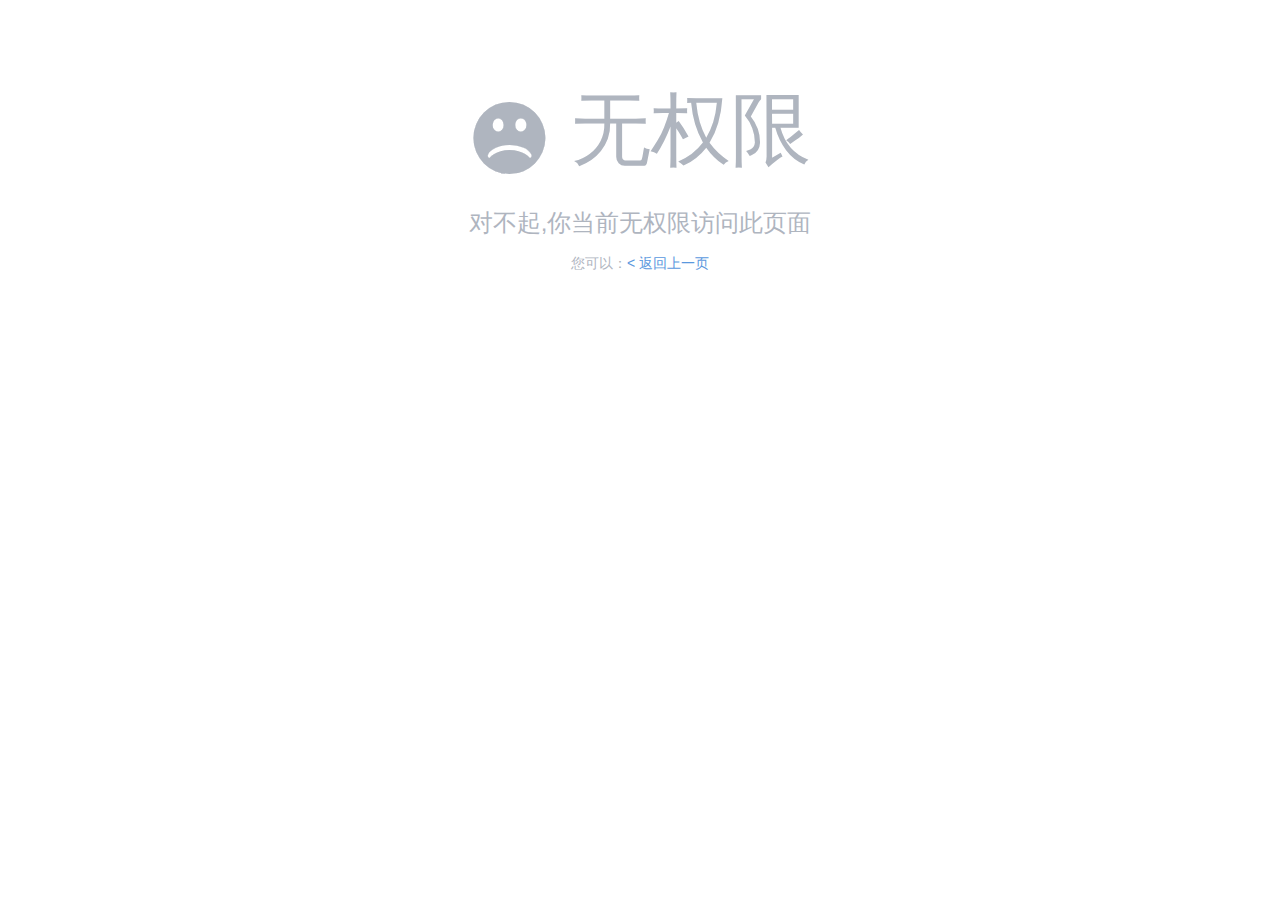
<file: src/main/webapp/nopower.html>
﻿<!DOCTYPE HTML>
<html>
<head>
<meta charset="utf-8">
<meta name="renderer" content="webkit|ie-comp|ie-stand">
<meta http-equiv="X-UA-Compatible" content="IE=edge,chrome=1">
<meta name="viewport" content="width=device-width,initial-scale=1,minimum-scale=1.0,maximum-scale=1.0,user-scalable=no" />
<meta http-equiv="Cache-Control" content="no-siteapp" />
<!--[if lt IE 9]>
<script type="text/javascript" src="lib/html5.js"></script>
<script type="text/javascript" src="lib/respond.min.js"></script>
<script type="text/javascript" src="lib/PIE_IE678.js"></script>
<![endif]-->
<link href="libs/Hui-iconfont/1.0.7/iconfont.css" rel="stylesheet" type="text/css" />
<link href="libs/h-ui/css/H-ui.min.css" rel="stylesheet" type="text/css" />
<link href="libs/h-ui.admin/css/H-ui.admin.css" rel="stylesheet" type="text/css" />
<!--[if IE 6]>
<script type="text/javascript" src="http://lib.h-ui.net/DD_belatedPNG_0.0.8a-min.js" ></script>
<script>DD_belatedPNG.fix('*');</script>
<![endif]-->
<title>无权限</title>
</head>
<body>
<section class="container-fluid page-404 minWP text-c">
  <p class="error-title"><i class="Hui-iconfont va-m" style="font-size:80px">&#xe688;</i><span class="va-m"> 无权限</span></p>
  <p class="error-description">对不起,你当前无权限访问此页面</p>
  <p class="error-info">您可以：<a href="javascript:;" onclick="history.go(-1)" class="c-primary">&lt; 返回上一页</a></p>
</section>
</body>
</html>
</file>
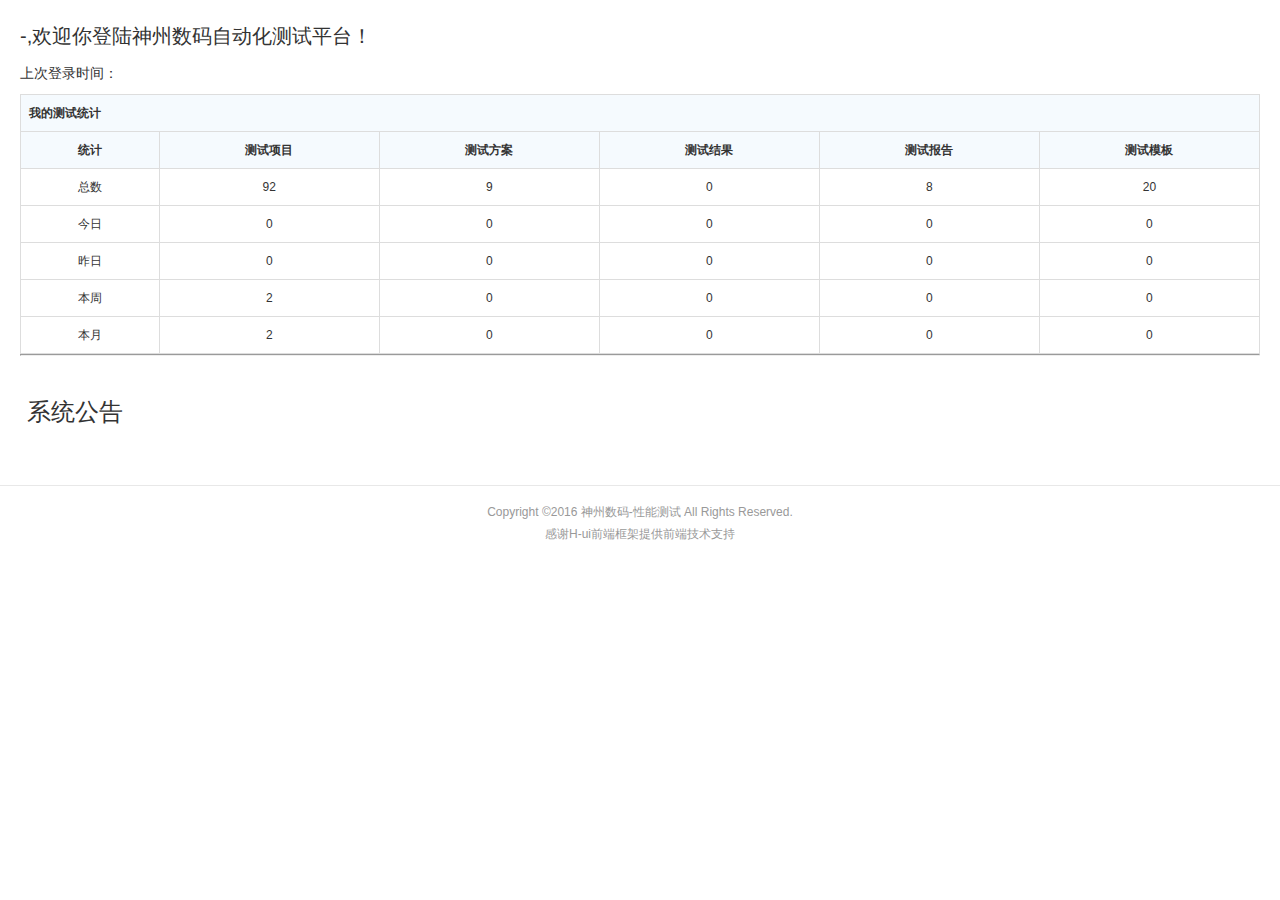
<file: src/main/webapp/welcome.html>
<!DOCTYPE HTML>
<html>
<head>
    <meta charset="utf-8">
    <meta name="renderer" content="webkit|ie-comp|ie-stand">
    <meta http-equiv="X-UA-Compatible" content="IE=edge,chrome=1">
    <meta name="viewport" content="width=device-width,initial-scale=1,minimum-scale=1.0,maximum-scale=1.0,user-scalable=no" />
    <meta http-equiv="Cache-Control" content="no-siteapp" />
    <!--[if lt IE 9]>
    <script type="text/javascript" src="libs/html5.js"></script>
    <script type="text/javascript" src="libs/respond.min.js"></script>
    <script type="text/javascript" src="libs/PIE_IE678.js"></script>
    <![endif]-->
    <link rel="stylesheet" type="text/css" href="libs/h-ui/css/H-ui.min.css" />
    <link rel="stylesheet" type="text/css" href="libs/h-ui.admin/css/H-ui.admin.css" />
    <link rel="stylesheet" type="text/css" href="libs/Hui-iconfont/1.0.7/iconfont.css" />
    <link rel="stylesheet" type="text/css" href="libs/icheck/icheck.css" />
    <link rel="stylesheet" type="text/css" href="libs/h-ui.admin/skin/default/skin.css" id="skin" />
    <!--[if IE 6]>
    <script type="text/javascript" src="libs/DD_belatedPNG_0.0.8a-min.js" ></script>
    <script>DD_belatedPNG.fix('*');</script>
    <![endif]-->
    <title>我的工作台</title>
</head>
<body>
<div class="page-container">
    <p class="f-20 text-success"><span id="group_name"></span>-<span id="real_name"></span>,欢迎你登陆神州数码自动化测试平台！</p>
    <p >上次登录时间：<span id="last_login_time"></span></p>
    <table class="table table-border table-bordered table-bg">
        <thead>
        <tr>
            <th colspan="7" scope="col">我的测试统计</th>
        </tr>
        <tr class="text-c">
            <th>统计</th>
            <th>测试项目</th>
            <th>测试方案</th>
            <th>测试结果</th>
            <th>测试报告</th>
            <th>测试模板</th>
        </tr>
        </thead>
        <tbody>
        <tr class="text-c">
            <td>总数</td>
            <td>92</td>
            <td>9</td>
            <td>0</td>
            <td>8</td>
            <td>20</td>
        </tr>
        <tr class="text-c">
            <td>今日</td>
            <td>0</td>
            <td>0</td>
            <td>0</td>
            <td>0</td>
            <td>0</td>
        </tr>
        <tr class="text-c">
            <td>昨日</td>
            <td>0</td>
            <td>0</td>
            <td>0</td>
            <td>0</td>
            <td>0</td>
        </tr>
        <tr class="text-c">
            <td>本周</td>
            <td>2</td>
            <td>0</td>
            <td>0</td>
            <td>0</td>
            <td>0</td>
        </tr>
        <tr class="text-c">
            <td>本月</td>
            <td>2</td>
            <td>0</td>
            <td>0</td>
            <td>0</td>
            <td>0</td>
        </tr>
        </tbody>
    </table>
    <hr><br>
    <h3>&nbsp;系统公告</h3>
    <p id="notice"></p>
</div>
<footer class="footer mt-20">
    <p>Copyright &copy;2016 神州数码-性能测试 All Rights Reserved.<br>
        感谢<a href="http://www.h-ui.net/" target="_blank" title="H-ui前端框架">H-ui前端框架</a>提供前端技术支持</p>
</footer>
<script type="text/javascript" src="libs/jquery/1.9.1/jquery.js"></script>
<script type="text/javascript" src="libs/layer/2.1/layer.js"></script>
<script type="text/javascript" src="libs/h-ui/js/H-ui.js"></script>
<script>
    $(document).ready(function(){
        
    });
</script>
</body>
</html>
</file>
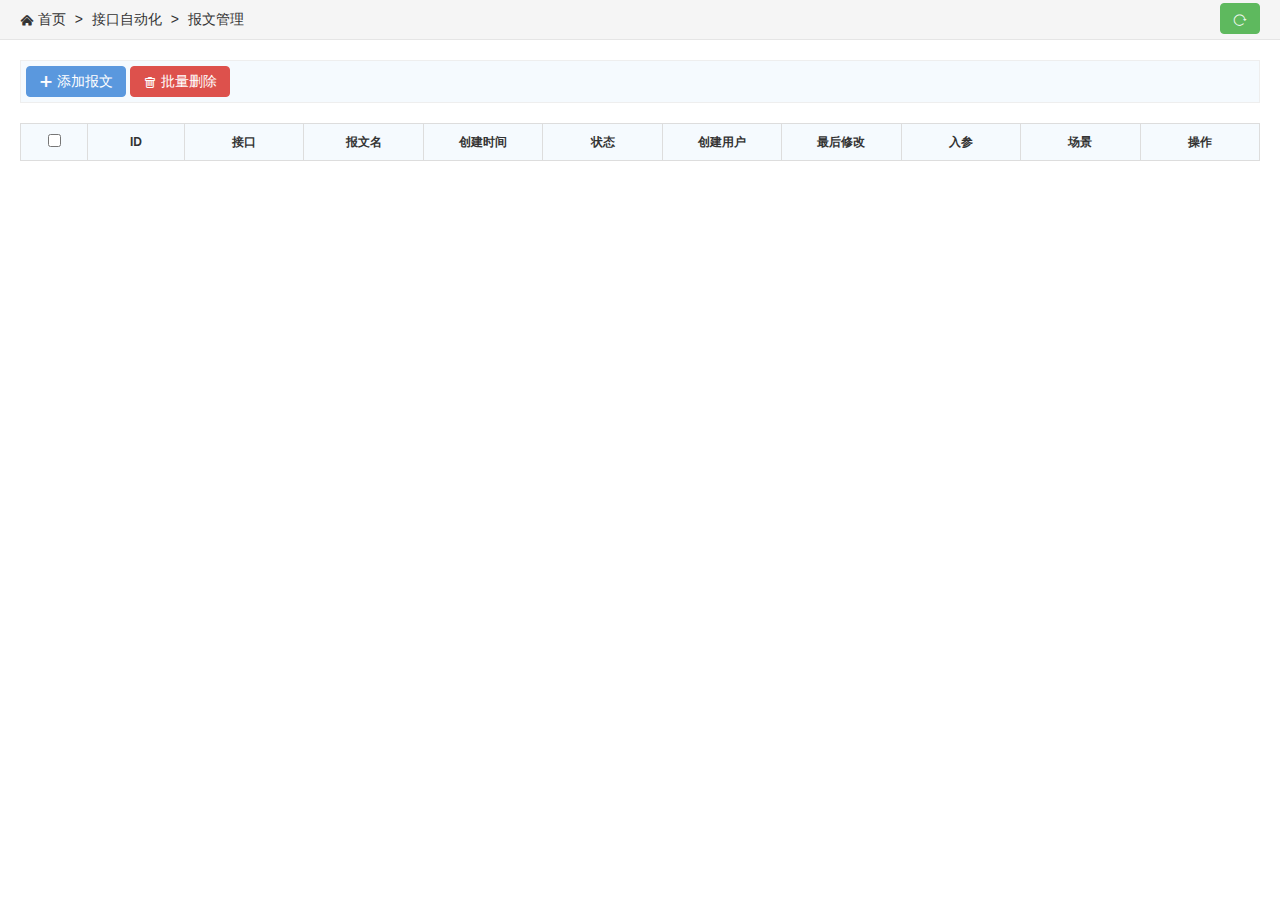
<file: src/main/webapp/resource/message/message.html>
<!DOCTYPE HTML>
<html>
<head>
    <meta charset="utf-8">
    <meta name="renderer" content="webkit|ie-comp|ie-stand">
    <meta http-equiv="X-UA-Compatible" content="IE=edge,chrome=1">
    <meta name="viewport" content="width=device-width,initial-scale=1,minimum-scale=1.0,maximum-scale=1.0,user-scalable=no" />
    <meta http-equiv="Cache-Control" content="no-siteapp" />
    <!--[if lt IE 9]>
    <script type="text/javascript" src="../../libs/html5.js"></script>
    <script type="text/javascript" src="../../libs/respond.min.js"></script>
    <script type="text/javascript" src="../../libs/PIE_IE678.js"></script>
    <![endif]-->
    <link rel="stylesheet" type="text/css" href="../../libs/h-ui/css/H-ui.min.css" />
    <link rel="stylesheet" type="text/css" href="../../libs/h-ui.admin/css/H-ui.admin.css" />
    <link rel="stylesheet" type="text/css" href="../../libs/Hui-iconfont/1.0.7/iconfont.css" />
    <link rel="stylesheet" type="text/css" href="../../libs/h-ui.admin/skin/default/skin.css" id="skin" />
    <link rel="stylesheet" type="text/css" href="../../css/dcits.css" />
    <!--[if IE 6]>
    <script type="text/javascript" src="http://lib.h-ui.net/DD_belatedPNG_0.0.8a-min.js" ></script>
    <script>DD_belatedPNG.fix('*');</script>
    <![endif]-->
    <title></title>
</head>
<body>
<div id="list-page">
<nav class="breadcrumb"><i class="Hui-iconfont">&#xe67f;</i> 首页 <span class="c-gray en">&gt;</span> 接口自动化 <span class="c-gray en">&gt;</span> 报文管理 <a class="btn btn-success radius r" style="line-height:1.6em;margin-top:3px" href="javascript:refreshTable();" title="刷新"><i class="Hui-iconfont">&#xe68f;</i></a></nav>
<div class="page-container">
    <div class="cl pd-5 bg-1 bk-gray mt-0"> <span class="l" id="btn-tools"></span> </div>
    <div class="mt-20" id="div-table-container">
        <table class="table table-border table-bordered table-bg table-hover table-sort">
            <thead>
            <tr class="text-c" id="table-thead">  
            <th style="width:50px"><input type="checkbox"></th>
    		<th style="width:80px">ID</th>          	
            </tr>
            </thead>
            <tbody>
            </tbody>
        </table>
    </div>
</div>
</div>
<div id="edit-page"  style="display: none;"></div>
<div id="template-page" style="display: none;"></div>
<script type="text/javascript" src="../../libs/jquery/1.9.1/jquery.js"></script>
<script type="text/javascript" src="../../libs/layer/2.1/layer.js"></script>
<script type="text/javascript" src="../../libs/jquery.validation/1.14.0/jquery.validate.min.js"></script> 
<script type="text/javascript" src="../../libs/jquery.validation/1.14.0/validate-methods.js"></script> 
<script type="text/javascript" src="../../libs/jquery.validation/1.14.0/messages_zh.min.js"></script> 
<script type="text/javascript" src="../../libs/datatables/1.10.0/jquery.dataTables.min.js"></script>
<script type="text/javascript" src="../../libs/h-ui/js/H-ui.js"></script>
<script type="text/javascript" src="../../libs/h-ui.admin/js/H-ui.admin.js"></script>
<script type="text/javascript" src="../../libs/handlebars.js"></script>
<script type="text/javascript" src="../../libs/myjs/jquery.zclip.min.js"></script> 
<script type="text/javascript" src="../../js/jquery.spin.merge.js"></script>
<script type="text/javascript" src="../../js/dcits.js"></script>
</body>
</html>
</file>
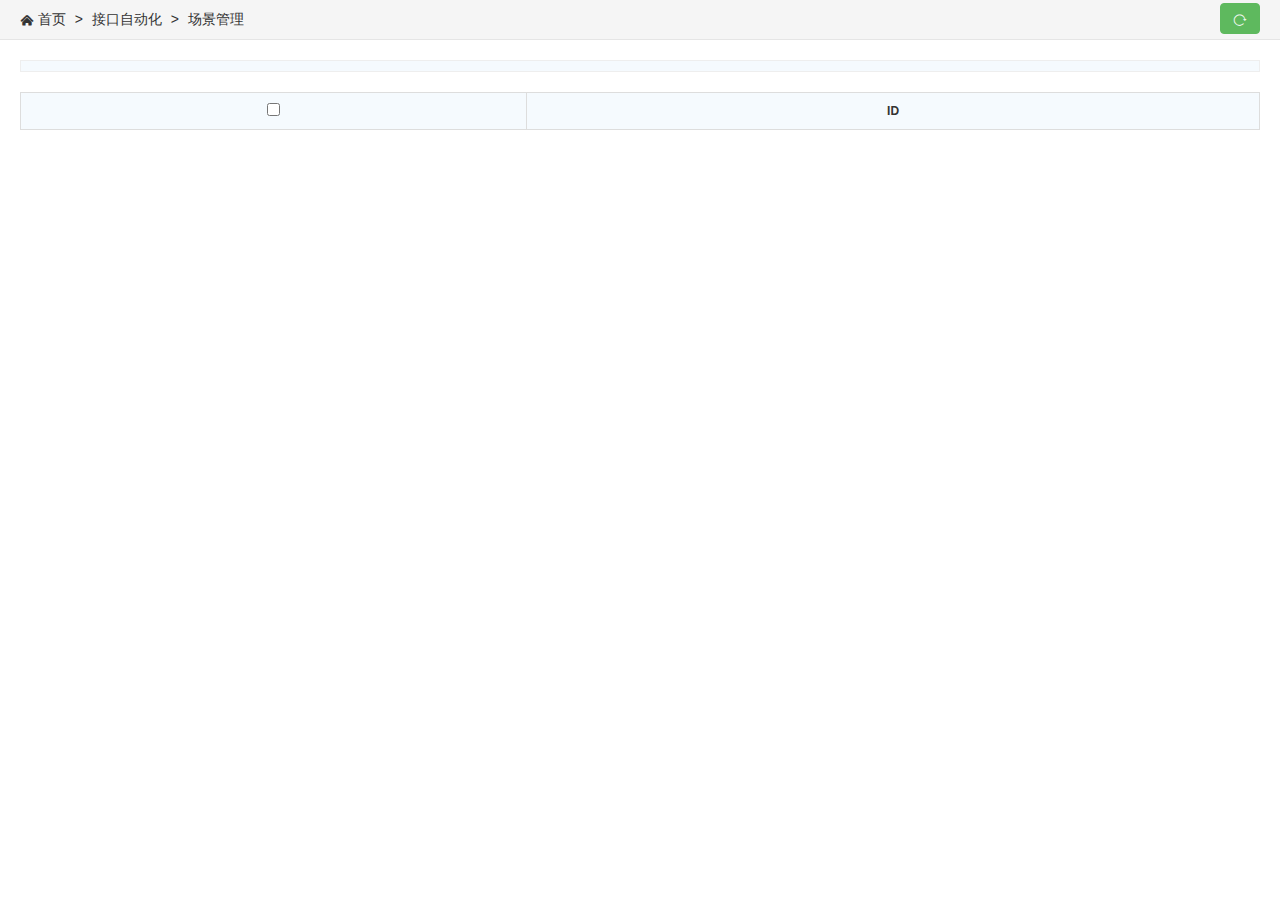
<file: src/main/webapp/resource/message/messageScene.html>
<!DOCTYPE HTML>
<html>
<head>
    <meta charset="utf-8">
    <meta name="renderer" content="webkit|ie-comp|ie-stand">
    <meta http-equiv="X-UA-Compatible" content="IE=edge,chrome=1">
    <meta name="viewport" content="width=device-width,initial-scale=1,minimum-scale=1.0,maximum-scale=1.0,user-scalable=no" />
    <meta http-equiv="Cache-Control" content="no-siteapp" />
    <!--[if lt IE 9]>
    <script type="text/javascript" src="../../libs/html5.js"></script>
    <script type="text/javascript" src="../../libs/respond.min.js"></script>
    <script type="text/javascript" src="../../libs/PIE_IE678.js"></script>
    <![endif]-->
    <link rel="stylesheet" type="text/css" href="../../libs/h-ui/css/H-ui.min.css" />
    <link rel="stylesheet" type="text/css" href="../../libs/h-ui.admin/css/H-ui.admin.css" />
    <link rel="stylesheet" type="text/css" href="../../libs/Hui-iconfont/1.0.7/iconfont.css" />
    <link rel="stylesheet" type="text/css" href="../../libs/h-ui.admin/skin/default/skin.css" id="skin" />
    <link rel="stylesheet" type="text/css" href="../../css/dcits.css" />
    <!--[if IE 6]>
    <script type="text/javascript" src="http://lib.h-ui.net/DD_belatedPNG_0.0.8a-min.js" ></script>
    <script>DD_belatedPNG.fix('*');</script>
    <![endif]-->
    <title></title>
</head>
<body>
<div id="list-page">
<nav class="breadcrumb"><i class="Hui-iconfont">&#xe67f;</i> 首页 <span class="c-gray en">&gt;</span> 接口自动化 <span class="c-gray en">&gt;</span> 场景管理 <a class="btn btn-success radius r" style="line-height:1.6em;margin-top:3px" href="javascript:refreshTable();" title="刷新"><i class="Hui-iconfont">&#xe68f;</i></a></nav>
<div class="page-container">
    <div class="cl pd-5 bg-1 bk-gray mt-0"> <span class="l" id="btn-tools"></span> </div>
    <div class="mt-20" id="div-table-container">
        <table class="table table-border table-bordered table-bg table-hover table-sort">
            <thead>
            <tr class="text-c" id="table-thead">  
            <th style="width:50px"><input type="checkbox"></th>
    		<th style="width:80px">ID</th>          	
            </tr>
            </thead>
            <tbody>
            </tbody>
        </table>
    </div>
</div>
</div>
<div id="edit-page"  style="display: none;"></div>
<div id="template-page" style="display: none;"></div>
<script type="text/javascript" src="../../libs/jquery/1.9.1/jquery.js"></script>
<script type="text/javascript" src="../../libs/layer/2.1/layer.js"></script>
<script type="text/javascript" src="../../libs/jquery.validation/1.14.0/jquery.validate.min.js"></script> 
<script type="text/javascript" src="../../libs/jquery.validation/1.14.0/validate-methods.js"></script> 
<script type="text/javascript" src="../../libs/jquery.validation/1.14.0/messages_zh.min.js"></script> 
<script type="text/javascript" src="../../libs/datatables/1.10.0/jquery.dataTables.min.js"></script>
<script type="text/javascript" src="../../libs/h-ui/js/H-ui.js"></script>
<script type="text/javascript" src="../../libs/h-ui.admin/js/H-ui.admin.js"></script>
<script type="text/javascript" src="../../libs/handlebars.js"></script>
<script type="text/javascript" src="../../js/jquery.spin.merge.js"></script>
<script type="text/javascript" src="../../js/dcits.js"></script>
</body>
</html>
</file>
<file: src/main/webapp/libs/Hui-iconfont/1.0.7/iconfont.css>
/* -----------H-ui前端框架-------------
* iconfont.css v1.0.7
* http://www.h-ui.net/
* Created & Modified by guojunhui
* Date modified 2015.12.21
*
* Copyright 2013-2015 北京颖杰联创科技有限公司 All rights reserved.
* Licensed under MIT license.
* http://opensource.org/licenses/MIT
*
*/
@font-face {font-family: "Hui-iconfont";
  src: url('iconfont.eot'); /* IE9*/
  src: url('iconfont.eot?#iefix') format('embedded-opentype'), /* IE6-IE8 */
  url('iconfont.woff') format('woff'), /* chrome、firefox */
  url('iconfont.ttf') format('truetype'), /* chrome、firefox、opera、Safari, Android, iOS 4.2+*/
  url('iconfont.svg#Hui-iconfont') format('svg'); /* iOS 4.1- */
}

.Hui-iconfont {
  font-family:"Hui-iconfont" !important;
  font-style:normal;
  -webkit-font-smoothing: antialiased;
  -webkit-text-stroke-width: 0.2px;
  -moz-osx-font-smoothing: grayscale;
}
.Hui-iconfont-gotop:before { content: "\e684"; }
.Hui-iconfont-music:before { content: "\e60f"; }
.Hui-iconfont-tags:before { content: "\e64b"; }
.Hui-iconfont-pad:before { content: "\e64c"; }
.Hui-iconfont-lunzi:before { content: "\e64d"; }
.Hui-iconfont-jiandao:before { content: "\e64e"; }
.Hui-iconfont-xianshiqi:before { content: "\e64f"; }
.Hui-iconfont-zhaoxiangji:before { content: "\e650"; }
.Hui-iconfont-danfanxiangji:before { content: "\e651"; }
.Hui-iconfont-dayinji:before { content: "\e652"; }
.Hui-iconfont-user-zhanzhang:before { content: "\e653"; }
.Hui-iconfont-chajian:before { content: "\e654"; }
.Hui-iconfont-arrow1-bottom:before { content: "\e674"; }
.Hui-iconfont-arrow1-left:before { content: "\e678"; }
.Hui-iconfont-arrow1-top:before { content: "\e679"; }
.Hui-iconfont-arrow1-right:before { content: "\e67a"; }
.Hui-iconfont-jieri:before { content: "\e655"; }
.Hui-iconfont-face-weixiao:before { content: "\e656"; }
.Hui-iconfont-face-chijing:before { content: "\e657"; }
.Hui-iconfont-face-dai:before { content: "\e658"; }
.Hui-iconfont-face-shuaku:before { content: "\e659"; }
.Hui-iconfont-face-mogui:before { content: "\e65a"; }
.Hui-iconfont-face-ganga:before { content: "\e65b"; }
.Hui-iconfont-face-qin:before { content: "\e65c"; }
.Hui-iconfont-face-nu:before { content: "\e65d"; }
.Hui-iconfont-face-zhayan:before { content: "\e65e"; }
.Hui-iconfont-face-shengqi:before { content: "\e65f"; }
.Hui-iconfont-face-ma:before { content: "\e660"; }
.Hui-iconfont-face-bishi:before { content: "\e661"; }
.Hui-iconfont-face-maimeng:before { content: "\e662"; }
.Hui-iconfont-face-jingdai:before { content: "\e663"; }
.Hui-iconfont-face-yun:before { content: "\e664"; }
.Hui-iconfont-home2:before { content: "\e67f"; }
.Hui-iconfont-search2:before { content: "\e665"; }
.Hui-iconfont-share2:before { content: "\e666"; }
.Hui-iconfont-face:before { content: "\e668"; }
.Hui-iconfont-wuliu:before { content: "\e669"; }
.Hui-iconfont-dianpu:before { content: "\e66a"; }
.Hui-iconfont-chexiao:before { content: "\e66b"; }
.Hui-iconfont-zhongzuo:before { content: "\e66c"; }
.Hui-iconfont-zan:before { content: "\e66d"; }
.Hui-iconfont-cai:before { content: "\e66e"; }
.Hui-iconfont-yuyin3:before { content: "\e66f"; }
.Hui-iconfont-cart2-selected:before { content: "\e670"; }
.Hui-iconfont-weizhi:before { content: "\e671"; }
.Hui-iconfont-face-ku:before { content: "\e688"; }
.Hui-iconfont-down:before { content: "\e640"; }
.Hui-iconfont-cart2-man:before { content: "\e672"; }
.Hui-iconfont-card2-kong:before { content: "\e673"; }
.Hui-iconfont-luyin:before { content: "\e619"; }
.Hui-iconfont-html:before { content: "\e69f"; }
.Hui-iconfont-css:before { content: "\e6a0"; }
.Hui-iconfont-android:before { content: "\e6a2"; }
.Hui-iconfont-github:before { content: "\e6d1"; }
.Hui-iconfont-html5:before { content: "\e6d2"; }
.Hui-iconfont-huangguan:before { content: "\e6d3"; }
.Hui-iconfont-news:before { content: "\e616"; }
.Hui-iconfont-slider-right:before { content: "\e63d"; }
.Hui-iconfont-slider-left:before { content: "\e67d"; }
.Hui-iconfont-tuku:before { content: "\e613"; }
.Hui-iconfont-shuru:before { content: "\e647"; }
.Hui-iconfont-sanjiao:before { content: "\e67e"; }
.Hui-iconfont-share-renren:before { content: "\e6d8"; }
.Hui-iconfont-share-tweibo:before { content: "\e6d9"; }
.Hui-iconfont-arrow2-left:before { content: "\e6d4"; }
.Hui-iconfont-paixu:before { content: "\e675"; }
.Hui-iconfont-niming:before { content: "\e624"; }
.Hui-iconfont-add:before { content: "\e600"; }
.Hui-iconfont-root:before { content: "\e62d"; }
.Hui-iconfont-xuanzhong:before { content: "\e676"; }
.Hui-iconfont-weixuanzhong:before { content: "\e677"; }
.Hui-iconfont-arrow2-bottom:before { content: "\e6d5"; }
.Hui-iconfont-arrow2-top:before { content: "\e6d6"; }
.Hui-iconfont-like2:before { content: "\e648"; }
.Hui-iconfont-arrow2-right:before { content: "\e6d7"; }
.Hui-iconfont-shangyishou:before { content: "\e6db"; }
.Hui-iconfont-xiayishou:before { content: "\e6e3"; }
.Hui-iconfont-share-weixin:before { content: "\e694"; }
.Hui-iconfont-shenhe-tingyong:before { content: "\e631"; }
.Hui-iconfont-gouxuan2:before { content: "\e601"; }
.Hui-iconfont-selected:before { content: "\e617"; }
.Hui-iconfont-jianhao:before { content: "\e6a1"; }
.Hui-iconfont-user-group:before { content: "\e62b"; }
.Hui-iconfont-yiguanzhu:before { content: "\e680"; }
.Hui-iconfont-gengduo3:before { content: "\e6f9"; }
.Hui-iconfont-comment:before { content: "\e622"; }
.Hui-iconfont-tongji-zhu:before { content: "\e618"; }
.Hui-iconfont-like:before { content: "\e649"; }
.Hui-iconfont-shangjia:before { content: "\e6dc"; }
.Hui-iconfont-save:before { content: "\e632"; }
.Hui-iconfont-gongsi:before { content: "\e643"; }
.Hui-iconfont-system:before { content: "\e62e"; }
.Hui-iconfont-pifu:before { content: "\e62a"; }
.Hui-iconfont-menu:before { content: "\e667"; }
.Hui-iconfont-msg:before { content: "\e62f"; }
.Hui-iconfont-userid:before { content: "\e602"; }
.Hui-iconfont-cang-selected:before { content: "\e630"; }
.Hui-iconfont-yundown:before { content: "\e641"; }
.Hui-iconfont-help:before { content: "\e633"; }
.Hui-iconfont-chuku:before { content: "\e634"; }
.Hui-iconfont-picture:before { content: "\e646"; }
.Hui-iconfont-wenzhouyinxing:before { content: "\e6ed"; }
.Hui-iconfont-ad:before { content: "\e635"; }
.Hui-iconfont-fenlei:before { content: "\e681"; }
.Hui-iconfont-saoyisao:before { content: "\e682"; }
.Hui-iconfont-search:before { content: "\e683"; }
.Hui-iconfont-tuwenxiangqing:before { content: "\e685"; }
.Hui-iconfont-leijipingjia:before { content: "\e686"; }
.Hui-iconfont-hetong:before { content: "\e636"; }
.Hui-iconfont-tongji:before { content: "\e61a"; }
.Hui-iconfont-quanbudingdan:before { content: "\e687"; }
.Hui-iconfont-cang:before { content: "\e61b"; }
.Hui-iconfont-xiaoxi:before { content: "\e68a"; }
.Hui-iconfont-renwu:before { content: "\e637"; }
.Hui-iconfont-more:before { content: "\e68b"; }
.Hui-iconfont-zhizhao:before { content: "\e638"; }
.Hui-iconfont-fabu:before { content: "\e603"; }
.Hui-iconfont-shenhe-butongguo2:before { content: "\e6dd"; }
.Hui-iconfont-share-qq:before { content: "\e67b"; }
.Hui-iconfont-upload:before { content: "\e642"; }
.Hui-iconfont-add2:before { content: "\e604"; }
.Hui-iconfont-jiesuo:before { content: "\e605"; }
.Hui-iconfont-zhongtumoshi:before { content: "\e68c"; }
.Hui-iconfont-datumoshi:before { content: "\e68d"; }
.Hui-iconfont-face2:before { content: "\e68e"; }
.Hui-iconfont-huanyipi:before { content: "\e68f"; }
.Hui-iconfont-shijian:before { content: "\e690"; }
.Hui-iconfont-feedback:before { content: "\e691"; }
.Hui-iconfont-feedback2:before { content: "\e692"; }
.Hui-iconfont-share-pengyouquan:before { content: "\e693"; }
.Hui-iconfont-zan2:before { content: "\e697"; }
.Hui-iconfont-arrow3-bottom:before { content: "\e698"; }
.Hui-iconfont-arrow3-top:before { content: "\e699"; }
.Hui-iconfont-arrow3-right:before { content: "\e69a"; }
.Hui-iconfont-arrow3-left:before { content: "\e69b"; }
.Hui-iconfont-more2:before { content: "\e69c"; }
.Hui-iconfont-cang2-selected:before { content: "\e69d"; }
.Hui-iconfont-cang2:before { content: "\e69e"; }
.Hui-iconfont-dangan:before { content: "\e639"; }
.Hui-iconfont-money:before { content: "\e63a"; }
.Hui-iconfont-share-weibo:before { content: "\e6da"; }
.Hui-iconfont-email:before { content: "\e63b"; }
.Hui-iconfont-tongji-xian:before { content: "\e61c"; }
.Hui-iconfont-bank:before { content: "\e628"; }
.Hui-iconfont-home:before { content: "\e625"; }
.Hui-iconfont-user:before { content: "\e62c"; }
.Hui-iconfont-log:before { content: "\e623"; }
.Hui-iconfont-pages:before { content: "\e626"; }
.Hui-iconfont-sim:before { content: "\e629"; }
.Hui-iconfont-tingzhi:before { content: "\e6e4"; }
.Hui-iconfont-dengdai:before { content: "\e606"; }
.Hui-iconfont-user-add:before { content: "\e607"; }
.Hui-iconfont-copy:before { content: "\e6ea"; }
.Hui-iconfont-file:before { content: "\e63e"; }
.Hui-iconfont-share-douban:before { content: "\e67c"; }
.Hui-iconfont-share-zhihu:before { content: "\e689"; }
.Hui-iconfont-daochu:before { content: "\e644"; }
.Hui-iconfont-daoru:before { content: "\e645"; }
.Hui-iconfont-weigouxuan2:before { content: "\e608"; }
.Hui-iconfont-phone:before { content: "\e696"; }
.Hui-iconfont-bold:before { content: "\e6e7"; }
.Hui-iconfont-manage2:before { content: "\e63c"; }
.Hui-iconfont-edit:before { content: "\e6df"; }
.Hui-iconfont-del2:before { content: "\e609"; }
.Hui-iconfont-duigou:before { content: "\e6e8"; }
.Hui-iconfont-chongqi:before { content: "\e6f7"; }
.Hui-iconfont-avatar:before { content: "\e60a"; }
.Hui-iconfont-del:before { content: "\e60b"; }
.Hui-iconfont-edit2:before { content: "\e60c"; }
.Hui-iconfont-zanting:before { content: "\e6e5"; }
.Hui-iconfont-apple:before { content: "\e64a"; }
.Hui-iconfont-guangdayinxing:before { content: "\e6f0"; }
.Hui-iconfont-minshengyinxing:before { content: "\e6f4"; }
.Hui-iconfont-xiajia:before { content: "\e6de"; }
.Hui-iconfont-manage:before { content: "\e61d"; }
.Hui-iconfont-user2:before { content: "\e60d"; }
.Hui-iconfont-code:before { content: "\e6ee"; }
.Hui-iconfont-cut:before { content: "\e6ef"; }
.Hui-iconfont-link:before { content: "\e6f1"; }
.Hui-iconfont-new:before { content: "\e6f2"; }
.Hui-iconfont-ordered-list:before { content: "\e6f3"; }
.Hui-iconfont-unordered-list:before { content: "\e6f5"; }
.Hui-iconfont-share-qzone:before { content: "\e6c8"; }
.Hui-iconfont-suoding:before { content: "\e60e"; }
.Hui-iconfont-tel2:before { content: "\e6a3"; }
.Hui-iconfont-order:before { content: "\e627"; }
.Hui-iconfont-shujutongji:before { content: "\e61e"; }
.Hui-iconfont-del3:before { content: "\e6e2"; }
.Hui-iconfont-add3:before { content: "\e610"; }
.Hui-iconfont-add4:before { content: "\e61f"; }
.Hui-iconfont-key:before { content: "\e63f"; }
.Hui-iconfont-yuyin2:before { content: "\e6a4"; }
.Hui-iconfont-yuyin:before { content: "\e6a5"; }
.Hui-iconfont-close:before { content: "\e6a6"; }
.Hui-iconfont-xuanze:before { content: "\e6a7"; }
.Hui-iconfont-xuanzhong1:before { content: "\e6a8"; }
.Hui-iconfont-yiguanzhu1:before { content: "\e6a9"; }
.Hui-iconfont-share:before { content: "\e6aa"; }
.Hui-iconfont-zhuanfa:before { content: "\e6ab"; }
.Hui-iconfont-tianqi-duoyun:before { content: "\e6ac"; }
.Hui-iconfont-tianqi-mai:before { content: "\e6ad"; }
.Hui-iconfont-tianqi-qing:before { content: "\e6ae"; }
.Hui-iconfont-tianqi-wu:before { content: "\e6af"; }
.Hui-iconfont-tianqi-xue:before { content: "\e6b0"; }
.Hui-iconfont-tianqi-yin:before { content: "\e6b1"; }
.Hui-iconfont-tianqi-yu:before { content: "\e6b2"; }
.Hui-iconfont-daipingjia:before { content: "\e6b3"; }
.Hui-iconfont-vip-card2:before { content: "\e6b4"; }
.Hui-iconfont-jifen:before { content: "\e6b5"; }
.Hui-iconfont-youhuiquan:before { content: "\e6b6"; }
.Hui-iconfont-hongbao:before { content: "\e6b7"; }
.Hui-iconfont-cart-selected:before { content: "\e6b8"; }
.Hui-iconfont-cart-kong:before { content: "\e6b9"; }
.Hui-iconfont-jiangjia:before { content: "\e6ba"; }
.Hui-iconfont-liwu:before { content: "\e6bb"; }
.Hui-iconfont-caiqie:before { content: "\e6bc"; }
.Hui-iconfont-xuanzhuan:before { content: "\e6bd"; }
.Hui-iconfont-bigpic:before { content: "\e6be"; }
.Hui-iconfont-list:before { content: "\e6bf"; }
.Hui-iconfont-middle:before { content: "\e6c0"; }
.Hui-iconfont-hot:before { content: "\e6c1"; }
.Hui-iconfont-paishe:before { content: "\e6c2"; }
.Hui-iconfont-hot1:before { content: "\e6c3"; }
.Hui-iconfont-new1:before { content: "\e6c4"; }
.Hui-iconfont-xiaoxi1:before { content: "\e6c5"; }
.Hui-iconfont-canshu:before { content: "\e6c6"; }
.Hui-iconfont-tel:before { content: "\e6c7"; }
.Hui-iconfont-dingwei:before { content: "\e6c9"; }
.Hui-iconfont-hongbao2:before { content: "\e6ca"; }
.Hui-iconfont-2code:before { content: "\e6cb"; }
.Hui-iconfont-vip:before { content: "\e6cc"; }
.Hui-iconfont-tishi:before { content: "\e6cd"; }
.Hui-iconfont-dingyue:before { content: "\e6ce"; }
.Hui-iconfont-italic:before { content: "\e6e9"; }
.Hui-iconfont-yulan:before { content: "\e695"; }
.Hui-iconfont-usergroup2:before { content: "\e611"; }
.Hui-iconfont-goods:before { content: "\e620"; }
.Hui-iconfont-paixingbang:before { content: "\e6cf"; }
.Hui-iconfont-qingdaoyinxing:before { content: "\e6f6"; }
.Hui-iconfont-kefu:before { content: "\e6d0"; }
.Hui-iconfont-picture1:before { content: "\e612"; }
.Hui-iconfont-weigouxuan:before { content: "\e614"; }
.Hui-iconfont-fanqiang:before { content: "\e6fa"; }
.Hui-iconfont-shenhe-weitongguo:before { content: "\e6e0"; }
.Hui-iconfont-shenhe-tongguo:before { content: "\e6e1"; }
.Hui-iconfont-tongji-bing:before { content: "\e621"; }
.Hui-iconfont-gouxuan:before { content: "\e615"; }
.Hui-iconfont-jiansheyinxing:before { content: "\e6f8"; }
.Hui-iconfont-pay-weixin:before { content: "\e719"; }
.Hui-iconfont-pay-alipay-2:before { content: "\e71c"; }
.Hui-iconfont-beijingyinxing:before { content: "\e6fb"; }
.Hui-iconfont-guangdongfazhanyinxing:before { content: "\e703"; }
.Hui-iconfont-zhaoshangyinxing:before { content: "\e704"; }
.Hui-iconfont-zheshangyinxing:before { content: "\e712"; }
.Hui-iconfont-zhongguonongyeyinxing:before { content: "\e713"; }
.Hui-iconfont-cdbank:before { content: "\e714"; }
.Hui-iconfont-gengduo2:before { content: "\e716"; }
.Hui-iconfont-bofang:before { content: "\e6e6"; }
.Hui-iconfont-gengduo4:before { content: "\e717"; }
.Hui-iconfont-text-height:before { content: "\e6fc"; }
.Hui-iconfont-text-width:before { content: "\e6fd"; }
.Hui-iconfont-underline:before { content: "\e6fe"; }
.Hui-iconfont-star:before { content: "\e6ff"; }
.Hui-iconfont-star-half:before { content: "\e700"; }
.Hui-iconfont-star-halfempty:before { content: "\e701"; }
.Hui-iconfont-star-o:before { content: "\e702"; }
.Hui-iconfont-font:before { content: "\e6ec"; }
.Hui-iconfont-hangzhouyinxing:before { content: "\e718"; }
.Hui-iconfont-jiaotongyinxing:before { content: "\e71a"; }
.Hui-iconfont-gengduo:before { content: "\e715"; }
.Hui-iconfont-avatar2:before { content: "\e705"; }
.Hui-iconfont-close2:before { content: "\e706"; }
.Hui-iconfont-about:before { content: "\e707"; }
.Hui-iconfont-phone-android:before { content: "\e708"; }
.Hui-iconfont-search1:before { content: "\e709"; }
.Hui-iconfont-comment1:before { content: "\e70a"; }
.Hui-iconfont-read:before { content: "\e70b"; }
.Hui-iconfont-feedback1:before { content: "\e70c"; }
.Hui-iconfont-practice:before { content: "\e70d"; }
.Hui-iconfont-align-center:before { content: "\e70e"; }
.Hui-iconfont-align-justify:before { content: "\e70f"; }
.Hui-iconfont-align-left:before { content: "\e710"; }
.Hui-iconfont-align-right:before { content: "\e711"; }
.Hui-iconfont-paste:before { content: "\e6eb"; }
.Hui-iconfont-pay-alipay-1:before { content: "\e71f"; }
.Hui-iconfont-pufayinxing:before { content: "\e71b"; }
.Hui-iconfont-gongshangyinxing:before { content: "\e71d"; }
.Hui-iconfont-huaxiayinxing:before { content: "\e71e"; }
.Hui-iconfont-youzhengyinxing:before { content: "\e721"; }
.Hui-iconfont-zhongguoyinxing:before { content: "\e722"; }
.Hui-iconfont-zhongxinyinxing:before { content: "\e723"; }
.Hui-iconfont-shanghaiyinxing:before { content: "\e724"; }
</file>
<file: src/main/webapp/libs/h-ui.admin/css/H-ui.admin.css>
@charset "utf-8";
/* -----------H-ui前端框架-------------
* H-ui.admin.css v2.4.2
* http://www.h-ui.net/
* Created & Modified by guojunhui
* Date modified 2016.03.11
*
* Copyright 2013-2016 北京颖杰联创科技有限公司 All rights reserved.
* Licensed under MIT license.
* http://opensource.org/licenses/MIT
*
*/
html{height:100%}
body{min-height: 100%;position: relative;font-size:14px;color:#333; background-color:#fff}
a{color:#333}a:hover,a:focus,.maincolor,.maincolor a{color:#06c}
.bg-1{ background-color:#f5fafe}
h4{line-height:30px}

/*页面框架*/
.Hui-header{position:absolute;top:0; right:0; left:0;height:44px;z-index:999; padding:0 15px}
.Hui-aside{position: absolute;top:44px;bottom:0;left:0;padding-top:10px;width:199px;z-index:99;overflow:auto; background-color:rgba(238,238,238,0.98);border-right: 1px solid #e5e5e5}
.Hui-article-box{position: absolute;top:44px;right:0;bottom: 0;left:199px; overflow:hidden; z-index:1; background-color:#fff}
	.Hui-article{position: absolute;top:34px;bottom:0;left:0; right:0;overflow:auto;z-index:1}
.Hui-container{ padding:45px 0 0}
.Hui-aside,.Hui-article-box,.dislpayArrow{-moz-transition: all 0.2s ease 0s;-webkit-transition: all 0.2s ease 0s;-ms-transition: all 0.2s ease 0s;-o-transition: all 0.2s ease 0s;transition: all 0.2s ease 0s}
.big-page .Hui-article-box,.big-page .dislpayArrow,.big-page .breadcrumb{left:0px}
.big-page .Hui-aside{ left:-200px}
.page-container{ padding:20px}
@media (max-width: 767px) {
	.page-container{ padding:15px}
}
/*组件*/
/*logo*/
.viewhome{ line-height:44px; padding-right:15px}
.viewhome a{ color:#FFF; padding-left:20px; background:url(../images/icon_link.png) no-repeat 0 center}

/*导航*/
#Hui-nav > ul > li{ font-weight:normal}
@media (max-width: 767px) {
	#Hui-nav{display: block; top: 0; left: 65px; right: 65px}
	#Hui-nav > ul { width: 100%}
	#Hui-nav > ul > li{ width: 24%;text-align:center;}
	#Hui-nav > ul > li a{ text-align: center; padding: 0}
}
#Hui-userbar{right:20px}
#Hui-userbar > ul > li > a{padding:0 10px}
	
#Hui-msg .badge{ position:absolute; left:19px; top:4px; font-size:12px; font-weight:normal; padding:1px 5px}
/*左侧菜单*/
.Hui-aside .menu_dropdown dl{ margin-bottom:0}
.Hui-aside .menu_dropdown dt{display:block;line-height:35px;padding-left:15px;cursor:pointer;position:relative;border-bottom: 1px solid #e5e5e5;font-weight:normal}
.Hui-aside .menu_dropdown dt .menu_dropdown-arrow{ position:absolute;overflow: hidden; top:0; right:15px;transition-duration:0.3s ;transition-property:all}
.Hui-aside .menu_dropdown dd{ display:none}
.Hui-aside .menu_dropdown dt.selected .menu_dropdown-arrow{transform: rotate(180deg)}
.Hui-aside .menu_dropdown dd.selected{display:block; margin-left:0px}
.Hui-aside .menu_dropdown ul{padding:0px}
.Hui-aside .menu_dropdown li{line-height:35px;overflow:hidden;zoom:1}
.Hui-aside .menu_dropdown li a{padding-left:15px; display:block;font-weight: bold; margin:0}
.Hui-aside .menu_dropdown li a i{ font-weight: normal}
.Hui-aside .menu_dropdown dd ul{padding:3px 8px}
.Hui-aside .menu_dropdown dd li{line-height:32px}
.Hui-aside .menu_dropdown dd li a{line-height:32px;padding-left:26px; border-bottom:none; font-weight:normal}
.Hui-aside .menu_dropdown li a:hover{text-decoration:none}
.Hui-aside .menu_dropdown li.current a,.menu_dropdown li.current a:hover{background-color:rgba(255,255,255,0.2)}
/*菜单收缩切换*/
.dislpayArrow{position: absolute;top: 0;bottom: 0;left:200px;width:0px; height:100%;z-index:10}
.dislpayArrow a{ position:absolute; display:block; width:17px; height:61px;top:50%; margin-top:-30px;outline:none}
.dislpayArrow a.open{ background-position:0 -61px}
.dislpayArrow a:hover{ text-decoration:none; background-position:right 0}
.dislpayArrow a.open:hover{background-position:right -61px}

/*选项卡导航*/
.Hui-tabNav-wp{position:relative; height:35px;overflow:hidden}
.Hui-tabNav,
.Hui-tabNav .acrossTab li
,.Hui-tabNav .acrossTab li em{background-image:url(../images/acrossTab/acrossTab-2.png)}
.Hui-tabNav{height:35px; padding-right:75px;overflow:hidden; position:relative;background-color:#efeef0; background-repeat: repeat-x; background-position: 0 -175px;}
.Hui-tabNav .acrossTab{ position:absolute; height:26px; line-height:26px; background:none; top:8px; left:0;padding-top:0}
.Hui-tabNav .acrossTab li{height:26px;line-height:26px;}
.Hui-tabNav .acrossTab li em{ right:-16px; height: 26px; width: 16px}
.loading {background:url(../images/loading.gif) no-repeat center; height:100px}
.show_iframe iframe {position: absolute;bottom: 0;height: 100%;width: 100%}
.Hui-tabNav-more {position: absolute;right:0px;width:70px;top:4px;display: none}

/*面包屑导航*/
.breadcrumb{background-color:#f5f5f5; padding:0 20px}
@media (max-width: 767px) {
	.breadcrumb{ padding:0 15px}
}

/*横向手机 竖向平板*/
@media (max-width: 767px) {
	.Hui-aside{ display:none;float:none; width:100%; height:auto; margin-top:0;padding-top:0;bottom:auto}
	.big-page .Hui-aside{ left:0!important}
		.menu_dropdown dt{line-height:44px}
		.menu_dropdown li,.menu_dropdown dd li,.menu_dropdown dd li a{ line-height:44px}
  .Hui-tabNav{ position:fixed; z-index:998}
  .Hui-article{ top:44px}
  .Hui-article-box{ position:static; left:0}
  .Hui-article-box .pd-20{padding:15px}
		.Hui-article{left:0}
		.Hui-container .bk-gray{ border:none}
		.Hui-container .pd-10{ padding:0}
}

/*==============以下是业务相关的样式====================*/
/*权限*/
.permission-list{ border:solid 1px #eee;}
.permission-list > dt{ background-color:#efefef;padding:5px 10px}
.permission-list > dd{ padding:10px; padding-left:30px}
.permission-list > dd > dl{ border-bottom:solid 1px #eee; padding:5px 0}
.permission-list > dd > dl > dt{ display:inline-block;float:left;white-space:nowrap;width:100px}
.permission-list > dd > dl > dd{ margin-left:100px;}
.permission-list > dd > dl > dd > label{ padding-right:10px}

/*图片预览*/
.portfolio-area{ margin-right: -20px;}
.portfolio-area li{position: relative; float: left; margin-right: 20px; width:162px; height:162px;margin-top: 20px;}
.portfolio-area li.hover{ z-index:9}
.portfolio-area li .portfoliobox{ position: absolute; top: 0; left: 0; width: 152px; height: 152px;padding:5px;border: solid 1px #eee; background-color: #fff;}
.portfolio-area li .checkbox{position: absolute; top: 10px; right: 5px; cursor:pointer}
.portfolio-area li.hover .portfoliobox{ height:auto;padding-bottom:10px;box-shadow:0 1px 3px rgba(68, 68, 68,0.3);-moz-box-shadow:0 1px 3px rgba(68, 68, 68,0.3);-webkit-box-shadow:0 1px 3px rgba(68, 68, 68,0.3)}
.portfolio-area li .picbox{width: 150px; height: 150px;overflow: hidden;text-align: center;vertical-align:middle;display:table-cell; line-height:150px;}
.portfolio-area li .picbox img{max-width:150px; max-height:150px;vertical-align:middle;_margin-top: expression_r(( 150 - this.height ) / 2);}
.portfolio-area li .textbox{ display: none; margin-top: 5px;}
.portfolio-area li.hover .textbox{ display: block;}
.portfolio-area li label{ display:block; cursor:pointer}
</file>
<file: src/main/webapp/libs/icheck/icheck.css>
/* iCheck.js Minimal skin
----------------------------------- */
.icheckbox,.iradio{display: block;margin: 0;padding: 0;width: 18px;height: 18px;background: url(minimal.png) no-repeat;border: none;cursor: pointer}
.icheckbox,.icheckbox.static:hover{background-position: 0 0}
.icheckbox.hover,.icheckbox:hover{background-position: -20px 0}
.icheckbox.checked{background-position: -40px 0}
.icheckbox.disabled{background-position: -60px 0;cursor: default}
.icheckbox.checked.disabled{background-position: -80px 0}
.iradio,.iradio.static:hover{background-position: -100px 0}
.iradio.hover,.iradio:hover{background-position: -120px 0}
.iradio.checked{background-position: -140px 0}
.iradio.disabled{background-position: -160px 0;cursor: default}
.iradio.checked.disabled{background-position: -180px 0}

/* Retina support */
@media only screen and (-webkit-min-device-pixel-ratio: 1.5),  only screen and (-moz-min-device-pixel-ratio: 1.5),  only screen and (-o-min-device-pixel-ratio: 1.5),  only screen and (min-device-pixel-ratio: 1.5){.icheckbox,.iradio{background-image: url(minimal@2x.png);
	-webkit-background-size: 200px 20px;
	background-size: 200px 20px}
}
/* red */
.icheckbox-red,.iradio-red{display: block;margin: 0;padding: 0;width: 18px;height: 18px;background: url(red.png) no-repeat;border: none;cursor: pointer}
.icheckbox-red,.icheckbox-red.static:hover{background-position: 0 0}
.icheckbox-red.hover,.icheckbox-red:hover{background-position: -20px 0}
.icheckbox-red.checked{background-position: -40px 0}
.icheckbox-red.disabled{background-position: -60px 0;cursor: default}
.icheckbox-red.checked.disabled{background-position: -80px 0}
.iradio-red,.iradio-red.static:hover{background-position: -100px 0}
.iradio-red.hover,.iradio-red:hover{background-position: -120px 0}
.iradio-red.checked{background-position: -140px 0}
.iradio-red.disabled{background-position: -160px 0;cursor: default}
.iradio-red.checked.disabled{background-position: -180px 0}

/* Retina support */
@media only screen and (-webkit-min-device-pixel-ratio: 1.5),  only screen and (-moz-min-device-pixel-ratio: 1.5),  only screen and (-o-min-device-pixel-ratio: 1.5),  only screen and (min-device-pixel-ratio: 1.5){.icheckbox-red,.iradio-red{background-image: url(red@2x.png);
	-webkit-background-size: 200px 20px;
	background-size: 200px 20px}
}
/* green */
.icheckbox-green,.iradio-green{display: block;margin: 0;padding: 0;width: 18px;height: 18px;background: url(green.png) no-repeat;border: none;cursor: pointer}
.icheckbox-green,.icheckbox-green.static:hover{background-position: 0 0}
.icheckbox-green.hover,.icheckbox-green:hover{background-position: -20px 0}
.icheckbox-green.checked{background-position: -40px 0}
.icheckbox-green.disabled{background-position: -60px 0;cursor: default}
.icheckbox-green.checked.disabled{background-position: -80px 0}
.iradio-green,.iradio-green.static:hover{background-position: -100px 0}
.iradio-green.hover,.iradio-green:hover{background-position: -120px 0}
.iradio-green.checked{background-position: -140px 0}
.iradio-green.disabled{background-position: -160px 0;cursor: default}
.iradio-green.checked.disabled{background-position: -180px 0}

/* Retina support */
@media only screen and (-webkit-min-device-pixel-ratio: 1.5),  only screen and (-moz-min-device-pixel-ratio: 1.5),  only screen and (-o-min-device-pixel-ratio: 1.5),  only screen and (min-device-pixel-ratio: 1.5){.icheckbox-green,.iradio-green{background-image: url(green@2x.png);
	-webkit-background-size: 200px 20px;
	background-size: 200px 20px}
}
/* blue */
.icheckbox-blue,.iradio-blue{display: block;margin: 0;padding: 0;width: 18px;height: 18px;background: url(blue.png) no-repeat;border: none;cursor: pointer}
.icheckbox-blue,.icheckbox-blue.static:hover{background-position: 0 0}
.icheckbox-blue.hover,.icheckbox-blue:hover{background-position: -20px 0}
.icheckbox-blue.checked{background-position: -40px 0}
.icheckbox-blue.disabled{background-position: -60px 0;cursor: default}
.icheckbox-blue.checked.disabled{background-position: -80px 0}
.iradio-blue,.iradio-blue.static:hover{background-position: -100px 0}
.iradio-blue.hover,.iradio-blue:hover{background-position: -120px 0}
.iradio-blue.checked{background-position: -140px 0}
.iradio-blue.disabled{background-position: -160px 0;cursor: default}
.iradio-blue.checked.disabled{background-position: -180px 0}

/* Retina support */
@media only screen and (-webkit-min-device-pixel-ratio: 1.5),  only screen and (-moz-min-device-pixel-ratio: 1.5),  only screen and (-o-min-device-pixel-ratio: 1.5),  only screen and (min-device-pixel-ratio: 1.5){.icheckbox-blue,.iradio-blue{background-image: url(blue@2x.png);
	-webkit-background-size: 200px 20px;
	background-size: 200px 20px}
}
/* aero */
.icheckbox-aero,.iradio-aero{display: block;margin: 0;padding: 0;width: 18px;height: 18px;background: url(aero.png) no-repeat;border: none;cursor: pointer}
.icheckbox-aero,.icheckbox-aero.static:hover{background-position: 0 0}
.icheckbox-aero.hover,.icheckbox-aero:hover{background-position: -20px 0}
.icheckbox-aero.checked{background-position: -40px 0}
.icheckbox-aero.disabled{background-position: -60px 0;cursor: default}
.icheckbox-aero.checked.disabled{background-position: -80px 0}
.iradio-aero,.iradio-aero.static:hover{background-position: -100px 0}
.iradio-aero.hover,.iradio-aero:hover{background-position: -120px 0}
.iradio-aero.checked{background-position: -140px 0}
.iradio-aero.disabled{background-position: -160px 0;cursor: default}
.iradio-aero.checked.disabled{background-position: -180px 0}

/* Retina support */
@media only screen and (-webkit-min-device-pixel-ratio: 1.5),  only screen and (-moz-min-device-pixel-ratio: 1.5),  only screen and (-o-min-device-pixel-ratio: 1.5),  only screen and (min-device-pixel-ratio: 1.5){.icheckbox-aero,.iradio-aero{background-image: url(aero@2x.png);
	-webkit-background-size: 200px 20px;
	background-size: 200px 20px}
}
/* grey */
.icheckbox-grey,.iradio-grey{display: block;margin: 0;padding: 0;width: 18px;height: 18px;background: url(grey.png) no-repeat;border: none;cursor: pointer}
.icheckbox-grey,.icheckbox-grey.static:hover{background-position: 0 0}
.icheckbox-grey.hover,.icheckbox-grey:hover{background-position: -20px 0}
.icheckbox-grey.checked{background-position: -40px 0}
.icheckbox-grey.disabled{background-position: -60px 0;cursor: default}
.icheckbox-grey.checked.disabled{background-position: -80px 0}
.iradio-grey,.iradio-grey.static:hover{background-position: -100px 0}
.iradio-grey.hover,.iradio-grey:hover{background-position: -120px 0}
.iradio-grey.checked{background-position: -140px 0}
.iradio-grey.disabled{background-position: -160px 0;cursor: default}
.iradio-grey.checked.disabled{background-position: -180px 0}

/* Retina support */
@media only screen and (-webkit-min-device-pixel-ratio: 1.5),  only screen and (-moz-min-device-pixel-ratio: 1.5),  only screen and (-o-min-device-pixel-ratio: 1.5),  only screen and (min-device-pixel-ratio: 1.5){.icheckbox-grey,.iradio-grey{background-image: url(grey@2x.png);
	-webkit-background-size: 200px 20px;
	background-size: 200px 20px}
}
/* orange */
.icheckbox-orange,.iradio-orange{display: block;margin: 0;padding: 0;width: 18px;height: 18px;background: url(orange.png) no-repeat;border: none;cursor: pointer}
.icheckbox-orange,.icheckbox-orange.static:hover{background-position: 0 0}
.icheckbox-orange.hover,.icheckbox-orange:hover{background-position: -20px 0}
.icheckbox-orange.checked{background-position: -40px 0}
.icheckbox-orange.disabled{background-position: -60px 0;cursor: default}
.icheckbox-orange.checked.disabled{background-position: -80px 0}
.iradio-orange,.iradio-orange.static:hover{background-position: -100px 0}
.iradio-orange.hover,.iradio-orange:hover{background-position: -120px 0}
.iradio-orange.checked{background-position: -140px 0}
.iradio-orange.disabled{background-position: -160px 0;cursor: default}
.iradio-orange.checked.disabled{background-position: -180px 0}

/* Retina support */
@media only screen and (-webkit-min-device-pixel-ratio: 1.5),  only screen and (-moz-min-device-pixel-ratio: 1.5),  only screen and (-o-min-device-pixel-ratio: 1.5),  only screen and (min-device-pixel-ratio: 1.5){.icheckbox-orange,.iradio-orange{background-image: url(orange@2x.png);
	-webkit-background-size: 200px 20px;
	background-size: 200px 20px}
}
/* yellow */
.icheckbox-yellow,.iradio-yellow{display: block;margin: 0;padding: 0;width: 18px;height: 18px;background: url(yellow.png) no-repeat;border: none;cursor: pointer}
.icheckbox-yellow,.icheckbox-yellow.static:hover{background-position: 0 0}
.icheckbox-yellow.hover,.icheckbox-yellow:hover{background-position: -20px 0}
.icheckbox-yellow.checked{background-position: -40px 0}
.icheckbox-yellow.disabled{background-position: -60px 0;cursor: default}
.icheckbox-yellow.checked.disabled{background-position: -80px 0}
.iradio-yellow,.iradio-yellow.static:hover{background-position: -100px 0}
.iradio-yellow.hover,.iradio-yellow:hover{background-position: -120px 0}
.iradio-yellow.checked{background-position: -140px 0}
.iradio-yellow.disabled{background-position: -160px 0;cursor: default}
.iradio-yellow.checked.disabled{background-position: -180px 0}

/* Retina support */
@media only screen and (-webkit-min-device-pixel-ratio: 1.5),  only screen and (-moz-min-device-pixel-ratio: 1.5),  only screen and (-o-min-device-pixel-ratio: 1.5),  only screen and (min-device-pixel-ratio: 1.5){.icheckbox-yellow,.iradio-yellow{background-image: url(yellow@2x.png);
	-webkit-background-size: 200px 20px;
	background-size: 200px 20px}
}
/* pink */
.icheckbox-pink,.iradio-pink{display: block;margin: 0;padding: 0;width: 18px;height: 18px;background: url(pink.png) no-repeat;border: none;cursor: pointer}
.icheckbox-pink,.icheckbox-pink.static:hover{background-position: 0 0}
.icheckbox-pink.hover,.icheckbox-pink:hover{background-position: -20px 0}
.icheckbox-pink.checked{background-position: -40px 0}
.icheckbox-pink.disabled{background-position: -60px 0;cursor: default}
.icheckbox-pink.checked.disabled{background-position: -80px 0}
.iradio-pink,.iradio-pink.static:hover{background-position: -100px 0}
.iradio-pink.hover,.iradio-pink:hover{background-position: -120px 0}
.iradio-pink.checked{background-position: -140px 0}
.iradio-pink.disabled{background-position: -160px 0;cursor: default}
.iradio-pink.checked.disabled{background-position: -180px 0}

/* Retina support */
@media only screen and (-webkit-min-device-pixel-ratio: 1.5),  only screen and (-moz-min-device-pixel-ratio: 1.5),  only screen and (-o-min-device-pixel-ratio: 1.5),  only screen and (min-device-pixel-ratio: 1.5){.icheckbox-pink,.iradio-pink{background-image: url(pink@2x.png);
	-webkit-background-size: 200px 20px;
	background-size: 200px 20px}
}
/* purple */
.icheckbox-purple,.iradio-purple{display: block;margin: 0;padding: 0;width: 18px;height: 18px;background: url(purple.png) no-repeat;border: none;cursor: pointer}
.icheckbox-purple,.icheckbox-purple.static:hover{background-position: 0 0}
.icheckbox-purple.hover,.icheckbox-purple:hover{background-position: -20px 0}
.icheckbox-purple.checked{background-position: -40px 0}
.icheckbox-purple.disabled{background-position: -60px 0;cursor: default}
.icheckbox-purple.checked.disabled{background-position: -80px 0}
.iradio-purple,.iradio-purple.static:hover{background-position: -100px 0}
.iradio-purple.hover,.iradio-purple:hover{background-position: -120px 0}
.iradio-purple.checked{background-position: -140px 0}
.iradio-purple.disabled{background-position: -160px 0;cursor: default}
.iradio-purple.checked.disabled{background-position: -180px 0}

/* Retina support */
@media only screen and (-webkit-min-device-pixel-ratio: 1.5),  only screen and (-moz-min-device-pixel-ratio: 1.5),  only screen and (-o-min-device-pixel-ratio: 1.5),  only screen and (min-device-pixel-ratio: 1.5){.icheckbox-purple,.iradio-purple{background-image: url(purple@2x.png);
	-webkit-background-size: 200px 20px;
	background-size: 200px 20px}
}
</file>
<file: src/main/webapp/libs/h-ui.admin/skin/default/skin.css>
@charset "utf-8";
/* 默认 黑色 */	
/*全站默认字体颜色*/
a{color:#333}a:hover,a:focus,.maincolor,.maincolor a{color:#06c}
.navbar{ background:#222}/*顶部导航*/
	.navbar-logo,.navbar-logo-m,.navbar-slogan,.navbar-userbar{color:#fff}/*logo 及 用户信息文字颜色*/
	.navbar-logo:hover,.navbar-logo-m:hover{color:#fff;text-decoration: none}
	
.navbar-nav > ul > li, .navbar-nav > ul > li > a{ color:#fff}/*顶部导航文字颜色*/
.navbar-userbar > ul> > li,.navbar-userbar > ul> > li > a{ color:#fff}

.Hui-aside{}/*侧边栏*/
	.Hui-aside .menu_dropdown dt{color:#333}/*左侧二级导航菜单*/
	.Hui-aside .menu_dropdown dt:hover{color:#148cf1}
	.Hui-aside .menu_dropdown dt:hover [class^="icon-"]{ color:#7e8795}
	.Hui-aside .menu_dropdown li a{color:#666;border-bottom: 1px solid #e5e5e5}
	.Hui-aside .menu_dropdown li a:hover{color:#148cf1;background-color:#fafafa}
	.Hui-aside .menu_dropdown li.current a,.menu_dropdown li.current a:hover{color:#148cf1}
	.Hui-aside .menu_dropdown dt .Hui-iconfont{ color:#a0a7b1}
	.Hui-aside .menu_dropdown dt .menu_dropdown-arrow{ color:#b6b7b8}	
	.dislpayArrow a{background:url(icon_arrow.png) no-repeat 0 0}
</file>
<file: src/main/webapp/css/dcits.css>
/****************DataTable��Ⱦ���CSS***********************/
/* ��Ԫ����������ĸ����ǿ�ƻ�����ʾ */
.wordwrap{
	word-wrap: break-word;
	word-break: break-all;
	overflow: hidden; 
}
/* �������ֵ�Ԫ��ʡ�Ժ���ʾ */
.ellipsis{
	white-space: nowrap;
	overflow: hidden;
	text-overflow: ellipsis;
	-o-text-overflow: ellipsis;
}
/* spin���ֲ� */
.overlay{
    width: 100%;
    height: 100%;
    top:0;
    left:0;
    position: absolute;
    z-index: 1;
	background: white;
	filter: alpha(opacity = 60);
	opacity: .6;
}
/* fixed�ı���ſ���ʹ��Ԫ����ʾʡ�Ժ�*/
.table{ 
	table-layout:fixed; 
} 

#div-table-container{
	position:relative;
}

/****************�ϴ��ļ����CSS***********************/
.b14b {font-size:14px; color:#333; font-weight:bolder; text-decoration:none;}
.b14 {font-size:14px; color:#333; text-decoration:none;}
.b14:hover {color:#F00;}
.bs1 {width:70px; height:25px; background-image:url("../img/tcc/bb1.jpg"); line-height:25px; text-align:center; color:#FFF; border:0; cursor:pointer;}
.bs1:hover { background-image:url("../img/tcc/bb2.jpg");}
.bs2 {width:70px; height:25px; background-image:url("../img/tcc/bb3.jpg"); line-height:25px; text-align:center; color:#333; border:0; cursor:pointer;}
.bs2:hover { background-image:url("../img/tcc/bb1.jpg"); color:#FFF;}
.ae {line-height:25px; font-size:14px; color:#F00; font-weight:bolder; text-align:center;}
.upf {width:70px; height:25px; float:right; background-image:url("../img/tcc/bb1.jpg"); line-height:25px; font-size:12px; text-align:center; color:#FFF; border:0; cursor:pointer;}
.upf:hover { background-image:url("../img/tcc/bb2.jpg");}
.suf {width:160px; height:25px; float:right;}
.clr {clear:both;}
.webuploader-element-invisible {position: absolute !important; clip: rect(1px 1px 1px 1px); clip: rect(1px,1px,1px,1px);}
.fl {padding:10px; border-bottom:1px #CCC dashed;}
.fn {width:750px; float:left;}
.fd {width:70px; float:right;}

/********************************************************/
.show-interface-messages{
	cursor: pointer;
}
.dct-message-json{
	height: 350px;
	padding: 5px 10px;
}
</file>
<file: src/main/webapp/libs/h-ui/css/H-ui.min.css>
/* -----------H-ui前端框架-------------
* H-ui.css v2.2.63
* http://www.h-ui.net/
* Created & Modified by guojunhui
* Date modified 2016.05.02
*
* Copyright 2013-2016 北京颖杰联创科技有限公司 All rights reserved.
* Licensed under MIT license.
* http://opensource.org/licenses/MIT
*
*/
@charset "utf-8";*{word-wrap:break-word}html,body,h1,h2,h3,h4,h5,h6,hr,p,iframe,dl,dt,dd,ul,ol,li,pre,form,button,input,textarea,th,td,fieldset{margin:0;padding:0}ul,ol,dl{list-style-type:none}html,body{*position:static}html{font-family:sans-serif;-webkit-text-size-adjust:100%;-ms-text-size-adjust:100%}address,caption,cite,code,dfn,em,th,var{font-style:normal;font-weight:400}input,button,textarea,select,optgroup,option{font-family:inherit;font-size:inherit;font-style:inherit;font-weight:inherit}input,button{overflow:visible;vertical-align:middle;outline:0}input[type="submit"],input[type="reset"],input[type="button"],input[type="text"],input[type="password"]{-webkit-appearance:none;outline:0}body,th,td,button,input,select,textarea{font-family:"Microsoft Yahei","Hiragino Sans GB","Helvetica Neue",Helvetica,tahoma,arial,"WenQuanYi Micro Hei",Verdana,sans-serif,"\5B8B\4F53";font-size:12px;color:#333;-webkit-font-smoothing:antialiased;-moz-osx-font-smoothing:grayscale}@media(max-width :767px){html{overflow-y:auto}body,th,td,button,input,select,textarea{font-size:14px}}body{line-height:1.6}h1,h2,h3,h4,h5,h6{font-size:100%}a,area{outline:0;blr:expression(this.onFocus=this.blur())}a{text-decoration:none;cursor:pointer}a:hover{text-decoration:underline;outline:0}a.ie6:hover{zoom:1}a:focus{outline:0}a:hover,a:active{outline:0}:focus{outline:0}sub,sup{vertical-align:baseline}button,input[type="button"],input[type="submit"]{line-height:normal!important}img{border:0;vertical-align:middle}a img,img{-ms-interpolation-mode:bicubic}*html{overflow:-moz-scrollbars-vertical;zoom:expression(function(ele){ele.style.zoom = "1";document.execCommand("BackgroundImageCache",false,true)}(this))}header,footer,section,aside,details,menu,article,section,nav,address,hgroup,figure,figcaption,legend{display:block;margin:0;padding:0}time{display:inline}audio,canvas,video{display:inline-block;*display:inline;*zoom:1}audio:not([controls]){display:none}legend{width:100%;margin-bottom:20px;font-size:21px;line-height:40px;border:0;border-bottom:1px solid #e5e5e5}legend small{font-size:15px;color:#999}svg:not(:root){overflow:hidden}fieldset{border-width:0;padding:.35em .625em .75em;margin:0 2px;border:1px solid #c0c0c0}input[type="number"]::-webkit-inner-spin-button,input[type="number"]::-webkit-outer-spin-button{height:auto}input[type="search"]{-webkit-appearance:textfield}input[type="search"]::-webkit-search-cancel-button,input[type="search"]::-webkit-search-decoration{-webkit-appearance:none}.cl:after,.clearfix:after{content:"\20";display:block;height:0;clear:both;visibility:hidden}.cl,.clearfix{zoom:1}.container{padding-right:15px;padding-left:15px;margin-right:auto;margin-left:auto}.container-fluid{padding-right:15px;padding-left:15px;margin-right:auto;margin-left:auto}@media(min-width :992px){.container{width:960px}}@media(min-width :1200px){.container{width:1170px}}@media(min-width :1300px){.container{width:1270px}}@media print{.container{width:auto}}.row{box-sizing:border-box;margin-left:-15px;margin-right:-15px}.col-1,.col-2,.col-3,.col-4,.col-5,.col-6,.col-7,.col-8,.col-9,.col-10,.col-11,.col-12,.col-xs-1,.col-sm-1,.col-md-1,.col-lg-1,.col-xs-2,.col-sm-2,.col-md-2,.col-lg-2,.col-xs-3,.col-sm-3,.col-md-3,.col-lg-3,.col-xs-4,.col-sm-4,.col-md-4,.col-lg-4,.col-xs-5,.col-sm-5,.col-md-5,.col-lg-5,.col-xs-6,.col-sm-6,.col-md-6,.col-lg-6,.col-xs-7,.col-sm-7,.col-md-7,.col-lg-7,.col-xs-8,.col-sm-8,.col-md-8,.col-lg-8,.col-xs-9,.col-sm-9,.col-md-9,.col-lg-9,.col-xs-10,.col-sm-10,.col-md-10,.col-lg-10,.col-xs-11,.col-sm-11,.col-md-11,.col-lg-11,.col-xs-12,.col-sm-12,.col-md-12,.col-lg-12{min-height:1px;position:relative;padding-left:15px;padding-right:15px;box-sizing:border-box;-webkit-transition:all .3s ease-in;-moz-transition:all .3s ease-in;-o-transition:all .3s ease-in;transition:all .3s ease-in}.col-1{width:8.33333%}.col-2{width:16.66667%}.col-3{width:25%}.col-4{width:33.33333%}.col-5{width:41.66667%}.col-6{width:50%}.col-7{width:58.33333%}.col-8{width:66.66667%}.col-9{width:75%}.col-10{width:83.33333%}.col-11{width:91.66667%}.col-12{width:100%}.col-offset-0{margin-left:0}.col-offset-1{margin-left:8.33333%}.col-offset-2{margin-left:16.66667%}.col-offset-3{margin-left:25%}.col-offset-4{margin-left:33.33333%}.col-offset-5{margin-left:41.66667%}.col-offset-6{margin-left:50%}.col-offset-7{margin-left:58.33333%}.col-offset-8{margin-left:66.66667%}.col-offset-9{margin-left:75%}.col-offset-10{margin-left:83.33333%}.col-offset-11{margin-left:91.66667%}.col-push-0{position:relative;left:0;right:auto}.col-pull-0{right:0;left:auto}.col-push-1{left:8.33333%;right:auto}.col-pull-1{right:8.33333%;left:auto}.col-push-2{left:16.66667%;right:auto}.col-pull-2{right:16.66667%;left:auto}.col-push-3{left:25%;right:auto}.col-pull-3{right:25%;left:auto}.col-push-4{left:33.33333%;right:auto}.col-pull-4{right:33.33333%;left:auto}.col-push-5{left:41.66667%;right:auto}.col-pull-5{right:41.66667%;left:auto}.col-push-6{left:50%;right:auto}.col-pull-6{right:50%;left:auto}.col-push-7{left:58.33333%;right:auto}.col-pull-7{right:58.33333%;left:auto}.col-push-8{left:66.66667%;right:auto}.col-pull-8{right:66.66667%;left:auto}.col-push-9{left:75%;right:auto}.col-pull-9{right:75%;left:auto}.col-push-10{left:83.33333%;right:auto}.col-pull-10{right:83.33333%;left:auto}.col-push-11{left:91.66667%;right:auto}.col-pull-11{right:91.66667%;left:auto}.col-1-1{width:100%}.col-2-1{width:50%}.col-3-1{width:33.333333%}.col-3-2{width:66.666667%}.col-4-1{width:25%}.col-4-3{width:75%}.col-5-1{width:20%}.col-5-2{width:40%}.col-5-3{width:60%}.col-5-4{width:80%}.col-6-1{width:16.666667%}.col-6-5{width:83.333333%}.col-xs-1,.col-xs-2,.col-xs-3,.col-xs-4,.col-xs-5,.col-xs-6,.col-xs-7,.col-xs-8,.col-xs-9,.col-xs-10,.col-xs-11,.col-xs-12{float:left}.col-xs-12{width:100%}.col-xs-11{width:91.66666667%}.col-xs-10{width:83.33333333%}.col-xs-9{width:75%}.col-xs-8{width:66.66666667%}.col-xs-7{width:58.33333333%}.col-xs-6{width:50%}.col-xs-5{width:41.66666667%}.col-xs-4{width:33.33333333%}.col-xs-3{width:25%}.col-xs-2{width:16.66666667%}.col-xs-1{width:8.33333333%}.col-xs-pull-12{right:100%}.col-xs-pull-11{right:91.66666667%}.col-xs-pull-10{right:83.33333333%}.col-xs-pull-9{right:75%}.col-xs-pull-8{right:66.66666667%}.col-xs-pull-7{right:58.33333333%}.col-xs-pull-6{right:50%}.col-xs-pull-5{right:41.66666667%}.col-xs-pull-4{right:33.33333333%}.col-xs-pull-3{right:25%}.col-xs-pull-2{right:16.66666667%}.col-xs-pull-1{right:8.33333333%}.col-xs-pull-0{right:auto}.col-xs-push-12{left:100%}.col-xs-push-11{left:91.66666667%}.col-xs-push-10{left:83.33333333%}.col-xs-push-9{left:75%}.col-xs-push-8{left:66.66666667%}.col-xs-push-7{left:58.33333333%}.col-xs-push-6{left:50%}.col-xs-push-5{left:41.66666667%}.col-xs-push-4{left:33.33333333%}.col-xs-push-3{left:25%}.col-xs-push-2{left:16.66666667%}.col-xs-push-1{left:8.33333333%}.col-xs-push-0{left:auto}.col-xs-offset-12{margin-left:100%}.col-xs-offset-11{margin-left:91.66666667%}.col-xs-offset-10{margin-left:83.33333333%}.col-xs-offset-9{margin-left:75%}.col-xs-offset-8{margin-left:66.66666667%}.col-xs-offset-7{margin-left:58.33333333%}.col-xs-offset-6{margin-left:50%}.col-xs-offset-5{margin-left:41.66666667%}.col-xs-offset-4{margin-left:33.33333333%}.col-xs-offset-3{margin-left:25%}.col-xs-offset-2{margin-left:16.66666667%}.col-xs-offset-1{margin-left:8.33333333%}.col-xs-offset-0{margin-left:0}@media(max-width:767px){.responsive [class^="col-"],.responsive [class*=" col-"]{float:none!important;width:auto!important}.responsive [class^="col-offset-"],.responsive [class*=" col-offset-"]{margin-left:0!important}}@media(min-width:768px){.col-sm-1,.col-sm-10,.col-sm-11,.col-sm-12,.col-sm-2,.col-sm-3,.col-sm-4,.col-sm-5,.col-sm-6,.col-sm-7,.col-sm-8,.col-sm-9{float:left}.col-sm-12{width:100%}.col-sm-11{width:91.66666666666666%}.col-sm-10{width:83.33333333333334%}.col-sm-9{width:75%}.col-sm-8{width:66.66666666666666%}.col-sm-7{width:58.333333333333336%}.col-sm-6{width:50%}.col-sm-5{width:41.66666666666667%}.col-sm-4{width:33.33333333333333%}.col-sm-3{width:25%}.col-sm-2{width:16.666666666666664%}.col-sm-1{width:8.333333333333332%}.col-sm-pull-12{right:100%}.col-sm-pull-11{right:91.66666666666666%}.col-sm-pull-10{right:83.33333333333334%}.col-sm-pull-9{right:75%}.col-sm-pull-8{right:66.66666666666666%}.col-sm-pull-7{right:58.333333333333336%}.col-sm-pull-6{right:50%}.col-sm-pull-5{right:41.66666666666667%}.col-sm-pull-4{right:33.33333333333333%}.col-sm-pull-3{right:25%}.col-sm-pull-2{right:16.666666666666664%}.col-sm-pull-1{right:8.333333333333332%}.col-sm-pull-0{right:0}.col-sm-push-12{left:100%}.col-sm-push-11{left:91.66666666666666%}.col-sm-push-10{left:83.33333333333334%}.col-sm-push-9{left:75%}.col-sm-push-8{left:66.66666666666666%}.col-sm-push-7{left:58.333333333333336%}.col-sm-push-6{left:50%}.col-sm-push-5{left:41.66666666666667%}.col-sm-push-4{left:33.33333333333333%}.col-sm-push-3{left:25%}.col-sm-push-2{left:16.666666666666664%}.col-sm-push-1{left:8.333333333333332%}.col-sm-push-0{left:0}.col-sm-offset-12{margin-left:100%}.col-sm-offset-11{margin-left:91.66666666666666%}.col-sm-offset-10{margin-left:83.33333333333334%}.col-sm-offset-9{margin-left:75%}.col-sm-offset-8{margin-left:66.66666666666666%}.col-sm-offset-7{margin-left:58.333333333333336%}.col-sm-offset-6{margin-left:50%}.col-sm-offset-5{margin-left:41.66666666666667%}.col-sm-offset-4{margin-left:33.33333333333333%}.col-sm-offset-3{margin-left:25%}.col-sm-offset-2{margin-left:16.666666666666664%}.col-sm-offset-1{margin-left:8.333333333333332%}.col-sm-offset-0{margin-left:0}}@media(min-width:992px){.col-md-1,.col-md-10,.col-md-11,.col-md-12,.col-md-2,.col-md-3,.col-md-4,.col-md-5,.col-md-6,.col-md-7,.col-md-8,.col-md-9{float:left}.col-md-12{width:100%}.col-md-11{width:91.66666666666666%}.col-md-10{width:83.33333333333334%}.col-md-9{width:75%}.col-md-8{width:66.66666666666666%}.col-md-7{width:58.333333333333336%}.col-md-6{width:50%}.col-md-5{width:41.66666666666667%}.col-md-4{width:33.33333333333333%}.col-md-3{width:25%}.col-md-2{width:16.666666666666664%}.col-md-1{width:8.333333333333332%}.col-md-pull-12{right:100%}.col-md-pull-11{right:91.66666666666666%}.col-md-pull-10{right:83.33333333333334%}.col-md-pull-9{right:75%}.col-md-pull-8{right:66.66666666666666%}.col-md-pull-7{right:58.333333333333336%}.col-md-pull-6{right:50%}.col-md-pull-5{right:41.66666666666667%}.col-md-pull-4{right:33.33333333333333%}.col-md-pull-3{right:25%}.col-md-pull-2{right:16.666666666666664%}.col-md-pull-1{right:8.333333333333332%}.col-md-pull-0{right:0}.col-md-push-12{left:100%}.col-md-push-11{left:91.66666666666666%}.col-md-push-10{left:83.33333333333334%}.col-md-push-9{left:75%}.col-md-push-8{left:66.66666666666666%}.col-md-push-7{left:58.333333333333336%}.col-md-push-6{left:50%}.col-md-push-5{left:41.66666666666667%}.col-md-push-4{left:33.33333333333333%}.col-md-push-3{left:25%}.col-md-push-2{left:16.666666666666664%}.col-md-push-1{left:8.333333333333332%}.col-md-push-0{left:0}.col-md-offset-12{margin-left:100%}.col-md-offset-11{margin-left:91.66666666666666%}.col-md-offset-10{margin-left:83.33333333333334%}.col-md-offset-9{margin-left:75%}.col-md-offset-8{margin-left:66.66666666666666%}.col-md-offset-7{margin-left:58.333333333333336%}.col-md-offset-6{margin-left:50%}.col-md-offset-5{margin-left:41.66666666666667%}.col-md-offset-4{margin-left:33.33333333333333%}.col-md-offset-3{margin-left:25%}.col-md-offset-2{margin-left:16.666666666666664%}.col-md-offset-1{margin-left:8.333333333333332%}.col-md-offset-0{margin-left:0}}@media(min-width:1200px){.col-lg-1,.col-lg-10,.col-lg-11,.col-lg-12,.col-lg-2,.col-lg-3,.col-lg-4,.col-lg-5,.col-lg-6,.col-lg-7,.col-lg-8,.col-lg-9{float:left}.col-lg-12{width:100%}.col-lg-11{width:91.66666666666666%}.col-lg-10{width:83.33333333333334%}.col-lg-9{width:75%}.col-lg-8{width:66.66666666666666%}.col-lg-7{width:58.333333333333336%}.col-lg-6{width:50%}.col-lg-5{width:41.66666666666667%}.col-lg-4{width:33.33333333333333%}.col-lg-3{width:25%}.col-lg-2{width:16.666666666666664%}.col-lg-1{width:8.333333333333332%}.col-lg-pull-12{right:100%}.col-lg-pull-11{right:91.66666666666666%}.col-lg-pull-10{right:83.33333333333334%}.col-lg-pull-9{right:75%}.col-lg-pull-8{right:66.66666666666666%}.col-lg-pull-7{right:58.333333333333336%}.col-lg-pull-6{right:50%}.col-lg-pull-5{right:41.66666666666667%}.col-lg-pull-4{right:33.33333333333333%}.col-lg-pull-3{right:25%}.col-lg-pull-2{right:16.666666666666664%}.col-lg-pull-1{right:8.333333333333332%}.col-lg-pull-0{right:0}.col-lg-push-12{left:100%}.col-lg-push-11{left:91.66666666666666%}.col-lg-push-10{left:83.33333333333334%}.col-lg-push-9{left:75%}.col-lg-push-8{left:66.66666666666666%}.col-lg-push-7{left:58.333333333333336%}.col-lg-push-6{left:50%}.col-lg-push-5{left:41.66666666666667%}.col-lg-push-4{left:33.33333333333333%}.col-lg-push-3{left:25%}.col-lg-push-2{left:16.666666666666664%}.col-lg-push-1{left:8.333333333333332%}.col-lg-push-0{left:0}.col-lg-offset-12{margin-left:100%}.col-lg-offset-11{margin-left:91.66666666666666%}.col-lg-offset-10{margin-left:83.33333333333334%}.col-lg-offset-9{margin-left:75%}.col-lg-offset-8{margin-left:66.66666666666666%}.col-lg-offset-7{margin-left:58.333333333333336%}.col-lg-offset-6{margin-left:50%}.col-lg-offset-5{margin-left:41.66666666666667%}.col-lg-offset-4{margin-left:33.33333333333333%}.col-lg-offset-3{margin-left:25%}.col-lg-offset-2{margin-left:16.666666666666664%}.col-lg-offset-1{margin-left:8.333333333333332%}.col-lg-offset-0{margin-left:0}}.visible-xs,.visible-sm,.visible-md,.visible-lg,.visible-xs-block,.visible-xs-inline,.visible-xs-inline-block,.visible-sm-block,.visible-sm-inline,.visible-sm-inline-block,.visible-md-block,.visible-md-inline,.visible-md-inline-block,.visible-lg-block,.visible-lg-inline,.visible-lg-inline-block{display:none!important}@media(max-width :767px){.visible-xs{display:block!important}table.visible-xs{display:table}tr.visible-xs{display:table-row!important}th.visible-xs,td.visible-xs{display:table-cell!important}.hidden-xs{display:none!important}.visible-xs-block{display:block!important}.visible-xs-inline{display:inline!important}.visible-xs-inline-block{display:inline-block!important}}@media(min-width :768px) and (max-width:991px){.visible-sm{display:block!important}table.visible-sm{display:table}tr.visible-sm{display:table-row!important}th.visible-sm,td.visible-sm{display:table-cell!important}.hidden-sm{display:none!important}.visible-sm-block{display:block!important}.visible-sm-inline{display:inline!important}.visible-sm-inline-block{display:inline-block!important}}@media(min-width :992px) and (max-width:1199px){.visible-md{display:block!important}table.visible-md{display:table}tr.visible-md{display:table-row!important}th.visible-md,td.visible-md{display:table-cell!important}.hidden-md{display:none!important}.visible-md-block{display:block!important}.visible-md-inline{display:inline!important}.visible-md-inline-block{display:inline-block!important}}@media(min-width :1200px){.visible-lg{display:block!important}table.visible-lg{display:table}tr.visible-lg{display:table-row!important}th.visible-lg,td.visible-lg{display:table-cell!important}.hidden-lg{display:none!important}.visible-lg-block{display:block!important}.visible-lg-inline{display:inline!important}.visible-lg-inline-block{display:inline-block!important}}.visible-print{display:none!important}.visible-print-block{display:none!important}.visible-print-inline{display:none!important}.visible-print-inline-block{display:none!important}@media print{.visible-print{display:block!important}table.visible-print{display:table}tr.visible-print{display:table-row!important}th.visible-print,td.visible-print{display:table-cell!important}.visible-print-block{display:block!important}.visible-print-inline{display:inline!important}.visible-print-inline-block{display:inline-block!important}.hidden-print{display:none!important}}.Hui-wraper,.wp{margin-left:auto;margin-right:auto;text-align:left}.sd{float:right}.ct2 .mn{float:left}.ct2 .sd{float:right}.ct2_r .leftmenu{float:left}.ct2_r .mn{float:right}.ct3 .app{float:left;margin-right:20px}.ct3 .mn{float:left;border-left:solid 1px #ddd}.ct3 .sd{float:right}.w-1000{width:1000px}.w-980{width:980px}.w-300{width:300px}.w-200{width:200px}@media(max-width:1000px){.Hui-wraper,.wp,{width:auto!important;padding:0 15px!important}}@media print{.Hui-wraper{width:auto}}h1,h2,h3,h4,h5,h6{font-weight:500;line-height:1.1;color:inherit}h1 small,h2 small,h3 small,h4 small,h5 small,h6 small,h1 .small,h2 .small,h3 .small,h4 .small,h5 .small,h6 .small{font-weight:400;line-height:1;color:#999}h1,h2,h3{padding-top:20px;padding-bottom:10px}h1 small,h2 small,h3 small,h1 .small,h2 .small,h3 .small{font-size:65%}h4,h5,h6{margin-top:10px;margin-bottom:10px}h4 small,h5 small,h6 small,h4 .small,h5 .small,h6 .small{font-size:75%}h1{font-size:36px}h2{font-size:30px}h3{font-size:24px}h4{font-size:18px}h5{font-size:14px}h6{font-size:12px}p{margin-bottom:10px}small{font-size:85%}b,strong{font-weight:bold}em{font-style:italic}cite{font-style:normal}mark{color:#000;background:#ff0}dfn{font-style:italic}del{font-family:Simsun}code,kbd,pre,samp{font-family:monospace,serif;font-size:1em}pre{white-space:pre-wrap}.uppercase{text-transform:uppercase}.lowercase{text-transform:lowercase}.capitalize{text-transform:capitalize}.en{font-family:Arial!important}.text-l{text-align:left}.text-r{text-align:right}.text-c{text-align:center}.va *{vertical-align:sub!important;*vertical-align:middle!important;_vertical-align:middle!important}.va-t{vertical-align:top!important}.va-m{vertical-align:middle!important}.va-b{vertical-align:bottom!important}.pos-r{position:relative}.pos-a{position:absolute}.pos-f{position:fixed}.l,.f-l{float:left!important;_display:inline}.r,.f-r{float:right!important;_display:inline}[class*="span"].r,[class*="span"].f-r{float:right}.left{left:0;right:auto}.right{right:0;left:auto}.top{top:auto;bottom:0}.bottom{top:0;bottom:auto}.text-overflow{overflow:hidden;text-overflow:ellipsis;white-space:nowrap}.line{font-size:0;line-height:0;border-top:solid 1px #eee;float:none}.mt-5{margin-top:5px}.mt-10{margin-top:10px}.mt-15{margin-top:15px}.mt-20{margin-top:20px}.mt-25{margin-top:25px}.mt-30{margin-top:30px}.mt-35{margin-top:35px}.mt-40{margin-top:40px}.mt-50{margin-top:50px}.mb-5{margin-bottom:5px}.mb-10{margin-bottom:10px}.mb-15{margin-bottom:15px}.mb-20{margin-bottom:20px}.mb-30{margin-bottom:30px}.mb-40{margin-bottom:40px}.mb-50{margin-bottom:50px}.ml-5{margin-left:5px}.ml-10{margin-left:10px}.ml-15{margin-left:15px}.ml-20{margin-left:20px}.ml-30{margin-left:30px}.ml-40{margin-left:40px}.ml-50{margin-left:50px}.mr-5{margin-right:5px}.mr-10{margin-right:10px}.mr-15{margin-right:15px}.mr-20{margin-right:20px}.mr-30{margin-right:30px}.mr-40{margin-right:40px}.mr-50{margin-right:50px}.pt-5{padding-top:5px}.pt-10{padding-top:10px}.pt-20{padding-top:20px}.pb-5{padding-bottom:5px}.pb-10{padding-bottom:10px}.pb-20{padding-bottom:20px}.pb-30{padding-bottom:30px}.pl-5{padding-left:5px}.pl-10{padding-left:10px}.pl-20{padding-left:20px}.pl-30{padding-left:30px}.pr-5{padding-right:5px}.pr-10{padding-right:10px}.pr-20{padding-right:20px}.pd-5{padding:5px}.pd-10{padding:10px}.pd-15{padding:15px}.pd-20{padding:20px}.pd-30{padding:30px}.pd-40{padding:40px}.bk-gray{border:solid 1px #eee}.radius{border-radius:4px}.size-MINI.radius{border-radius:3px}.size-L.radius{border-radius:5px}.size-XL.radius{border-radius:6px}.round{border-radius:50%;overflow:hidden}.box-shadow{-webkit-box-shadow:0 1px 2px rgba(0,0,0,0.1);box-shadow:0 1px 2px rgba(0,0,0,0.1)}.text-shadow{-webkit-text-shadow:0 0 2px rgba(0,0,0,0.2);text-shadow:0 0 2px rgba(0,0,0,0.2)}.pipe{margin:0 5px;color:#CCC;font-size:10px!important}.f-12{font-size:12px}.f-14{font-size:14px}.f-16{font-size:16px}.f-18{font-size:18px}.f-20{font-size:20px}.f-24{font-size:24px}.f-26{font-size:26px}.f-28{font-size:28px}.f-30{font-size:30px}.lh-16{line-height:16px}.lh-18{line-height:18px}.lh-20{line-height:20px}.lh-22{line-height:22px}.lh-24{line-height:24px}.lh-26{line-height:26px}.lh-28{line-height:28px}.lh-30{line-height:30px}.l16{line-height:16px}.l18{line-height:18px}.l20{line-height:20px}.l22{line-height:22px}.l-24{line-height:24px}.l-26{line-height:26px}.l-28{line-height:28px}.l-30{line-height:30px}body{background-color:#fff;color:#333}.bg-fff{background-color:#fff}a{color:#333}a:hover,.active a{color:#06c}.c-primary,.c-primary a,a.c-primary{color:#5a98de}.c-primary a:hover,a.c-primary:hover{color:#5a98de}.c-secondary,.c-secondary a,a.c-secondary{color:#555}.c-secondary a:hover,a.c-secondary:hover{color:#555}.c-success,.c-success a,a.c-success{color:#5eb95e}.c-success a:hover,a.c-success:hover{color:#5eb95e}.c-danger,.c-danger a,a.c-danger{color:#dd514c}.c-danger a:hover,a.c-danger:hover{color:#dd514c}.c-warning,.c-warning a,a.c-warning{color:#f37b1d}.c-warning a:hover,a.c-warning:hover{color:#f37b1d}.c-error,.c-error a,a.c-error{color:#c00}.c-error a:hover,a.c-error:hover{color:#c00}.c-333,.c-333 a,a.c-333{color:#333}.c-333 a:hover,a.c-333:hover{color:#333}.c-666,.c-666 a,a.c-666{color:#666}.c-666 a:hover,a.c-666:hover{color:#666}.c-999,.c-999 a,a.c-999{color:#999}.c-999 a:hover,a.c-999:hover{color:#999}.c-red,.c-red a,a.c-red{color:red}.c-red a:hover,a.c-red:hover{color:red}.c-green,.c-green a,a.c-green{color:green}.c-red a:hover,a.c-red:hover{color:green}.c-blue,.c-blue a,a.c-blue{color:blue}.c-blue a:hover,a.c-blue:hover{color:blue}.c-white,.c-white a,a.c-white{color:white}.c-white a:hover,a.c-white:hover{color:white}.c-black,.c-black a{color:black}.c-black a:hover,a.c-black:hover{color:black}.c-orange,.c-orange a,a.c-orange{color:orange}.c-orange a:hover,a.c-orange:hover{color:orange}abbr[title],abbr[data-original-title]{cursor:help;border-bottom:1px dotted #999}abbr.initialism{font-size:90%;text-transform:uppercase}address{display:block;margin-bottom:20px;font-style:normal;line-height:20px}blockquote{padding:0 0 0 15px;margin:0 0 20px;border-left:5px solid #eee}blockquote p{margin-bottom:0;font-size:17.5px;font-weight:300;line-height:1.25}blockquote small{display:block;line-height:20px;color:#999}blockquote small:before{content:'\2014 \00A0'}blockquote.text-r{padding-right:15px;padding-left:0;border-right:5px solid #eee;border-left:0}blockquote.text-r p,blockquote.text-r small{text-align:right}blockquote.text-r small:before{content:''}blockquote.text-r small:after{content:'\00A0 \2014'}q:before,q:after,blockquote:before,blockquote:after{content:""}q{quotes:"\201C" "\201D" "\2018" "\2019"}sub,sup{position:relative;font-size:75%;line-height:0;vertical-align:baseline}sup{top:-0.5em}sub{bottom:-0.25em}.content{position:relative;font-size:17px;line-height:1.8;overflow:hidden;text-align:left;word-break:break-all;word-wrap:break-word}.content h3{font-size:18px}.content h4{font-size:16px}.content p{margin-bottom:1.5rem;text-align:justify;word-break:break-all}.content p.text-c{text-align:center}.indent{text-indent:2em}.content img{max-width:100%}.content ul{text-indent:2em}@media(max-width:767px){.content{font-size:16px}}@media(max-width:480px){.content img{max-width:100%!important;height:auto!important;width:expression(this.width>320 ? "320px":this.width)!important}*html .content img{width:expression(this.width>320&&this.width>this.height?320:auto)}}ul.unstyled,ol.unstyled{margin-left:0;list-style:none}ul.inline,ol.inline{margin-left:0;list-style:none}ul.inline>li,ol.inline>li{display:inline-block;*display:inline;padding-right:5px;padding-left:5px;*zoom:1}.list-view>.item{padding:10px;position:relative;overflow:hidden}.list-view>.item .date{font-size:12px;font-family:Arial;color:#999}@media(max-width:767px){.list-view>.item{font-size:18px;padding:11px 15px;border-bottom:1px solid #eee}.list-view>.item>a{display:block;margin:-11px -15px}.night .list-view>.item{border-bottom:1px solid #1f1f1f}.list-view>.item .date{display:none}.list-view>.item .Hui-iconfont{background-size:9px auto;margin-top:-7px;position:absolute;right:15px;top:50%}}.list-top>.item{padding-left:30px}.list-top>.item .num{position:absolute;top:11px;display:block;width:20px;height:20px;color:#fff;background-color:#5a98de;text-align:center}.dl-horizontal dt{float:left;width:160px;overflow:hidden;clear:left;text-align:right;text-overflow:ellipsis;white-space:nowrap}.dl-horizontal dd{margin-left:180px}.hide{display:none}[hidden]{display:none}.hidden{display:none!important;visibility:hidden!important}.f-hide{font:0/0 a;color:transparent;text-shadow:none;background-color:transparent;border:0}[class*="span"].hide,.row-fluid [class*="span"].hide{display:none}.show{display:block}.invisible{visibility:hidden}.input-text,.btn,.input-text.size-M,.btn.size-M{font-size:14px;height:31px;*height:auto;line-height:1.42857;padding:4px}a.btn,a.btn.size-M,span.btn,span.btn.size-M{line-height:21px}.btn,.btn.size-M{padding:4px 12px}.input-text.size-MINI,.btn.size-MINI{font-size:12px;height:23px;padding:1px 2px;line-height:1.42857}a.btn.size-MINI,span.btn.size-MINI{line-height:21px}.btn.size-MINI{padding:1px 4px}.input-text.size-S,.btn.size-S{font-size:12px;height:27px;padding:3px;line-height:1.42857}a.btn.size-S,span.btn.size-S{line-height:19px}.btn.size-S{padding:3px 8px}.input-text.size-L,.btn.size-L{font-size:16px;height:41px;padding:8px}a.btn.size-L,span.btn.size-L{line-height:23px}.btn.size-L{padding:8px 16px}.input-text.size-XL,.btn.size-XL{font-size:18px;height:48px;padding:10px}a.btn.size-XL,span.btn.size-XL{line-height:26px}.btn.size-XL{padding:10px 24px}@media(max-width:767px){.responsive .input-text.size-MINI,.responsive .btn.size-MINI{height:24px}.responsive .input-text.size-S,.responsive .btn.size-S{font-size:14px;height:30px}.responsive .input-text,.btn,.responsive .input-text.size-M,.responsive .btn.size-M{font-size:16px;height:36px}.responsive .input-text.size-L,.responsive .btn.size-L{font-size:18px;height:42px}.responsive .input-text.size-XL,.responsive .btn.size-XL{font-size:20px;height:48px}}code{padding:0 3px 2px;font-family:Monaco,Menlo,Consolas,"Courier New",monospace}pre .title,pre .keyword,pre .body,pre .des{color:#333}pre{display:block;font-family:Monaco,Menlo,Consolas,"Courier New",monospace;padding:9.5px;margin-bottom:10px;font-size:12px;line-height:20px;word-break:break-all;word-wrap:break-word;white-space:pre;white-space:pre-wrap;background-color:#f5f5f5;border:1px solid #ccc;border-radius:4px;color:#333}.prettyprint{margin-bottom:20px;padding:8px;background-color:#f7f7f9;border:1px solid #e1e1e8}.prettyprint .com{color:#998;font-style:italic}.prettyprint .tag{color:#007}.prettyprint .lit{color:#195f91}.prettyprint .pun,.prettyprint .opn,.prettyprint .clo{color:#93a1a1}.prettyprint .fun{color:#dc322f}.prettyprint .str,.prettyprint .atv{color:#D14}.prettyprint .kwd,.prettyprint .prettyprint .tag{color:#1e347b}.prettyprint .typ,.prettyprint .atn,.prettyprint .dec,.prettyprint .var{color:teal}.prettyprint .pln{color:#48484c}.prettyprint.linenums{box-shadow:inset 40px 0 0 #fbfbfc,inset 41px 0 0 #ececf0}.pre-scrollable{max-height:340px;overflow-y:scroll}ol.linenums{list-style:decimal outside none;margin-left:20px}ol.linenums li{line-height:28px;padding-left:10px}pre ol.linenums{margin:0 0 0 33px}pre ol.linenums li{padding-left:12px;color:#bbb;line-height:18px;text-shadow:0 1px 0 #fff}@media(max-width:767px){pre ol.linenums{margin-left:0;list-style:none}ol.linenums li{padding-left:0}.prettyprint.linenums{box-shadow:inset 0 0 0 #fbfbfc,inset 0 0 0 #ececf0}}table{width:100%;empty-cells:show;background-color:transparent;border-collapse:collapse;border-spacing:0}table th{text-align:left;font-weight:400}.table th{font-weight:bold}.table th,.table td{padding:8px;line-height:20px;word-break:break-all}.table td{text-align:left}.table tbody tr.success>td{background-color:#dff0d8}.table tbody tr.error>td{background-color:#f2dede}.table tbody tr.warning>td{background-color:#fcf8e3}.table tbody tr.info>td{background-color:#d9edf7}.table tbody+tbody{border-top:2px solid #ddd}.table .table{background-color:#fff}.table-border{border-top:1px solid #ddd}.table-border th,.table-border td{border-bottom:1px solid #ddd}.table-bg thead th{background-color:#f5fafe}.table-bordered{border:1px solid #ddd;border-collapse:separate;*border-collapse:collapse;border-left:0}.table-bordered th,.table-bordered td{border-left:1px solid #ddd}.table-border.table-bordered{border-bottom:0}.table-striped tbody>tr:nth-child(odd)>td,.table-striped tbody>tr:nth-child(odd)>th{background-color:#f9f9f9}.table-condensed th,.table-condensed td{padding:4px 5px}.table-hover tbody tr:hover td,.table-hover tbody tr:hover th{background-color:#f5f5f5}.table tbody tr.selected td{background-color:#f3f3f3}.table tbody tr.active,.table tbody tr.active>td,.table tbody tr.active>th,.table tbody tr .active{background-color:#f5f5f5!important}.table tbody tr.success,.table tbody tr.success>td,.table tbody tr.success>th,.table tbody tr .success{background-color:#dff0d8!important}.table tbody tr.warning,.table tbody tr.warning>td,.table tbody tr.warning>th,.table tbody tr .warning{background-color:#fcf8e3!important}.table tbody tr.danger,.table tbody tr.danger>td,.table tbody tr.danger>th,.table tbody tr .danger{background-color:#f2dede!important}.table .text-c th,.table .text-c td{text-align:center}.table .text-r th,.table .text-r td{text-align:right}.table th.text-l,.table td.text-l{text-align:left!important}.table th.text-c,.table td.text-c{text-align:center!important}.table th.text-r,.table td.text-r{text-align:right!important}table.dataTable{border-collapse:separate;border-spacing:0;clear:both}table.dataTable thead .sorting_asc,table.dataTable thead .sorting_desc,table.dataTable thead .sorting{cursor:pointer;background-repeat:no-repeat;background-position:right center}table.dataTable thead .sorting{background-image:url(../images/dataTable/sort_both.png)}table.dataTable thead .sorting_asc{background-image:url(../images/dataTable/sort_asc.png)}table.dataTable thead .sorting_desc{background-image:url(../images/dataTable/sort_desc.png)}.dataTable td.sorting_1{background-color:#f5fafe}.dataTables_wrapper .dataTables_length{float:left;padding-bottom:20px}.dataTables_wrapper .dataTables_length .select{width:50px}.dataTables_wrapper .dataTables_filter{float:right;text-align:right}.dataTables_wrapper .dataTables_filter .input-text{width:auto}.dataTables_wrapper .dataTables_info{clear:both;float:left;padding-top:10px;font-size:14px;color:#666}.dataTables_wrapper .dataTables_paginate{float:right;padding-top:10px;text-align:right}.dataTables_wrapper .dataTables_paginate .paginate_button{border:1px solid #ccc;cursor:pointer;display:inline-block;margin-left:2px;text-align:center;text-decoration:none;color:#666;height:26px;line-height:26px;text-decoration:none;margin:0 0 6px 6px;padding:0 10px;font-size:14px}.dataTables_wrapper .dataTables_paginate .paginate_button:hover,.dataTables_wrapper .dataTables_paginate .paginate_button.current,.dataTables_wrapper .dataTables_paginate .paginate_button.current:hover{background:#5a98de;color:#fff}@media(max-width:767px){table-responsive{width:100%;margin-bottom:15px;overflow-x:scroll;overflow-y:hidden;border:1px solid #ddd;-ms-overflow-style:-ms-autohiding-scrollbar;-webkit-overflow-scrolling:touch}table-responsive>.table{margin-bottom:0}table-responsive>.table>thead>tr>th,table-responsive>.table>tbody>tr>th,table-responsive>.table>tfoot>tr>th,table-responsive>.table>thead>tr>td,table-responsive>.table>tbody>tr>td,table-responsive>.table>tfoot>tr>td{white-space:nowrap}table-responsive>.table-bordered{border:0}table-responsive>.table-bordered>thead>tr>th:first-child,table-responsive>.table-bordered>tbody>tr>th:first-child,table-responsive>.table-bordered>tfoot>tr>th:first-child,table-responsive>.table-bordered>thead>tr>td:first-child,table-responsive>.table-bordered>tbody>tr>td:first-child,table-responsive>.table-bordered>tfoot>tr>td:first-child{border-left:0}table-responsive>.table-bordered>thead>tr>th:last-child,table-responsive>.table-bordered>tbody>tr>th:last-child,table-responsive>.table-bordered>tfoot>tr>th:last-child,table-responsive>.table-bordered>thead>tr>td:last-child,table-responsive>.table-bordered>tbody>tr>td:last-child,table-responsive>.table-bordered>tfoot>tr>td:last-child{border-right:0}table-responsive>.table-bordered>tbody>tr:last-child>th,table-responsive>.table-bordered>tfoot>tr:last-child>th,table-responsive>.table-bordered>tbody>tr:last-child>td,table-responsive>.table-bordered>tfoot>tr:last-child>td{border-bottom:0}}.input-text,.textarea{box-sizing:border-box;border:solid 1px #ddd;width:100%;-webkit-transition:all .2s linear 0s;-moz-transition:all .2s linear 0s;-o-transition:all .2s linear 0s;transition:all .2s linear 0s}.textarea{height:100px;resize:none;font-size:14px;padding:4px}.textarea-numberbar{position:absolute;right:20px;bottom:5px;z-index:1;margin-bottom:0}.textarea-length{font-style:normal}.input-text:hover,.textarea:hover{border:solid 1px #3bb4f2}.input-text.focus,.textarea.focus{border:solid 1px #0f9ae0 \9;border-color:rgba(82,168,236,0.8);box-shadow:0 1px 1px rgba(0,0,0,0.075) inset,0 0 8px rgba(102,175,233,0.6)}.input-text.disabled,.textarea.disabled,.input-text.disabled.focus,.textarea.disabled.focus{background-color:#ededed;cursor:default;border-color:#ddd;-webkit-box-shadow:inset 0 2px 2px #e8e7e7;-moz-box-shadow:inset 0 2px 2px #e8e7e7;box-shadow:inset 0 2px 2px #e8e7e7}.input-text.disabled,.textarea.disabled{background-color:#e6e6e6;cursor:default}.input-text.box-shadow,.textarea.box-shadow{-ms-box-shadow:inset 0 1px 1px rgba(0,0,0,0.075);-webkit-box-shadow:inset 0 1px 1px rgba(0,0,0,0.075);box-shadow:inset 0 1px 1px rgba(0,0,0,0.075)}.input-text.inline{display:inline-block;width:auto}input[type="radio"],input[type="checkbox"]{line-height:normal;margin-top:-4px}.check-box,.radio-box{display:inline-block;box-sizing:border-box;cursor:pointer;position:relative;padding-left:30px;padding-right:20px}.icheckbox,.icheckbox-red,.icheckbox-green,.icheckbox-blue,.icheckbox-aero,.icheckbox-grey,.icheckbox-orange,.icheckbox-yellow,.icheckbox-pink,.icheckbox-purple,.iradio,.iradio-red,.iradio-green,.iradio-blue,.iradio-aero,.iradio-grey,.iradio-orange,.iradio-yellow,.iradio-pink,.iradio-purple{position:absolute;top:4px;left:0}@media(max-width:767px){.responsive .check-box,.responsive .radio-box{display:block}}.select-box{border:solid 1px #ddd;box-sizing:border-box;vertical-align:middle;width:100%;display:inline-block}.select{border:solid 1px #ddd;box-sizing:border-box;cursor:pointer;line-height:normal;font-weight:normal;width:100%;white-space:nowrap}.select-box .select{border:0}.select-box.inline,.select-box.inline .select{width:auto}.select-box,.select-box.size-M{padding:4px 5px}.select,.size-M .select{font-size:14px}.select-box.size-MINI{padding:0 5px}.size-MINI .select{font-size:12px}.select-box.size-S{padding:3px 5px}.size-S .select{font-size:12px}.select-box.size-L{padding:8px 5px}.size-L .select{font-size:16px}.select-box.size-XL{padding:10px 5px}.size-XL .select{font-size:18px}@media(max-width:767px){.responsive .select-box{border:0}.responsive .select-box .select,.responsive .select{border:solid 1px #ddd;padding:10px;font-size:16px}.responsive .select-box,.responsive .select-box.size-M,.responsive .select-box.size-MINI,.responsive .select-box.size-S,.responsive .select-box.size-L,.responsive .select-box.size-XL{height:auto;padding:0}}.select-wrapper{position:relative;display:inline-block;font-size:14px;cursor:default}.select-default{zoom:1;display:block;padding-left:10px;padding-right:30px;background-color:#fff;border:solid 1px #d0d0d0;height:34px;line-height:34px}.jsselect.radius{overflow:visible}.jsselect.radius .select-default{border-radius:4px}.jsselect.radius .select-list{border-radius:4px;border-top-left-radius:0;border-top-right-radius:0}.select-icon{position:absolute;height:8px;width:12px;right:10px;top:50%;margin-top:-4px;background:url(../images/jselect/iconpic-arrow-down2.png) no-repeat center}.unselectable{-moz-user-select:none;-khtml-user-select:none;-webkit-user-select:none;-o-user-select:none;user-select:none}.select-list{position:absolute;left:0;right:0;top:100%;z-index:1;line-height:34px;max-height:320px;overflow:auto;background-color:#fff;background-clip:padding-box;_height:expression(this.scrollHeight>319 ? "320px":"auto");-moz-box-shadow:0 1px 2px rgba(0,1,1,0.2);-webkit-box-shadow:0 1px 2px rgba(0,1,1,0.2);box-shadow:0 1px 2px rgba(0,1,1,0.2);box-sizing:border-box;border:solid 1px #d0d0d0;behavior:url(ie-css3.htc)}.select-item{margin:0;padding:0}.select-option{background:#fff;line-height:34px;text-align:left;white-space:nowrap;cursor:pointer;border-bottom:1px solid #f2f2f2;padding:0 10px}.select-item .selected{background-color:#148cf1;color:#fff}.btn-upload{position:relative;display:inline-block;height:31px;*display:inline;overflow:hidden;vertical-align:middle;cursor:pointer}.upload-url{cursor:pointer;width:300px}.input-file{position:absolute;right:0;top:0;cursor:pointer;z-index:1;font-size:30em;opacity:0;filter:alpha(opacity=0)}.form-group .upload-btn{margin-left:-1px}.btn-upload .icon-add,.btn-upload .icon-minus{cursor:pointer;display:inline-block;font-family:Arial;font-size:30px;height:31px;line-height:31px;text-align:center;vertical-align:middle;width:36px}@media(max-width:767px){.upload-btn{display:none}.upload-url{display:none}}.numberControlBox{display:inline-block;overflow:hidden;vertical-align:middle}.ncb-up,.ncb-down{font-size:0;display:block;height:10px;background-color:#f4f4f4;background:-moz-linear-gradient(top,#fff 0,#e6e6e6 50%,#fff 100%);width:24px;border:1px solid #d1d1d1;cursor:pointer}.ncb-up{margin-bottom:1px}.numberControlBox .ncb_ico{display:block;height:10px;background-image:url(../images/iconpic-arrow.png);background-repeat:no-repeat}.ncb-up .ncb_ico{background-position:-22px center}.ncb-down .ncb_ico{background-position:1px center}.ncb_btn_hover{border:1px solid #9dc7e7;background-color:#dff2fc;background:-moz-linear-gradient(top,#fff 0,#d2edfa 50%,#fff 100%)}.ncb_btn_selected{border:1px solid #6198c2;background-color:#aee1fb;background:-moz-linear-gradient(top,#fff 0,#aee1fb 50%,#fff 100%)}.input-text[type="number"]{width:80px}label,.placeholder{font-size:14px}.form legend{font-size:20px}.form .row{margin-top:15px}.form-label{display:block;color:#555}.formControls{position:relative}.formControls>*{vertical-align:middle}.placeholder{position:absolute;left:4px;top:4px;color:#c6c6c6;cursor:text}.form-horizontal .form-label{margin-top:3px;cursor:text;text-align:right}.form-horizontal .Validform_checktip{margin-top:5px}::-webkit-input-placeholder{color:#b3b3b3}:-moz-placeholder{color:#b3b3b3}::-moz-placeholder{color:#b3b3b3}:-ms-input-placeholder{color:#b3b3b3}.placeholder{color:#adb0be;position:absolute;z-index:9}@media(max-width:767px){.form-horizontal .form-label{text-align:left}}.Validform_error,input.error,select.error{background-color:#fbe2e2;border-color:#c66161;color:#c00}.Validform_wrong,.Validform_right,.Validform_warning{display:inline-block;height:20px;font-size:12px;vertical-align:middle;padding-left:25px}.Validform_wrong{background:url(../images/validform/iconpic-error.png) no-repeat 0 center;color:#ef392b}.Validform_right{background:url(../images/validform/iconpic-right.png) no-repeat 0 center}.Validform_warning{background:url(../images/validform/iconpic-warning.png) no-repeat 0 center;color:#777}label.error{position:absolute;right:18px;top:5px;color:#ef392b;font-size:12px}.passwordStrength b{font-weight:400}.passwordStrength b,.passwordStrength span{display:inline-block;vertical-align:middle;line-height:16px;line-height:18px\9;height:16px}.passwordStrength span{width:57px;text-align:center;background-color:#d0d0d0;border-right:1px solid #fff}.passwordStrength .last{border-right:0}.passwordStrength .bgStrength{color:#fff;background-color:#fcc900}#Validform_msg{font-size:14px;width:300px;-webkit-box-shadow:2px 2px 3px #aaa;-moz-box-shadow:2px 2px 3px #aaa;background:#fff;position:absolute;top:0;right:50px;z-index:99999;display:none;filter:progid:DXImageTransform.Microsoft.Shadow(Strength=3,Direction=135,Color='#999999');box-shadow:2px 2px 0 rgba(0,0,0,0.1)}#Validform_msg .iframe{position:absolute;left:0;top:-1px;z-index:-1}#Validform_msg .Validform_title{font-size:20px;padding:10px;text-align:left;color:#fff;position:relative;background-color:#fcc900}#Validform_msg a.Validform_close:link,#Validform_msg a.Validform_close:visited{position:absolute;right:8px;top:6px;color:#fff;text-decoration:none;font-family:Verdana}#Validform_msg a.Validform_close:hover{color:#fff}#Validform_msg .Validform_info{padding:10px;border:1px solid #bbb;border-top:0;text-align:left}@media(max-width:767px){.responsive .Validform_checktip{margin-top:10px}}.close{font-size:20px;color:#000;text-shadow:0 1px 0 #fff;opacity:.2;filter:alpha(opacity=20)}.close:hover,.close:focus{color:#000;text-decoration:none;cursor:pointer;opacity:.4;filter:alpha(opacity=40)}button.close{padding:0;cursor:pointer;background:transparent;border:0;-webkit-appearance:none}.btn{display:inline-block;box-sizing:border-box;cursor:pointer;text-align:center;font-weight:400;white-space:nowrap;vertical-align:middle;-moz-padding-start:npx;-moz-padding-end:npx;border:solid 1px #ddd;background-color:#fff;width:auto;*zoom:1;*overflow:visible;-webkit-transition:background-color .1s linear;-moz-transition:background-color .1s linear;-o-transition:background-color .1s linear;transition:background-color .1s linear}a.btn:hover,a.btn:focus,a.btn:active,a.btn.active,a.btn.disabled,a.btn[disabled]{text-decoration:none}.btn:active,.btn.active{background-color:#ccc}.btn:first-child{*margin-left:0}.btn.active,.btn:active{-moz-box-shadow:0 1px 8px rgba(0,0,0,0.125) inset;-webkit-box-shadow:0 1px 8px rgba(0,0,0,0.125) inset;box-shadow:0 1px 8px rgba(0,0,0,0.125) inset}.btn-default{background-color:#e6e6e6;border-color:#e6e6e6}.btn-default:hover,.btn-default:focus,.btn-default:active,.btn-default.active{color:#333;background-color:#c7c7c7;border-color:#c7c7c7}.btn-primary{color:#fff;background-color:#5a98de;border-color:#5a98de}.btn-primary:hover,.btn-primary:focus,.btn-primary:active,.btn-primary.active{color:#fff;background-color:#0a6999;border-color:#0a6999}.btn-secondary{color:#fff;background-color:#3bb4f2;border-color:#3bb4f2}.btn-secondary:hover,.btn-secondary:focus,.btn-secondary:active,.btn-secondary.active{color:#fff;background-color:#0f9ae0;border-color:#0f9ae0}.btn-success{color:#fff;background-color:#5eb95e;border-color:#5eb95e}.btn-success:hover,.btn-success:focus,.btn-success:active,.btn-success.active{color:#fff;background-color:#429842;border-color:#429842}.btn-warning{color:#fff;background-color:#f37b1d;border-color:#f37b1d}.btn-warning:hover,.btn-warning:focus,.btn-warning:active,.btn-warning.active{color:#fff;background-color:#c85e0b;border-color:#c85e0b}.btn-danger{color:#fff;background-color:#dd514c;border-color:#dd514c}.btn-danger:hover,.btn-danger:focus,.btn-danger:active,.btn-danger.active{color:#fff;background-color:#c62b26;border-color:#c62b26}.btn-link{color:#0e90d2;cursor:pointer;border-color:transparent;background-color:transparent}.btn-link:hover,.btn-link:focus,.btn-link:active,.btn-link.active{color:#095f8a;text-decoration:underline;background-color:transparent}.btn.disabled{cursor:not-allowed;background-image:none;opacity:.65;filter:alpha(opacity=65);box-shadow:none;pointer-events:none}.btn-block{-moz-box-sizing:border-box;display:block;padding-left:0;padding-right:0;width:100%}.btn-primary-outline{color:#5a98de;background-color:transparent;background-image:none;border-color:#5a98de}.btn-primary-outline.active,.btn-primary-outline.focus,.btn-primary-outline:active,.btn-primary-outline:focus,.open>.btn-primary-outline.dropdown-toggle{color:#fff;background-color:#5a98de;border-color:#5a98de}.btn-primary-outline:hover{color:#fff;background-color:#5a98de;border-color:#5a98de}.btn-primary-outline.disabled.focus,.btn-primary-outline.disabled:focus,.btn-primary-outline:disabled.focus,.btn-primary-outline:disabled:focus,fieldset[disabled] .btn-primary-outline.focus,fieldset[disabled] .btn-primary-outline:focus{border-color:#0a6999}.btn-primary-outline.disabled:hover,.btn-primary-outline:disabled:hover,fieldset[disabled] .btn-primary-outline:hover{border-color:#0a6999}.btn-secondary-outline{color:#3bb4f2;background-color:transparent;background-image:none;border-color:#3bb4f2}.btn-secondary-outline.active,.btn-secondary-outline.focus,.btn-secondary-outline:active,.btn-secondary-outline:focus,.open>.btn-secondary-outline.dropdown-toggle{color:#fff;background-color:#3bb4f2;border-color:#3bb4f2}.btn-secondary-outline:hover{color:#fff;background-color:#3bb4f2;border-color:#3bb4f2}.btn-secondary-outline.disabled.focus,.btn-secondary-outline.disabled:focus,.btn-secondary-outline:disabled.focus,.btn-secondary-outline:disabled:focus,fieldset[disabled] .btn-secondary-outline.focus,fieldset[disabled] .btn-secondary-outline:focus{border-color:#0f9ae0}.btn-secondary-outline.disabled:hover,.btn-secondary-outline:disabled:hover,fieldset[disabled] .btn-secondary-outline:hover{border-color:#0f9ae0}.btn-success-outline{color:#5eb95e;background-color:transparent;background-image:none;border-color:#5eb95e}.btn-success-outline.active,.btn-success-outline.focus,.btn-success-outline:active,.btn-success-outline:focus,.open>.btn-success-outline.dropdown-toggle{color:#fff;background-color:#5eb95e;border-color:#5eb95e}.btn-success-outline:hover{color:#fff;background-color:#5eb95e;border-color:#5eb95e}.btn-success-outline.disabled.focus,.btn-success-outline.disabled:focus,.btn-success-outline:disabled.focus,.btn-success-outline:disabled:focus,fieldset[disabled] .btn-success-outline.focus,fieldset[disabled] .btn-success-outline:focus{border-color:#429842}.btn-success-outline.disabled:hover,.btn-success-outline:disabled:hover,fieldset[disabled] .btn-success-outline:hover{border-color:#429842}.btn-warning-outline{color:#f37b1d;background-color:transparent;background-image:none;border-color:#f37b1d}.btn-warning-outline.active,.btn-warning-outline.focus,.btn-warning-outline:active,.btn-warning-outline:focus,.open>.btn-warning-outline.dropdown-toggle{color:#fff;background-color:#f37b1d;border-color:#f37b1d}.btn-warning-outline:hover{color:#fff;background-color:#f37b1d;border-color:#f37b1d}.btn-warning-outline.disabled.focus,.btn-warning-outline.disabled:focus,.btn-success-outline:disabled.focus,.btn-warning-outline:disabled:focus,fieldset[disabled] .btn-warning-outline.focus,fieldset[disabled] .btn-warning-outline:focus{border-color:#c85e0b}.btn-warning-outline.disabled:hover,.btn-warning-outline:disabled:hover,fieldset[disabled] .btn-warning-outline:hover{border-color:#c85e0b}.btn-danger-outline{color:#dd514c;background-color:transparent;background-image:none;border-color:#dd514c}.btn-danger-outline.active,.btn-danger-outline.focus,.btn-danger-outline:active,.btn-danger-outline:focus,.open>.btn-danger-outline.dropdown-toggle{color:#fff;background-color:#dd514c;border-color:#dd514c}.btn-danger-outline:hover{color:#fff;background-color:#dd514c;border-color:#dd514c}.btn-danger-outline.disabled.focus,.btn-danger-outline.disabled:focus,.btn-success-outline:disabled.focus,.btn-danger-outline:disabled:focus,fieldset[disabled] .btn-danger-outline.focus,fieldset[disabled] .btn-danger-outline:focus{border-color:#c62b26}.btn-danger-outline.disabled:hover,.btn-danger-outline:disabled:hover,fieldset[disabled] .btn-danger-outline:hover{border-color:#c62b26}.form-group{display:inline-block;vertical-align:middle}.form-group .input-text{position:relative;vertical-align:top}.form-group.radius{overflow:hidden}.form-group.radius .input-text{border-radius:4px 0 0 4px}.form-group.round .input-text{border-radius:1000px 0 0 1000px}.form-group .btn{position:relative;margin-left:-1px}.form-group.radius .btn{border-radius:0 4px 4px 0}.form-group.round .btn{border-radius:0 1000px 1000px 0}.img-responsive{display:inline-block;max-width:100%;height:auto}.thumbnail{display:inline-block;-webkit-box-sizing:border-box;box-sizing:border-box;max-width:100%;height:auto;padding:4px;line-height:1.42857143;background-color:#fff;border:1px solid #ddd;-webkit-transition:all .2s ease-in-out;-o-transition:all .2s ease-in-out;transition:all .2s ease-in-out}@media(max-width:767px){.img-responsive{width:100%}}.duang-opacity img{-webkit-transition:opacity .1s linear;-moz-transition:opacity .1s linear;-o-transition:opacity .1s linear;transition:opacity .1s linear}.duang-opacity a:hover img,a:hover .opacity img{opacity:.85;filter:alpha(opacity=85)}.album-img{border:1px solid #e0e0e0}.album-img img{display:block;width:100%}.album-title{display:block;text-align:left;padding:7px 5px;line-height:18px;color:#555;text-decoration:none;font-size:12px;border:solid 1px #e0e0e0;border-top:0}.album-bg-Fir,.album-bg-Sec{border:1px solid #e6e6e6;border-top:1px solid #f5f5f5;height:1px;margin:0 auto;overflow:hidden}.album-bg-Fir{margin:0 3px}.album-bg-Sec{margin:0 6px}.avatar{display:inline-block;position:relative;overflow:hidden}.avatar img{display:block}.avatar.radius,.avatar.radius img{border-radius:50%}.avatar,.avatar img{width:32px;height:32px}.avatar.size-MINI{width:16px;height:16px}.avatar.size-S,.avatar.size-S img{width:24px;height:24px}.avatar.size-M,.avatar.size-M img{width:32px;height:32px}.avatar.size-L,.avatar.size-L img{width:40px;height:40px}.avatar.size-XL,.avatar.size-XL img{width:64px;height:64px}.avatar.size-XXL,.avatar.size-XXL img{width:100px;height:100px}.avatar.size-XXXL,.avatar.size-XXXL img{width:128px;height:128px}.iconpic{display:inline-block;vertical-align:sub;*vertical-align:middle;_vertical-align:middle;width:16px;height:16px;background-position:center;background-repeat:no-repeat}.hui-bounce,.hui-flip,.hui-flash,.hui-shake,.hui-swing,.hui-wobble,.hui-ring{-webkit-animation:1s ease;-moz-animation:1s ease;-ms-animation:1s ease;animation:1s ease}.hui-fadein,.hui-fadeinT,.hui-fadeinR,.hui-fadeinB,.hui-fadeinL,.hui-bouncein,.hui-bounceinT,.hui-bounceinR,.hui-bounceinB,.hui-bounceinL,.hui-rotatein,.hui-rotateinLT,.hui-rotateinLB,.hui-rotateinRT,.hui-rotateinRB,.hui-flipin,.hui-flipinX,.hui-flipinY{-webkit-animation:1s ease-out backwards;-moz-animation:1s ease-out backwards;-ms-animation:1s ease-out backwards;animation:1s ease-out backwards}.hui-fadeout,.hui-fadeoutT,.hui-fadeoutR,.hui-fadeoutB,.hui-fadeoutL,.hui-bounceout,.hui-bounceoutT,.hui-bounceoutR,.hui-bounceoutB,.hui-bounceoutL,.hui-rotateout,.hui-rotateoutLT,.hui-rotateoutLB,.hui-rotateoutRT,.hui-rotateoutRB,.hui-flipout,.hui-flipoutX,.hui-flipoutY{-webkit-animation:1s ease-in forwards;-moz-animation:1s ease-in forwards;-ms-animation:1s ease-in forwards;animation:1s ease-in forwards}.hui-fadein{-webkit-animation-name:fadein;-moz-animation-name:fadein;-ms-animation-name:fadein;animation-name:fadein}.hui-fadeinT{-webkit-animation-name:fadeinT;-moz-animation-name:fadeinT;-ms-animation-name:fadeinT;animation-name:fadeinT}.hui-fadeinR{-webkit-animation-name:fadeinR;-moz-animation-name:fadeinR;-ms-animation-name:fadeinR;animation-name:fadeinR}.hui-fadeinB{-webkit-animation-name:fadeinB;-moz-animation-name:fadeinB;-ms-animation-name:fadeinB;animation-name:fadeinB}.hui-fadeinL{-webkit-animation-name:fadeinL;-moz-animation-name:fadeinL;-ms-animation-name:fadeinL;animation-name:fadeinL}.hui-fadeout{-webkit-animation-name:fadeout;-moz-animation-name:fadeout;-ms-animation-name:fadeout;animation-name:fadeout}.hui-fadeoutT{-webkit-animation-name:fadeoutT;-moz-animation-name:fadeoutT;-ms-animation-name:fadeoutT;animation-name:fadeoutT}.hui-fadeoutR{-webkit-animation-name:fadeoutR;-moz-animation-name:fadeoutR;-ms-animation-name:fadeoutR;animation-name:fadeoutR}.hui-fadeoutB{-webkit-animation-name:fadeoutB;-moz-animation-name:fadeoutB;-ms-animation-name:fadeoutB;animation-name:fadeoutB}.hui-fadeoutL{-webkit-animation-name:fadeoutL;-moz-animation-name:fadeoutL;-ms-animation-name:fadeoutL;animation-name:fadeoutL}.hui-bounce{-webkit-animation-name:bounce;-moz-animation-name:bounce;-ms-animation-name:bounce;animation-name:bounce}.hui-bouncein{-webkit-animation-name:bouncein;-moz-animation-name:bouncein;-ms-animation-name:bouncein;animation-name:bouncein}.hui-bounceinT{-webkit-animation-name:bounceinT;-moz-animation-name:bounceinT;-ms-animation-name:bounceinT;animation-name:bounceinT}.hui-bounceinR{-webkit-animation-name:bounceinR;-moz-animation-name:bounceinR;-ms-animation-name:bounceinR;animation-name:bounceinR}.hui-bounceinB{-webkit-animation-name:bounceinB;-moz-animation-name:bounceinB;-ms-animation-name:bounceinB;animation-name:bounceinB}.hui-bounceinL{-webkit-animation-name:bounceinL;-moz-animation-name:bounceinL;-ms-animation-name:bounceinL;animation-name:bounceinL}.hui-bounceout{-webkit-animation-name:bounceout;-moz-animation-name:bounceout;-ms-animation-name:bounceout;animation-name:bounceout}.hui-bounceoutT{-webkit-animation-name:bounceoutT;-moz-animation-name:bounceoutT;-ms-animation-name:bounceoutT;animation-name:bounceoutT}.hui-bounceoutR{-webkit-animation-name:bounceoutR;-moz-animation-name:bounceoutR;-ms-animation-name:bounceoutR;animation-name:bounceoutR}.hui-bounceoutB{-webkit-animation-name:bounceoutB;-moz-animation-name:bounceoutB;-ms-animation-name:bounceoutB;animation-name:bounceoutB}.hui-bounceoutL{-webkit-animation-name:bounceoutL;-moz-animation-name:bounceoutL;-ms-animation-name:bounceoutL;animation-name:bounceoutL}.hui-rotatein{-webkit-animation-name:rotatein;-moz-animation-name:rotatein;-ms-animation-name:rotatein;animation-name:rotatein}.hui-rotateinLT{-webkit-animation-name:rotateinLT;-moz-animation-name:rotateinLT;-ms-animation-name:rotateinLT;animation-name:rotateinLT}.hui-rotateinLB{-webkit-animation-name:rotateinLB;-moz-animation-name:rotateinLB;-ms-animation-name:rotateinLB;animation-name:rotateinLB}.hui-rotateinRT{-webkit-animation-name:rotateinRT;-moz-animation-name:rotateinRT;-ms-animation-name:rotateinRT;animation-name:rotateinRT}.hui-rotateinRB{-webkit-animation-name:rotateinRB;-moz-animation-name:rotateinRB;-ms-animation-name:rotateinRB;animation-name:rotateinRB}.hui-rotateout{-webkit-animation-name:rotateout;-moz-animation-name:rotateout;-ms-animation-name:rotateout;animation-name:rotateout}.hui-rotateoutLT{-webkit-animation-name:rotateoutLT;-moz-animation-name:rotateoutLT;-ms-animation-name:rotateoutLT;animation-name:rotateoutLT}.hui-rotateoutLB{-webkit-animation-name:rotateoutLB;-moz-animation-name:rotateoutLB;-ms-animation-name:rotateoutLB;animation-name:rotateoutLB}.hui-rotateoutRT{-webkit-animation-name:rotateoutRT;-moz-animation-name:rotateoutRT;-ms-animation-name:rotateoutRT;animation-name:rotateoutRT}.hui-rotateoutRB{-webkit-animation-name:rotateoutRB;-moz-animation-name:rotateoutRB;-ms-animation-name:rotateoutRB;animation-name:rotateoutRB}.hui-flip{-webkit-animation-name:flip;-moz-animation-name:flip;-ms-animation-name:flip;animation-name:flip}.hui-flipinX{-webkit-animation-name:flipinX;-moz-animation-name:flipinX;-ms-animation-name:flipinX;animation-name:flipinX}.hui-flipin,.hui-flipinY{-webkit-animation-name:flipinY;-moz-animation-name:flipinY;-ms-animation-name:flipinY;animation-name:flipinY}.hui-flipoutX{-webkit-animation-name:flipoutX;-moz-animation-name:flipoutX;-ms-animation-name:flipoutX;animation-name:flipoutX}.hui-flipout,.hui-flipoutY{-webkit-animation-name:flipoutY;-moz-animation-name:flipoutY;-ms-animation-name:flipoutY;animation-name:flipoutY}.hui-flash{-webkit-animation-name:flash;-moz-animation-name:flash;-ms-animation-name:flash;animation-name:flash}.hui-shake{-webkit-animation-name:shake;-moz-animation-name:shake;-ms-animation-name:shake;animation-name:shake}.hui-swing{-webkit-animation-name:swing;-moz-animation-name:swing;-ms-animation-name:swing;animation-name:swing}.hui-wobble{-webkit-animation-name:wobble;-moz-animation-name:wobble;-ms-animation-name:wobble;animation-name:wobble}.hui-ring{-webkit-animation-name:ring;-moz-animation-name:ring;-ms-animation-name:ring;animation-name:ring}@-webkit-keyframes fadein{0%{opacity:0}100%{opacity:1}}@-moz-keyframes fadein{0%{opacity:0}100%{opacity:1}}@-ms-keyframes fadein{0%{opacity:0}100%{opacity:1}}@keyframes fadein{0%{opacity:0}100%{opacity:1}}@-webkit-keyframes fadeinT{0%{opacity:0;-webkit-transform:translateY(-100px)}100%{opacity:1;-webkit-transform:translateY(0)}}@-moz-keyframes fadeinT{0%{opacity:0;-moz-transform:translateY(-100px)}100%{opacity:1;-moz-transform:translateY(0)}}@-ms-keyframes fadeinT{0%{opacity:0;-ms-transform:translateY(-100px)}100%{opacity:1;-ms-transform:translateY(0)}}@keyframes fadeinT{0%{opacity:0;transform:translateY(-100px)}100%{opacity:1;transform:translateY(0)}}@-webkit-keyframes fadeinR{0%{opacity:0;-webkit-transform:translateX(100px)}100%{opacity:1;-webkit-transform:translateX(0)}}@-moz-keyframes fadeinR{0%{opacity:0;-moz-transform:translateX(100px)}100%{opacity:1;-moz-transform:translateX(0)}}@-ms-keyframes fadeinR{0%{opacity:0;-ms-transform:translateX(100px)}100%{opacity:1;-ms-transform:translateX(0)}}@keyframes fadeinR{0%{opacity:0;transform:translateX(100px)}100%{opacity:1;transform:translateX(0)}}@-webkit-keyframes fadeinB{0%{opacity:0;-webkit-transform:translateY(100px)}100%{opacity:1;-webkit-transform:translateY(0)}}@-moz-keyframes fadeinB{0%{opacity:0;-moz-transform:translateY(100px)}100%{opacity:1;-moz-transform:translateY(0)}}@-ms-keyframes fadeinB{0%{opacity:0;-ms-transform:translateY(100px)}100%{opacity:1;-ms-transform:translateY(0)}}@keyframes fadeinB{0%{opacity:0;transform:translateY(100px)}100%{opacity:1;transform:translateY(0)}}@-webkit-keyframes fadeinL{0%{opacity:0;-webkit-transform:translateX(-100px)}100%{opacity:1;-webkit-transform:translateX(0)}}@-moz-keyframes fadeinL{0%{opacity:0;-moz-transform:translateX(-100px)}100%{opacity:1;-moz-transform:translateX(0)}}@-ms-keyframes fadeinL{0%{opacity:0;-ms-transform:translateX(-100px)}100%{opacity:1;-ms-transform:translateX(0)}}@keyframes fadeinL{0%{opacity:0;transform:translateX(-100px)}100%{opacity:1;transform:translateX(0)}}@-webkit-keyframes fadeout{0%{opacity:1}100%{opacity:0}}@-moz-keyframes fadeout{0%{opacity:1}100%{opacity:0}}@-ms-keyframes fadeout{0%{opacity:1}100%{opacity:0}}@keyframes fadeout{0%{opacity:1}100%{opacity:0}}@-webkit-keyframes fadeoutT{0%{opacity:1;-webkit-transform:translateY(0)}100%{opacity:0;-webkit-transform:translateY(-100px)}}@-moz-keyframes fadeoutT{0%{opacity:1;-moz-transform:translateY(0)}100%{opacity:0;-moz-transform:translateY(-100px)}}@-ms-keyframes fadeoutT{0%{opacity:1;-ms-transform:translateY(0)}100%{opacity:0;-ms-transform:translateY(-100px)}}@keyframes fadeoutT{0%{opacity:1;transform:translateY(0)}100%{opacity:0;transform:translateY(-100px)}}@-webkit-keyframes fadeoutR{0%{opacity:1;-webkit-transform:translateX(0)}100%{opacity:0;-webkit-transform:translateX(100px)}}@-moz-keyframes fadeoutR{0%{opacity:1;-moz-transform:translateX(0)}100%{opacity:0;-moz-transform:translateX(100px)}}@-ms-keyframes fadeoutR{0%{opacity:1;-ms-transform:translateX(0)}100%{opacity:0;-ms-transform:translateX(100px)}}@keyframes fadeoutR{0%{opacity:1;transform:translateX(0)}100%{opacity:0;transform:translateX(100px)}}@-webkit-keyframes fadeoutB{0%{opacity:1;-webkit-transform:translateY(0)}100%{opacity:0;-webkit-transform:translateY(100px)}}@-moz-keyframes fadeoutB{0%{opacity:1;-moz-transform:translateY(0)}100%{opacity:0;-moz-transform:translateY(100px)}}@-ms-keyframes fadeoutB{0%{opacity:1;-ms-transform:translateY(0)}100%{opacity:0;-ms-transform:translateY(100px)}}@keyframes fadeoutB{0%{opacity:1;transform:translateY(0)}100%{opacity:0;transform:translateY(100px)}}@-webkit-keyframes fadeoutL{0%{opacity:1;-webkit-transform:translateX(0)}100%{opacity:0;-webkit-transform:translateX(-100px)}}@-moz-keyframes fadeoutL{0%{opacity:1;-moz-transform:translateX(0)}100%{opacity:0;-moz-transform:translateX(-100px)}}@-ms-keyframes fadeoutL{0%{opacity:1;-ms-transform:translateX(0)}100%{opacity:0;-ms-transform:translateX(-100px)}}@keyframes fadeoutL{0%{opacity:1;transform:translateX(0)}100%{opacity:0;transform:translateX(-100px)}}@-webkit-keyframes bounce{0%,20%,50%,80%,100%{-webkit-transform:translateY(0)}40%{-webkit-transform:translateY(-30px)}60%{-webkit-transform:translateY(-15px)}}@-moz-keyframes bounce{0%,20%,50%,80%,100%{-moz-transform:translateY(0)}40%{-moz-transform:translateY(-30px)}60%{-moz-transform:translateY(-15px)}}@-ms-keyframes bounce{0%,20%,50%,80%,100%{-ms-transform:translateY(0)}40%{-ms-transform:translateY(-30px)}60%{-ms-transform:translateY(-15px)}}@keyframes bounce{0%,20%,50%,80%,100%{transform:translateY(0)}40%{transform:translateY(-30px)}60%{transform:translateY(-15px)}}@-webkit-keyframes bouncein{0%{opacity:0;-webkit-transform:scale(0.3)}50%{opacity:1;-webkit-transform:scale(1.05)}70%{-webkit-transform:scale(0.9)}100%{-webkit-transform:scale(1)}}@-moz-keyframes bouncein{0%{opacity:0;-moz-transform:scale(0.3)}50%{opacity:1;-moz-transform:scale(1.05)}70%{-moz-transform:scale(0.9)}100%{-moz-transform:scale(1)}}@-ms-keyframes bouncein{0%{opacity:0;-ms-transform:scale(0.3)}50%{opacity:1;-ms-transform:scale(1.05)}70%{-ms-transform:scale(0.9)}100%{-ms-transform:scale(1)}}@keyframes bouncein{0%{opacity:0;transform:scale(0.3)}50%{opacity:1;transform:scale(1.05)}70%{transform:scale(0.9)}100%{transform:scale(1)}}@-webkit-keyframes bounceinT{0%{opacity:0;-webkit-transform:translateY(-100px)}60%{opacity:1;-webkit-transform:translateY(30px)}80%{-webkit-transform:translateY(-10px)}100%{-webkit-transform:translateY(0)}}@-moz-keyframes bounceinT{0%{opacity:0;-moz-transform:translateY(-100px)}60%{opacity:1;-moz-transform:translateY(30px)}80%{-moz-transform:translateY(-10px)}100%{-moz-transform:translateY(0)}}@-ms-keyframes bounceinT{0%{opacity:0;-ms-transform:translateY(-100px)}60%{opacity:1;-ms-transform:translateY(30px)}80%{-ms-transform:translateY(-10px)}100%{-ms-transform:translateY(0)}}@keyframes bounceinT{0%{opacity:0;transform:translateY(-100px)}60%{opacity:1;transform:translateY(30px)}80%{transform:translateY(-10px)}100%{transform:translateY(0)}}@-webkit-keyframes bounceinR{0%{opacity:0;-webkit-transform:translateX(100px)}60%{opacity:1;-webkit-transform:translateX(-30px)}80%{-webkit-transform:translateX(10px)}100%{-webkit-transform:translateX(0)}}@-moz-keyframes bounceinR{0%{opacity:0;-moz-transform:translateX(100px)}60%{opacity:1;-moz-transform:translateX(-30px)}80%{-moz-transform:translateX(10px)}100%{-moz-transform:translateX(0)}}@-ms-keyframes bounceinR{0%{opacity:0;-ms-transform:translateX(100px)}60%{opacity:1;-ms-transform:translateX(-30px)}80%{-ms-transform:translateX(10px)}100%{-ms-transform:translateX(0)}}@keyframes bounceinR{0%{opacity:0;transform:translateX(100px)}60%{opacity:1;transform:translateX(-30px)}80%{transform:translateX(10px)}100%{transform:translateX(0)}}@-webkit-keyframes bounceinB{0%{opacity:0;-webkit-transform:translateY(100px)}60%{opacity:1;-webkit-transform:translateY(-30px)}80%{-webkit-transform:translateY(10px)}100%{-webkit-transform:translateY(0)}}@-moz-keyframes bounceinB{0%{opacity:0;-moz-transform:translateY(100px)}60%{opacity:1;-moz-transform:translateY(-30px)}80%{-moz-transform:translateY(10px)}100%{-moz-transform:translateY(0)}}@-ms-keyframes bounceinB{0%{opacity:0;-ms-transform:translateY(100px)}60%{opacity:1;-ms-transform:translateY(-30px)}80%{-ms-transform:translateY(10px)}100%{-ms-transform:translateY(0)}}@keyframes bounceinB{0%{opacity:0;transform:translateY(100px)}60%{opacity:1;transform:translateY(-30px)}80%{transform:translateY(10px)}100%{transform:translateY(0)}}@-webkit-keyframes bounceinL{0%{opacity:0;-webkit-transform:translateX(-100px)}60%{opacity:1;-webkit-transform:translateX(30px)}80%{-webkit-transform:translateX(-10px)}100%{-webkit-transform:translateX(0)}}@-moz-keyframes bounceinL{0%{opacity:0;-moz-transform:translateX(-100px)}60%{opacity:1;-moz-transform:translateX(30px)}80%{-moz-transform:translateX(-10px)}100%{-moz-transform:translateX(0)}}@-ms-keyframes bounceinL{0%{opacity:0;-ms-transform:translateX(-100px)}60%{opacity:1;-ms-transform:translateX(30px)}80%{-ms-transform:translateX(-10px)}100%{-ms-transform:translateX(0)}}@keyframes bounceinL{0%{opacity:0;transform:translateX(-100px)}60%{opacity:1;transform:translateX(30px)}80%{transform:translateX(-10px)}100%{transform:translateX(0)}}@-webkit-keyframes bounceout{0%{-webkit-transform:scale(1)}25%{-webkit-transform:scale(0.95)}50%{opacity:1;-webkit-transform:scale(1.1)}100%{opacity:0;-webkit-transform:scale(0.3)}}@-moz-keyframes bounceout{0%{-moz-transform:scale(1)}25%{-moz-transform:scale(0.95)}50%{opacity:1;-moz-transform:scale(1.1)}100%{opacity:0;-moz-transform:scale(0.3)}}@-ms-keyframes bounceout{0%{-ms-transform:scale(1)}25%{-ms-transform:scale(0.95)}50%{opacity:1;-ms-transform:scale(1.1)}100%{opacity:0;-ms-transform:scale(0.3)}}@keyframes bounceout{0%{transform:scale(1)}25%{transform:scale(0.95)}50%{opacity:1;transform:scale(1.1)}100%{opacity:0;transform:scale(0.3)}}@-webkit-keyframes bounceoutT{0%{-webkit-transform:translateY(0)}20%{opacity:1;-webkit-transform:translateY(20px)}100%{opacity:0;-webkit-transform:translateY(-100px)}}@-moz-keyframes bounceoutT{0%{-moz-transform:translateY(0)}20%{opacity:1;-moz-transform:translateY(20px)}100%{opacity:0;-moz-transform:translateY(-100px)}}@-ms-keyframes bounceoutT{0%{-ms-transform:translateY(0)}20%{opacity:1;-ms-transform:translateY(20px)}100%{opacity:0;-ms-transform:translateY(-100px)}}@keyframes bounceoutT{0%{transform:translateY(0)}20%{opacity:1;transform:translateY(20px)}100%{opacity:0;transform:translateY(-100px)}}@-webkit-keyframes bounceoutR{0%{-webkit-transform:translateX(0)}20%{opacity:1;-webkit-transform:translateX(-20px)}100%{opacity:0;-webkit-transform:translateX(100px)}}@-moz-keyframes bounceoutR{0%{-moz-transform:translateX(0)}20%{opacity:1;-moz-transform:translateX(-20px)}100%{opacity:0;-moz-transform:translateX(100px)}}@-ms-keyframes bounceoutR{0%{-ms-transform:translateX(0)}20%{opacity:1;-ms-transform:translateX(-20px)}100%{opacity:0;-ms-transform:translateX(100px)}}@keyframes bounceoutR{0%{transform:translateX(0)}20%{opacity:1;transform:translateX(-20px)}100%{opacity:0;transform:translateX(100px)}}@-webkit-keyframes bounceoutB{0%{-webkit-transform:translateY(0)}20%{opacity:1;-webkit-transform:translateY(-20px)}100%{opacity:0;-webkit-transform:translateY(100px)}}@-moz-keyframes bounceoutB{0%{-moz-transform:translateY(0)}20%{opacity:1;-moz-transform:translateY(-20px)}100%{opacity:0;-moz-transform:translateY(100px)}}@-ms-keyframes bounceoutB{0%{-ms-transform:translateY(0)}20%{opacity:1;-ms-transform:translateY(-20px)}100%{opacity:0;-ms-transform:translateY(100px)}}@keyframes bounceoutB{0%{transform:translateY(0)}20%{opacity:1;transform:translateY(-20px)}100%{opacity:0;transform:translateY(100px)}}@-webkit-keyframes bounceoutL{0%{-webkit-transform:translateX(0)}20%{opacity:1;-webkit-transform:translateX(20px)}100%{opacity:0;-webkit-transform:translateX(-100px)}}@-moz-keyframes bounceoutL{0%{-moz-transform:translateX(0)}20%{opacity:1;-moz-transform:translateX(20px)}100%{opacity:0;-moz-transform:translateX(-100px)}}@-ms-keyframes bounceoutL{0%{-ms-transform:translateX(0)}20%{opacity:1;-ms-transform:translateX(20px)}100%{opacity:0;-ms-transform:translateX(-100px)}}@keyframes bounceoutL{0%{transform:translateX(0)}20%{opacity:1;transform:translateX(20px)}100%{opacity:0;transform:translateX(-200px)}}@-webkit-keyframes rotatein{0%{opacity:0;-webkit-transform:rotate(-200deg)}100%{opacity:1;-webkit-transform:rotate(0)}}@-moz-keyframes rotatein{0%{opacity:0;-moz-transform:rotate(-200deg)}100%{opacity:1;-moz-transform:rotate(0)}}@-ms-keyframes rotatein{0%{opacity:0;-ms-transform:rotate(-200deg)}100%{opacity:1;-ms-transform:rotate(0)}}@keyframes rotatein{0%{opacity:0;transform:rotate(-200deg)}100%{opacity:1;transform:rotate(0)}}@-webkit-keyframes rotateinLT{0%{-webkit-transform-origin:left bottom;-webkit-transform:rotate(-90deg);opacity:0}100%{-webkit-transform-origin:left bottom;-webkit-transform:rotate(0);opacity:1}}@-moz-keyframes rotateinLT{0%{-moz-transform-origin:left bottom;-moz-transform:rotate(-90deg);opacity:0}100%{-moz-transform-origin:left bottom;-moz-transform:rotate(0);opacity:1}}@-ms-keyframes rotateinLT{0%{-ms-transform-origin:left bottom;-ms-transform:rotate(-90deg);opacity:0}100%{-ms-transform-origin:left bottom;-ms-transform:rotate(0);opacity:1}}@keyframes rotateinLT{0%{transform-origin:left bottom;transform:rotate(-90deg);opacity:0}100%{transform-origin:left bottom;transform:rotate(0);opacity:1}}@-webkit-keyframes rotateineftB{0%{-webkit-transform-origin:left bottom;-webkit-transform:rotate(90deg);opacity:0}100%{-webkit-transform-origin:left bottom;-webkit-transform:rotate(0);opacity:1}}@-moz-keyframes rotateineftB{0%{-moz-transform-origin:left bottom;-moz-transform:rotate(90deg);opacity:0}100%{-moz-transform-origin:left bottom;-moz-transform:rotate(0);opacity:1}}@-ms-keyframes rotateineftB{0%{-ms-transform-origin:left bottom;-ms-transform:rotate(90deg);opacity:0}100%{-ms-transform-origin:left bottom;-ms-transform:rotate(0);opacity:1}}@keyframes rotateineftB{0%{transform-origin:left bottom;transform:rotate(90deg);opacity:0}100%{transform-origin:left bottom;transform:rotate(0);opacity:1}}@-webkit-keyframes rotateinRT{0%{-webkit-transform-origin:right bottom;-webkit-transform:rotate(90deg);opacity:0}100%{-webkit-transform-origin:right bottom;-webkit-transform:rotate(0);opacity:1}}@-moz-keyframes rotateinRT{0%{-moz-transform-origin:right bottom;-moz-transform:rotate(90deg);opacity:0}100%{-moz-transform-origin:right bottom;-moz-transform:rotate(0);opacity:1}}@-ms-keyframes rotateinRT{0%{-ms-transform-origin:right bottom;-ms-transform:rotate(90deg);opacity:0}100%{-ms-transform-origin:right bottom;-ms-transform:rotate(0);opacity:1}}@keyframes rotateinRT{0%{transform-origin:right bottom;transform:rotate(90deg);opacity:0}100%{transform-origin:right bottom;transform:rotate(0);opacity:1}}@-webkit-keyframes rotateinRB{0%{-webkit-transform-origin:right bottom;-webkit-transform:rotate(-90deg);opacity:0}100%{-webkit-transform-origin:right bottom;-webkit-transform:rotate(0);opacity:1}}@-moz-keyframes rotateinRB{0%{-moz-transform-origin:right bottom;-moz-transform:rotate(-90deg);opacity:0}100%{-moz-transform-origin:right bottom;-moz-transform:rotate(0);opacity:1}}@-ms-keyframes rotateinRB{0%{-ms-transform-origin:right bottom;-ms-transform:rotate(-90deg);opacity:0}100%{-ms-transform-origin:right bottom;-ms-transform:rotate(0);opacity:1}}@keyframes rotateinRB{0%{transform-origin:right bottom;transform:rotate(-90deg);opacity:0}100%{transform-origin:right bottom;transform:rotate(0);opacity:1}}@-webkit-keyframes rotateout{0%{-webkit-transform-origin:center center;-webkit-transform:rotate(0);opacity:1}100%{-webkit-transform-origin:center center;-webkit-transform:rotate(200deg);opacity:0}}@-moz-keyframes rotateout{0%{-moz-transform-origin:center center;-moz-transform:rotate(0);opacity:1}100%{-moz-transform-origin:center center;-moz-transform:rotate(200deg);opacity:0}}@-ms-keyframes rotateout{0%{-ms-transform-origin:center center;-ms-transform:rotate(0);opacity:1}100%{-ms-transform-origin:center center;-ms-transform:rotate(200deg);opacity:0}}@keyframes rotateout{0%{transform-origin:center center;transform:rotate(0);opacity:1}100%{transform-origin:center center;transform:rotate(200deg);opacity:0}}@-webkit-keyframes rotateoutLT{0%{-webkit-transform-origin:left bottom;-webkit-transform:rotate(0);opacity:1}100%{-webkit-transform-origin:left bottom;-webkit-transform:rotate(-90deg);opacity:0}}@-moz-keyframes rotateoutLT{0%{-moz-transform-origin:left bottom;-moz-transform:rotate(0);opacity:1}100%{-moz-transform-origin:left bottom;-moz-transform:rotate(-90deg);opacity:0}}@-ms-keyframes rotateoutLT{0%{-ms-transform-origin:left bottom;-ms-transform:rotate(0);opacity:1}100%{-ms-transform-origin:left bottom;-ms-transform:rotate(-90deg);opacity:0}}@keyframes rotateoutLT{0%{transform-origin:left bottom;transform:rotate(0);opacity:1}100%{transform-origin:left bottom;transform:rotate(-90deg);opacity:0}}@-webkit-keyframes rotateoutLB{0%{-webkit-transform-origin:left bottom;-webkit-transform:rotate(0);opacity:1}100%{-webkit-transform-origin:left bottom;-webkit-transform:rotate(90deg);opacity:0}}@-moz-keyframes rotateoutLB{0%{-moz-transform-origin:left bottom;-moz-transform:rotate(0);opacity:1}100%{-moz-transform-origin:left bottom;-moz-transform:rotate(90deg);opacity:0}}@-ms-keyframes rotateoutLB{0%{-ms-transform-origin:left bottom;-ms-transform:rotate(0);opacity:1}100%{-ms-transform-origin:left bottom;-ms-transform:rotate(90deg);opacity:0}}@keyframes rotateoutLB{0%{transform-origin:left bottom;transform:rotate(0);opacity:1}100%{transform-origin:left bottom;transform:rotate(90deg);opacity:0}}@-webkit-keyframes rotateoutRT{0%{-webkit-transform-origin:right bottom;-webkit-transform:rotate(0);opacity:1}100%{-webkit-transform-origin:right bottom;-webkit-transform:rotate(90deg);opacity:0}}@-moz-keyframes rotateoutRT{0%{-moz-transform-origin:right bottom;-moz-transform:rotate(0);opacity:1}100%{-moz-transform-origin:right bottom;-moz-transform:rotate(90deg);opacity:0}}@-ms-keyframes rotateoutRT{0%{-ms-transform-origin:right bottom;-ms-transform:rotate(0);opacity:1}100%{-ms-transform-origin:right bottom;-ms-transform:rotate(90deg);opacity:0}}@keyframes rotateoutRT{0%{transform-origin:right bottom;transform:rotate(0);opacity:1}100%{transform-origin:right bottom;transform:rotate(90deg);opacity:0}}@-webkit-keyframes rotateoutBR{0%{-webkit-transform-origin:right bottom;-webkit-transform:rotate(0);opacity:1}100%{-webkit-transform-origin:right bottom;-webkit-transform:rotate(-90deg);opacity:0}}@-moz-keyframes rotateoutBR{0%{-moz-transform-origin:right bottom;-moz-transform:rotate(0);opacity:1}100%{-moz-transform-origin:right bottom;-moz-transform:rotate(-90deg);opacity:0}}@-ms-keyframes rotateoutBR{0%{-ms-transform-origin:right bottom;-ms-transform:rotate(0);opacity:1}100%{-ms-transform-origin:right bottom;-ms-transform:rotate(-90deg);opacity:0}}@keyframes rotateoutBR{0%{transform-origin:right bottom;transform:rotate(0);opacity:1}100%{transform-origin:right bottom;transform:rotate(-90deg);opacity:0}}@-webkit-keyframes flip{0%{-webkit-transform:perspective(400px) rotateY(0);-webkit-animation-timing-function:ease-out}40%{-webkit-transform:perspective(400px) translateZ(150px) rotateY(170deg);-webkit-animation-timing-function:ease-out}50%{-webkit-transform:perspective(400px) translateZ(150px) rotateY(190deg) scale(1);-webkit-animation-timing-function:ease-in}80%{-webkit-transform:perspective(400px) rotateY(360deg) scale(0.95);-webkit-animation-timing-function:ease-in}100%{-webkit-transform:perspective(400px) scale(1);-webkit-animation-timing-function:ease-in}}@-moz-keyframes flip{0%{-moz-transform:perspective(400px) rotateY(0);-moz-animation-timing-function:ease-out}40%{-moz-transform:perspective(400px) translateZ(150px) rotateY(170deg);-moz-animation-timing-function:ease-out}50%{-moz-transform:perspective(400px) translateZ(150px) rotateY(190deg) scale(1);-moz-animation-timing-function:ease-in}80%{-moz-transform:perspective(400px) rotateY(360deg) scale(0.95);-moz-animation-timing-function:ease-in}100%{-moz-transform:perspective(400px) scale(1);-moz-animation-timing-function:ease-in}}@-ms-keyframes flip{0%{-ms-transform:perspective(400px) rotateY(0);-ms-animation-timing-function:ease-out}40%{-ms-transform:perspective(400px) translateZ(150px) rotateY(170deg);-ms-animation-timing-function:ease-out}50%{-ms-transform:perspective(400px) translateZ(150px) rotateY(190deg) scale(1);-ms-animation-timing-function:ease-in}80%{-ms-transform:perspective(400px) rotateY(360deg) scale(0.95);-ms-animation-timing-function:ease-in}100%{-ms-transform:perspective(400px) scale(1);-ms-animation-timing-function:ease-in}}@keyframes flip{0%{transform:perspective(400px) rotateY(0);animation-timing-function:ease-out}40%{transform:perspective(400px) translateZ(150px) rotateY(170deg);animation-timing-function:ease-out}50%{transform:perspective(400px) translateZ(150px) rotateY(190deg) scale(1);animation-timing-function:ease-in}80%{transform:perspective(400px) rotateY(360deg) scale(0.95);animation-timing-function:ease-in}100%{transform:perspective(400px) scale(1);animation-timing-function:ease-in}}@-webkit-keyframes flipinX{0%{-webkit-transform:perspective(400px) rotateX(90deg);opacity:0}40%{-webkit-transform:perspective(400px) rotateX(-10deg)}70%{-webkit-transform:perspective(400px) rotateX(10deg)}100%{-webkit-transform:perspective(400px) rotateX(0);opacity:1}}@-moz-keyframes flipinX{0%{-moz-transform:perspective(400px) rotateX(90deg);opacity:0}40%{-moz-transform:perspective(400px) rotateX(-10deg)}70%{-moz-transform:perspective(400px) rotateX(10deg)}100%{-moz-transform:perspective(400px) rotateX(0);opacity:1}}@-ms-keyframes flipinX{0%{-ms-transform:perspective(400px) rotateX(90deg);opacity:0}40%{-ms-transform:perspective(400px) rotateX(-10deg)}70%{-ms-transform:perspective(400px) rotateX(10deg)}100%{-ms-transform:perspective(400px) rotateX(0);opacity:1}}@keyframes flipinX{0%{transform:perspective(400px) rotateX(90deg);opacity:0}40%{transform:perspective(400px) rotateX(-10deg)}70%{transform:perspective(400px) rotateX(10deg)}100%{transform:perspective(400px) rotateX(0);opacity:1}}@-webkit-keyframes flipinY{0%{-webkit-transform:perspective(400px) rotateY(90deg);opacity:0}40%{-webkit-transform:perspective(400px) rotateY(-10deg)}70%{-webkit-transform:perspective(400px) rotateY(10deg)}100%{-webkit-transform:perspective(400px) rotateY(0);opacity:1}}@-moz-keyframes flipinY{0%{-moz-transform:perspective(400px) rotateY(90deg);opacity:0}40%{-moz-transform:perspective(400px) rotateY(-10deg)}70%{-moz-transform:perspective(400px) rotateY(10deg)}100%{-moz-transform:perspective(400px) rotateY(0);opacity:1}}@-ms-keyframes flipinY{0%{-ms-transform:perspective(400px) rotateY(90deg);opacity:0}40%{-ms-transform:perspective(400px) rotateY(-10deg)}70%{-ms-transform:perspective(400px) rotateY(10deg)}100%{-ms-transform:perspective(400px) rotateY(0);opacity:1}}@keyframes flipinY{0%{transform:perspective(400px) rotateY(90deg);opacity:0}40%{transform:perspective(400px) rotateY(-10deg)}70%{transform:perspective(400px) rotateY(10deg)}100%{transform:perspective(400px) rotateY(0);opacity:1}}@-webkit-keyframes flipoutX{0%{-webkit-transform:perspective(400px) rotateX(0);opacity:1}100%{-webkit-transform:perspective(400px) rotateX(90deg);opacity:0}}@-moz-keyframes flipoutX{0%{-moz-transform:perspective(400px) rotateX(0);opacity:1}100%{-moz-transform:perspective(400px) rotateX(90deg);opacity:0}}@-ms-keyframes flipoutX{0%{-ms-transform:perspective(400px) rotateX(0);opacity:1}100%{-ms-transform:perspective(400px) rotateX(90deg);opacity:0}}@keyframes flipoutX{0%{transform:perspective(400px) rotateX(0);opacity:1}100%{transform:perspective(400px) rotateX(90deg);opacity:0}}@-webkit-keyframes flipoutY{0%{-webkit-transform:perspective(400px) rotateY(0);opacity:1}100%{-webkit-transform:perspective(400px) rotateY(90deg);opacity:0}}@-moz-keyframes flipoutY{0%{-moz-transform:perspective(400px) rotateY(0);opacity:1}100%{-moz-transform:perspective(400px) rotateY(90deg);opacity:0}}@-ms-keyframes flipoutY{0%{-ms-transform:perspective(400px) rotateY(0);opacity:1}100%{-ms-transform:perspective(400px) rotateY(90deg);opacity:0}}@keyframes flipoutY{0%{transform:perspective(400px) rotateY(0);opacity:1}100%{transform:perspective(400px) rotateY(90deg);opacity:0}}@-webkit-keyframes flash{0%,50%,100%{opacity:1}25%,75%{opacity:0}}@-moz-keyframes flash{0%,50%,100%{opacity:1}25%,75%{opacity:0}}@-ms-keyframes flash{0%,50%,100%{opacity:1}25%,75%{opacity:0}}@keyframes flash{0%,50%,100%{opacity:1}25%,75%{opacity:0}}@-webkit-keyframes shake{0%,100%{-webkit-transform:translateX(0)}10%,30%,50%,70%,90%{-webkit-transform:translateX(-10px)}20%,40%,60%,80%{-webkit-transform:translateX(10px)}}@-moz-keyframes shake{0%,100%{-moz-transform:translateX(0)}10%,30%,50%,70%,90%{-moz-transform:translateX(-10px)}20%,40%,60%,80%{-moz-transform:translateX(10px)}}@-ms-keyframes shake{0%,100%{-ms-transform:translateX(0)}10%,30%,50%,70%,90%{-ms-transform:translateX(-10px)}20%,40%,60%,80%{-ms-transform:translateX(10px)}}@keyframes shake{0%,100%{transform:translateX(0)}10%,30%,50%,70%,90%{transform:translateX(-10px)}20%,40%,60%,80%{transform:translateX(10px)}}@-webkit-keyframes swing{20%{-webkit-transform:rotate(15deg)}40%{-webkit-transform:rotate(-10deg)}60%{-webkit-transform:rotate(5deg)}80%{-webkit-transform:rotate(-5deg)}100%{-webkit-transform:rotate(0)}}@-moz-keyframes swing{20%{-moz-transform:rotate(15deg)}40%{-moz-transform:rotate(-10deg)}60%{-moz-transform:rotate(5deg)}80%{-moz-transform:rotate(-5deg)}100%{-moz-transform:rotate(0)}}@-ms-keyframes swing{20%{-ms-transform:rotate(15deg)}40%{-ms-transform:rotate(-10deg)}60%{-ms-transform:rotate(5deg)}80%{-ms-transform:rotate(-5deg)}100%{-ms-transform:rotate(0)}}@keyframes swing{20%{transform:rotate(15deg)}40%{transform:rotate(-10deg)}60%{transform:rotate(5deg)}80%{transform:rotate(-5deg)}100%{transform:rotate(0)}}@-webkit-keyframes wobble{0%{-webkit-transform:translateX(0)}15%{-webkit-transform:translateX(-100px) rotate(-5deg)}30%{-webkit-transform:translateX(80px) rotate(3deg)}45%{-webkit-transform:translateX(-65px) rotate(-3deg)}60%{-webkit-transform:translateX(40px) rotate(2deg)}75%{-webkit-transform:translateX(-20px) rotate(-1deg)}100%{-webkit-transform:translateX(0)}}@-moz-keyframes wobble{0%{-moz-transform:translateX(0)}15%{-moz-transform:translateX(-100px) rotate(-5deg)}30%{-moz-transform:translateX(80px) rotate(3deg)}45%{-moz-transform:translateX(-65px) rotate(-3deg)}60%{-moz-transform:translateX(40px) rotate(2deg)}75%{-moz-transform:translateX(-20px) rotate(-1deg)}100%{-moz-transform:translateX(0)}}@-ms-keyframes wobble{0%{-ms-transform:translateX(0)}15%{-ms-transform:translateX(-100px) rotate(-5deg)}30%{-ms-transform:translateX(80px) rotate(3deg)}45%{-ms-transform:translateX(-65px) rotate(-3deg)}60%{-ms-transform:translateX(40px) rotate(2deg)}75%{-ms-transform:translateX(-20px) rotate(-1deg)}100%{-ms-transform:translateX(0)}}@keyframes wobble{0%{transform:translateX(0)}15%{transform:translateX(-100px) rotate(-5deg)}30%{transform:translateX(80px) rotate(3deg)}45%{transform:translateX(-65px) rotate(-3deg)}60%{transform:translateX(40px) rotate(2deg)}75%{transform:translateX(-20px) rotate(-1deg)}100%{transform:translateX(0)}}@-webkit-keyframes ring{0%{-webkit-transform:scale(1)}10%,20%{-webkit-transform:scale(0.9) rotate(-3deg)}30%,50%,70%,90%{-webkit-transform:scale(1.1) rotate(3deg)}40%,60%,80%{-webkit-transform:scale(1.1) rotate(-3deg)}100%{-webkit-transform:scale(1) rotate(0)}}@-moz-keyframes ring{0%{-moz-transform:scale(1)}10%,20%{-moz-transform:scale(0.9) rotate(-3deg)}30%,50%,70%,90%{-moz-transform:scale(1.1) rotate(3deg)}40%,60%,80%{-moz-transform:scale(1.1) rotate(-3deg)}100%{-moz-transform:scale(1) rotate(0)}}@-ms-keyframes ring{0%{-ms-transform:scale(1)}10%,20%{-ms-transform:scale(0.9) rotate(-3deg)}30%,50%,70%,90%{-ms-transform:scale(1.1) rotate(3deg)}40%,60%,80%{-ms-transform:scale(1.1) rotate(-3deg)}100%{-ms-transform:scale(1) rotate(0)}}@keyframes ring{0%{transform:scale(1)}10%,20%{transform:scale(0.9) rotate(-3deg)}30%,50%,70%,90%{transform:scale(1.1) rotate(3deg)}40%,60%,80%{transform:scale(1.1) rotate(-3deg)}100%{transform:scale(1) rotate(0)}}.btn-group{font-size:0}.btn-group .btn{margin-left:-1px}.btn-group .btn:not(:first-child):not(:last-child):not(.dropdown-toggle){border-radius:0}.btn-group>.btn:first-child:not(:last-child):not(.dropdown-toggle){border-bottom-right-radius:0;border-top-right-radius:0}.btn-group>.btn:last-child:not(:first-child),.btn-group>.dropdown-toggle:not(:first-child){border-bottom-left-radius:0;border-top-left-radius:0}.navbar-wrapper{height:45px}.navbar{position:relative;z-index:1030;background-color:#fff}.navbar-black{background-color:#222}.navbar-fixed-top{position:fixed;top:0;left:0;right:0;z-index:1030}.logo{display:inline-block;text-decoration:none;cursor:pointer;background-repeat:no-repeat;background-position:left center;background-size:auto 100%}a.logo:hover{text-decoration:none}.navbar .logo{height:44px;line-height:44px;margin-right:10px;float:left}.navbar-logo,.navbar-logo-m{font-size:16px}.navbar-slogan{font-size:12px;cursor:default}.navbar .container{position:relative}.navbar-userbar{position:absolute;top:0;right:15px}.navbar .container .navbar-userbar{right:0}.nav{z-index:1}.nav>ul{font-size:0;line-height:0}.nav>ul>li{position:relative;float:left}.nav>ul>li,.nav>ul>li>a{display:inline-block;text-align:center}.nav>ul>li>a{padding:0 20px}.nav>ul>li>a:hover,.nav>ul>li.current>a{background-color:rgba(255,255,255,0.2);text-decoration:none;-webkit-transition:background-color .3s ease 0s;-moz-transition:background-color .3s ease 0s;-o-transition:background-color .3s ease 0s;-ms-transition:background-color .3s ease 0s;transition:background-color .3s ease 0s}.navbar-nav>ul>li,.navbar-nav>ul>li>a{line-height:44px;font-size:14px}@media(max-width:767px){.navbar-wrapper{height:45px!important}.logo{margin-right:0}.navbar .logo{height:44px!important;line-height:44px!important}.navbar-nav{display:none;float:none!important}.navbar-nav>ul>li{width:100%;text-align:left;border-bottom:solid 1px #eee}.navbar-nav>ul>li>a{display:block;padding:0 15px;text-align:left}.navbar-nav>ul>li.dropDown.open>.dropDown-menu{display:none}.navbar-nav>ul>li.dropDown>.dropDown_A>.Hui-iconfont{display:none}.navbar-nav>ul>li,.navbar-nav>ul>li>a{height:44px!important;line-height:44px!important}.nav-collapse>ul,.nav-collapse>ul>li{width:100%;display:block}.js .nav-collapse{position:absolute;display:block;float:none;clear:both;max-height:0;clip:rect(0 0 0 0);margin-left:-15px;margin-right:-15px;overflow:hidden;-webkt-transition:max-height 284ms ease 0s;-moz-transition:max-height 284ms ease 0s;-o-transition:max-height 284ms ease 0s;-ms-transition:max-height 284ms ease 0s;transition:max-height 284ms ease 0s}.js-nav-active .nav-collapse.closed{max-height:none}.nav-collapse.opened{max-height:9999px}}.navbar-black{background-color:#222;border-bottom:#080808 1px solid;-moz-box-shadow:0 0 4px #333;-webkit-box-shadow:0 0 4px #333;box-shadow:0 0 4px #333}.navbar-black .logo{color:#fff}.navbar-black .navbar-logo-m{color:#eee}.navbar-black .navbar-nav>ul>li,.navbar-black .navbar-nav>ul>li>a{color:#fff}.navbar-black .navbar-nav>ul>li>a:hover,.navbar-black .navbar-nav>ul>li.current>a{color:#fff}.navbar-black .navbar-userbar{color:#fff}@media(max-width:767px){.navbar-black .navbar-nav>ul>li{border-bottom:solid 1px #222}.navbar-black .navbar-nav>ul>li>a:hover,.navbar-black .navbar-nav>ul>li.current>a{background:#777}}.nav-toggle,a.nav-toggle{position:absolute;top:0;right:15px;font-size:20px;color:#999;padding:6px 11px;background-color:rgba(0,0,0,0.5);color:#fff;-webkit-tap-highlight-color:rgba(0,0,0,0);-webkit-touch-callout:none;-webkit-user-select:none;-moz-user-select:none;-ms-user-select:none;-o-user-select:none;user-select:none}.nav-toggle:hover,a.nav-toggle:hover{text-decoration:none;color:#fff}.mainnav{z-index:1;background-color:#222}.mainnav>ul{font-size:0;line-height:0}.mainnav>ul>li,.mainnav>ul>li>a{height:40px;line-height:40px}.mainnav>ul>li{display:inline-block;color:#fff;font-size:14px;font-weight:bold}.mainnav>ul>li>a{display:inline-block;padding:0 20px;color:#fff;text-align:center}.mainnav>ul>li>a:hover,.mainnav>ul>li.current>a{color:#fff;text-decoration:none;background-color:#000;-webkit-transition:background-color .3s ease 0s;-moz-transition:background-color .3s ease 0s;-o-transition:background-color .3s ease 0s;-ms-transition:background-color .3s ease 0s;transition:background-color .3s ease 0s}.Hui-nav-toggle,a.Hui-nav-toggle{position:absolute;top:0;right:15px;font-size:20px;color:#999;padding:6px 11px;background-color:rgba(0,0,0,0.5);color:#fff}.Hui-nav-toggle:hover,a.Hui-nav-toggle:hover{text-decoration:none;color:#fff}@media(max-width:767px){.mainnav>ul>li{font-size:1.125em}}@media(max-width:480px){.mainnav>ul>li{text-align:center}.mainnav>ul>li{width:20%}.mainnav>ul>li>a{padding:0;padding:0;display:block}}.breadcrumb{border-bottom:1px solid #e5e5e5;line-height:39px;height:39px;overflow:hidden}.breadcrumb span{padding:0 5px}@media(max-width:767px){.breadcrumb>.container{padding:0}}.pageNav{float:none;clear:both;font-size:0;font-family:Arial,Helvetica,sans-serif;padding:18px 0;text-align:center}.pageNav span,.pageNav a,.pageNav b{font-size:14px;margin-right:5px;overflow:hidden;padding:3px 8px}.pageNav a{border:1px solid #ccdbe4;cursor:pointer}.pageNav b{color:#000}.pageNav .mor{padding:3px;font-weight:bold}.topnav{height:30px;line-height:30px;background-color;#f7f7f7;border-bottom:1px solid #ebebeb;font-size:12px}.topbar{background-color:#ececec;border-bottom:1px solid #ddd}.topbar a{margin-right:5px}.r_nav{display:inline-block;color:#999}.steps,.step{display:inline-block;position:relative;padding:1em 2em 1em 3em;vertical-align:top;background-color:#FFF;color:#888;-webkit-box-sizing:border-box;-moz-box-sizing:border-box;-ms-box-sizing:border-box;box-sizing:border-box}.step:after,.steps .step:after{position:absolute;z-index:2;content:'';top:0;right:-1.45em;border-bottom:1.5em solid transparent;border-left:1.5em solid #FFF;border-top:1.5em solid transparent;width:0;height:0}.step,.steps .step,.steps .step:after{-webkit-transition:opacity .1s ease,color .1s ease,-webkit-box-shadow .1s ease;transition:opacity .1s ease,color .1s ease,box-shadow .1s ease}.steps{cursor:pointer;display:inline-block;font-size:0;box-shadow:0 0 0 1px rgba(0,0,0,.1);border-radius:.3125rem;line-height:1;-webkit-box-sizing:border-box;-moz-box-sizing:border-box;-ms-box-sizing:border-box;box-sizing:border-box}.steps .step:first-child{padding-left:1.35em;border-radius:.3125em 0 0 .3125em}.steps .step:last-child{border-radius:0 .3125em .3125em 0}.steps .step:only-child{border-radius:.3125em}.steps .step:last-child{margin-right:0}.steps .step:last-child:after{display:none}.step:hover,.step.hover{background-color:#f7f7f7;color:rgba(0,0,0,.8)}.steps .step.hover:after,.steps .step:hover:after,.step:hover,.step.hover::after{border-left-color:#f7f7f7}.steps .step.down,.steps .step:active,.step.down,.step:active{background-color:#f0f0f0}.steps .step.down:after,.steps .step:active:after,.steps.down::after,.steps:active::after{border-left-color:#f0f0f0}.steps .step.active,.active.step{cursor:auto;background-color:#428bca;color:#FFF;font-weight:700}.steps .step.active:after,.active.steps:after{border-left-color:#428bca}.steps .disabled.step,.disabled.step{cursor:auto;background-color:#FFF;color:#cbcbcb}.disabled.step:after{border:0;background-color:#FFF;top:.42em;right:-1em;width:2.15em;height:2.15em;-webkit-transform:rotate(-45deg);-ms-transform:rotate(-45deg);transform:rotate(-45deg);box-shadow:-1px -1px 0 0 rgba(0,0,0,.1) inset}.attached.steps{margin:0;border-radius:.3125em .3125em 0 0}.attached.steps .step:first-child{border-radius:.3125em 0 0}.attached.steps .step:last-child{border-radius:0 .3125em 0 0}.bottom.attached.steps{margin-top:-1px;border-radius:0 0 .3125em .3125em}.bottom.attached.steps .step:first-child{border-radius:0 0 0 .3125em}.bottom.attached.steps .step:last-child{border-radius:0 0 .3125em}.one.steps,.two.steps,.three.steps,.four.steps,.five.steps,.six.steps,.seven.steps,.eight.steps{display:block}.one.steps>.step{width:100%}.two.steps>.step{width:50%}.three.steps>.step{width:33.333%}.four.steps>.step{width:25%}.five.steps>.step{width:20%}.six.steps>.step{width:16.666%}.seven.steps>.step{width:14.285%}.eight.steps>.step{width:12.5%}.small.step,.small.steps .step{font-size:.8rem}.step,.steps .step{font-size:1rem}.large.step,.large.steps .step{font-size:1.25rem}.steps-ie,.step-ie,.step-ie .arrow{height:44px;line-height:44px}.steps-ie{background-color:#eaf4fd;border:solid 1px #afcfcc}.step-ie{position:relative;display:inline-block;float:left;cursor:pointer;padding:0 20px 0 40px;background:url(../images/steps/step_bg.png) repeat-x 0 center}.step-ie .arrow{position:absolute;right:-21px;top:0;width:21px;height:44px;display:block;cursor:pointer;background:url(../images/steps/step_arrow.png) no-repeat 0 center;z-index:50}.step-ie.active{background-image:url(../images/steps/step_bg-active.png);color:#fff;z-index:100}.step-ie.active .arrow{background-image:url(../images/steps/step_arrow-active.png)}.verticalTab{background:#fff url(../images/verticalTab/tab_bg.png) repeat-y 0 0;width:38px}.verticalTab a{position:relative;display:block;width:18px;height:auto;text-align:center;position:relative;padding:26px 10px 6px 10px;background:url(../images/verticalTab/tabNav.png) no-repeat 0 0}.verticalTab a em{position:absolute;left:0;bottom:-20px;width:38px;height:20px;background:url(../images/tabNav_right.png) no-repeat 0 0;z-index:50}.verticalTab a.active{background-image:url(../images/verticalTab/tabNav-active.png);color:#fff;z-index:99}.verticalTab a.active em{background-image:url(../images/verticalTab/tabNav_right-active.png)}.acrossTab,.acrossTab li,.acrossTab li em{background-image:url(../images/acrossTab/acrossTab-bg.png)}.acrossTab{height:29px;background-repeat:repeat-x;background-position:0 0;padding-top:1px}.acrossTab li,.acrossTab li em{background-repeat:no-repeat;background-position:0 0}.acrossTab li{position:relative;float:left;display:inline-block;height:29px;line-height:29px;font-size:12px;cursor:pointer;padding:0 30px;white-space:nowrap;color:#282828;background-position:0 0}.acrossTab li em{position:absolute;width:23px;height:29px;right:-20px;top:0;z-index:50;background-position:right -30px}.acrossTab li:hover{background-position:0 -60px}.acrossTab li:hover em{background-position:right -90px}.acrossTab li.active{background-position:0 -120px;z-index:99}.acrossTab li.active em{background-position:right -150px}.acrossTab li i{position:absolute;display:block;width:13px;height:13px;top:50%;margin-top:-6px;right:5px;font-size:0;line-height:0;cursor:pointer;background-image:url(../images/acrossTab/acrossTab-close.png);background-repeat:no-repeat;background-position:0 0}.acrossTab li i:hover{background-position:0 bottom}.dropDown{display:inline-block}.dropDown_A{display:inline-block}.dropDown-menu{display:none;transition:all .3s ease 0s}.dropDown:focus,.dropDown-menu:focus{outline:0}.dropDown-menu li.arrow{position:absolute;display:block;width:12px;height:8px;margin-top:-13px;margin-left:20%;line-height:0;background:url(../images/dropDown/icon-jt.png) no-repeat 0 0}.dropDown.hover .dropDown_A,.dropDown.open .dropDown_A{text-decoration:none;background-color:rgba(255,255,255,0.2)}.dropDown.open .dropDown_A .menu_dropdown-arrow{transition-duration:.3s;transition-property:all;_background-position:0 0;transform:rotate(180deg)}.menu{background-color:#fff;border:solid 1px #f2f2f2;display:inline-block}.menu.radius{border-top-left-radius:0;border-top-right-radius:0}.menu.box-shadow{border-top:0}.menu>li{position:relative;clear:both;* float:left}.menu>li>a{display:block;border-bottom:solid 1px #f2f2f2;padding:5px 20px;line-height:1.8;text-align:left;font-weight:normal;white-space:nowrap;vertical-align:top}.menu>li:last-child>a{border-bottom:0}.menu>li>a:hover,.menu>li>a:focus,.menu>li.open>a{text-decoration:none;background-color:#fafafa}.menu>li>a .arrow{position:absolute;top:50%;margin-top:-10px;right:5px;line-height:20px;height:20px;color:#999}.menu>li>.menu{display:none}.menu>li.open>.menu{display:inline-block;position:absolute;left:100%;top:-1px;min-width:100%}.menu>li.disabled>a{color:#999;text-decoration:none;cursor:no-drop;background-color:transparent}.menu>li.divider{display:block;height:0;line-height:0;margin:9px 0;overflow:hidden;border-top:solid 1px #eee}.dropDown>.dropDown-menu{display:none}.dropDown.open{position:relative;z-index:990}.dropDown.open>.dropDown-menu{position:absolute;z-index:1000;display:inline-block;top:100%;left:-1px;min-width:100%;background-color:#fff;border:solid 1px #f2f2f2}.dropDown.open.right>.dropDown-menu{right:-1px!important;left:auto!important}.slider{position:relative;text-align:center;margin:0 auto;z-index:1}.slider .bd,.slider .bd li,.slider .bd img{width:100%;height:100%}.slider .bd{z-index:2;overflow:hidden}.slider .bd li{float:left;width:100%;overflow:hidden;background-position:center;background-repeat:no-repeat}.slider .bd li a{display:block;width:100%;height:100%}.slider .bd li img{display:block}.slider .hd{position:absolute;z-index:3;left:0;right:0;bottom:10px;padding:0 10px;text-align:center}.slider .hd li{display:inline-block;text-align:center;margin-right:10px;cursor:pointer;background-color:#c2c2c2}.slider .hd li.active{background-color:#222}.dots li{width:10px;height:10px;font-size:0;line-height:0;border-radius:50%}.numbox li{width:20px;height:20px;line-height:20px;font-size:13px;font-family:Arial;font-weight:bold;text-indent:inherit}.numbox li.active{color:#fff}.rectangle li{width:40px;height:10px;font-size:0;line-height:0}.slider-arrow{display:block;position:absolute;top:50%;margin-top:-25px;height:50px;width:50px;line-height:50px;text-align:center;z-index:3;opacity:.7;filter:alpha(opacity=70)}.slider-arrow:hover{opacity:1;filter:alpha(opacity=100)}.slider-arrow.prev{left:0}.slider-arrow.next{right:0}.tabBar{border-bottom:2px solid #222}.tabBar span{background-color:#e8e8e8;cursor:pointer;display:inline-block;float:left;font-weight:bold;height:30px;line-height:30px;padding:0 15px}.tabBar span.current{background-color:#222;color:#fff}.tabCon{display:none}.label,.badge{display:inline-block;padding:2px 4px;font-size:11.844px;font-weight:bold;line-height:14px;color:#fff;white-space:nowrap;vertical-align:middle;background-color:#999;overflow:hidden}.label.radius{border-radius:3px}.badge{padding-right:9px;padding-left:9px;border-radius:9px}.label:empty,.badge:empty{display:none}a.label:hover,a.label:focus,a.badge:hover,a.badge:focus{color:#fff;text-decoration:none;cursor:pointer}.label-default,.badge-default{background-color:#e6e6e6;color:#333}.label-default[href],.badge-default[href]{background-color:#e6e6e6;color:#333}.label-primary,.badge-primary{background-color:#5a98de}.label-primary[href],.badge-primary[href]{background-color:#5a98de}.label-secondary,.badge-secondary{background-color:#3bb4f2}.label-secondary[href],.badge-secondary[href]{background-color:#3bb4f2}.label-success,.badge-success{background-color:#5eb95e}.label-success[href],.badge-success[href]{background-color:#5eb95e}.label-warning,.badge-warning{background-color:#f37b1d}.label-warning[href],.badge-warning[href]{background-color:#f37b1d}.label-danger,.badge-danger{background-color:#dd514c}.label-danger[href],.badge-danger[href]{background-color:#dd514c}.Huialert{position:relative;padding:8px 35px 8px 14px;margin-bottom:20px;text-shadow:0 1px 0 rgba(255,255,255,0.5);background-color:#fcf8e3;border:1px solid #fbeed5}.Huialert,.Huialert h4{color:#c09853}.Huialert h4{margin:0}.Huialert .Hui-iconfont{position:absolute;top:9px;right:10px;line-height:20px;cursor:pointer;color:#000;opacity:.2;_color:#666}.Huialert .Hui-iconfont.hover{color:#000;opacity:.8}.Huialert-success{color:#468847;background-color:#dff0d8;border-color:#d6e9c6}.Huialert-success h4{color:#468847}.Huialert-danger{color:#b94a48;background-color:#f2dede;border-color:#eed3d7}.Huialert-danger h4{color:#b94a48}.Huialert-error{color:#fff;background-color:#f37b1d;border-color:#e56c0c}.Huialert-error h4{color:#fff}.Huialert-info{color:#31708f;background-color:#d9edf7;border-color:#bce8f1}.Huialert-info h4{color:#31708f}.Huialert-block{padding-top:14px;padding-bottom:14px}.Huialert-block>p,.Huialert-block>ul{margin-bottom:0}.Huialert-block p+p{margin-top:5px}.progress,.progress-bar,.sr-only{height:10px;font-size:0;line-height:0}.progress{overflow:hidden;width:400px}.progress-bar{width:100%;background-color:#efefef}.sr-only{display:inline-block;background-color:#58b957}.loading{height:50px;background:url(../images/loading-b.gif) no-repeat center}.mask{position:fixed;top:0;left:0;z-index:999;width:100%;height:100%;background-color:rgba(0,0,0,0.7);-moz-transition:all .3s ease-in;-webkit-transition:all .3s ease-in;-o-transition:all .3s ease-in;transition:all .3s ease-in}* html .mask{position:absolute;left:expression(documentElement.scrollLeft+documentElement.clientWidth - this.offsetWidth);top:expression(documentElement.scrollTop+documentElement.clientHeight - this.offsetHeight)}.modal-open{overflow:hidden}.page-overflow{margin-right:16px}.modal-scrollable{position:fixed;top:0;right:0;bottom:0;left:0;overflow:auto}.modal-overflow .modal-scrollable{overflow-y:scroll}.modal-backdrop{position:fixed;top:0;right:0;bottom:0;left:0;width:100%;height:100%;z-index:1040;background-color:#000}* html .modal-backdrop{position:absolute;left:expression(documentElement.scrollLeft+documentElement.clientWidth - this.offsetWidth);top:expression(documentElement.scrollTop+documentElement.clientHeight - this.offsetHeight)}.modal-backdrop.fade{opacity:0;filter:alpha(opacity=0)}.modal-backdrop,.modal-backdrop.fade.in{opacity:.7;filter:alpha(opacity=70)}.modal{position:absolute;top:50%;left:50%;width:500px;margin-left:-250px;z-index:1050;overflow:visible;background-color:#fff;background-clip:padding-box;box-shadow:0 3px 7px rgba(0,0,0,0.3);-webkit-background-clip:padding-box;-khtml-background-clip:padding-box;-moz-background-clip:padding-box;-ms-background-clip:padding-box;-o-background-clip:padding-box;background-clip:padding-box;border-radius:6px;border:1px solid rgba(0,0,0,0.3);*border:1px solid #999}.fade{opacity:0;filter:alpha(opacity=0);-webkit-transition:opacity .2s linear;-moz-transition:opacity .2s linear;-o-transition:opacity .2s linear;transition:opacity .2s linear}.fade.in{opacity:1;filter:alpha(opacity=100)}.modal.fade{top:-100%}.modal.fade.in{top:50%}.modal.modal-overflow.fade.in{top:0}.loading-spinner{position:absolute;top:50%;left:50%;margin:-12px 0 0 -12px}.modal-header{padding:9px 15px;border-bottom:1px solid #eee;position:relative}.modal-header .close{position:absolute;right:10px;top:10px}.modal-header h3{margin:0}.modal-body{overflow-y:visible;padding:15px;word-break:break-all}.modal-form{margin-bottom:0}.modal-footer{padding:14px 15px 15px;margin-bottom:0;text-align:right;background-color:#f5f5f5;border-top:1px solid #ddd;*zoom:1;border-radius:0 0 6px 6px;box-shadow:inset 0 1px 0 #fff}.modal-footer:before,.modal-footer:after{display:table;content:""}.modal-footer:after{clear:both}.modal-footer .btn+.btn{margin-left:5px;margin-bottom:0}.modal-footer .btn-group .btn+.btn{margin-left:-1px}.modal-alert{position:fixed;width:300px;margin-left:-150px;margin-top:-30px;z-index:9999}.modal-alert-info{padding:30px;text-align:center;font-size:14px;background-color:#fff}.mask_box{background-image:none;display:none;z-index:99}.hover .mask_box{position:absolute;bottom:0;left:0;display:block;background-color:rgba(0,0,0,0.3);text-align:left}.easyDialog_wrapper{width:320px;color:#444;border:3px solid rgba(0,0,0,0);border-radius:5px;box-shadow:0 0 10px rgba(0,0,0,0.4);display:none}.easyDialog_wrapper .easyDialog_content{border-radius:4px;background:#fff;border:1px solid #e5e5e5}.easyDialog_wrapper .easyDialog_title{height:30px;line-height:30px;overflow:hidden;color:#666;padding:0 10px;font-size:14px;border-bottom:1px solid #e5e5e5;background:#f7f7f7;border-radius:4px 4px 0 0;margin:0}.easyDialog_wrapper .close_btn{font-family:arial;font-size:18px;_font-size:12px;font-weight:700;color:#999;text-decoration:none;float:right}.easyDialog_wrapper .close_btn:hover{color:#333}.easyDialog_wrapper .easyDialog_text{padding:25px 10px;font-size:13px;line-height:22px}.easyDialog_wrapper .easyDialog_footer{padding:10px;text-align:right;*zoom:1}.easyDialog_wrapper .easyDialog_footer:after{content:'';display:block;height:0;overflow:hidden;visibility:hidden;clear:both}.easyDialog_wrapper .btn_highlight,.easyDialog_wrapper .btn_normal{border:1px solid;border-radius:2px;cursor:pointer;float:right;font-size:12px;padding:0 12px;height:24px;line-height:24px;margin-bottom:10px}.easyDialog_wrapper .btn_highlight{background:#4787ed;background:-webkit-gradient(linear,center bottom,center top,from(#4787ed),to(#4d90fe));background:-moz-linear-gradient(90deg,#4787ed,#4d90fe);border-color:#3079ed;color:#fff}.easyDialog_wrapper .btn_normal{margin-left:10px;border-color:#c3c3c3;background:#ececec;color:#333;background:-webkit-gradient(linear,center bottom,center top,from(#ececec),to(#f4f4f4));background:-moz-linear-gradient(90deg,#ececec,#f4f4f4)}.modal-open .dropdown-menu{z-index:2050}.modal-open .dropdown.open{*z-index:2050}.modal-open .popover{z-index:2060}.modal-open .tooltip{z-index:2070}.toTop{position:fixed;bottom:60px;right:15px;z-index:999;display:none;cursor:pointer;overflow:hidden;visibility:visible;background-color:#fff;border:1px solid #d9d9d9;color:#9c9c9c;font-size:16px;width:38px;height:38px;line-height:38px;text-align:center;text-decoration:none;_position:absolute;_top:expression(documentElement.scrollTop+documentElement.clientHeight-this.offsetHeight)}.toTop:hover{color:#fff;text-decoration:none;background-color:#999;border-color:#999}.bdsharebuttonbox.Hui-share a.bds_more,.bdsharebuttonbox.Hui-share a.bds_weixin,.bdsharebuttonbox.Hui-share a.bds_qzone,.bdsharebuttonbox.Hui-share a.bds_sqq,.bdsharebuttonbox.Hui-share a.bds_tsina,.bdsharebuttonbox.Hui-share a.bds_tqq,.bdsharebuttonbox.Hui-share a.bds_douban{display:inline-block;background:0;padding-left:0;text-decoration:none;margin:0;margin-right:6px;height:auto;line-height:auto}.bdsharebuttonbox.Hui-share a:hover{text-decoration:none}.bdsharebuttonbox.Hui-share .share-text{display:inline-block;margin-right:6px;color:#999;cursor:default;float:left}.bdsharebuttonbox.bdshare-button-style0-16.Hui-share a,.bdsharebuttonbox.bdshare-button-style0-16.Hui-share .share-text,.bdsharebuttonbox.bdshare-button-style0-16.Hui-share .Hui-iconfont{line-height:16px}.bdsharebuttonbox.bdshare-button-style0-16.Hui-share .share-text,.bdsharebuttonbox.bdshare-button-style0-16.Hui-share .Hui-iconfont{font-size:16px}.bdsharebuttonbox.bdshare-button-style0-24.Hui-share a,.bdsharebuttonbox.bdshare-button-style0-24.Hui-share .share-text,.bdsharebuttonbox.bdshare-button-style0-24.Hui-share .Hui-iconfont{line-height:24px}.bdsharebuttonbox.bdshare-button-style0-24.Hui-share .share-text,.bdsharebuttonbox.bdshare-button-style0-24.Hui-share .Hui-iconfont{font-size:24px}.Hui-share.jiathis_style_24x24 .jtico{background:0;padding-left:0!important}.Hui-share.jiathis_style_24x24 .jiathis_separator{margin-left:0;margin-right:6px}.panel{background-color:#fff;border:solid 1px transparent}.panel-header{border-bottom:solid 1px transparent;padding:8px 15px;font-size:14px;font-weight:700}.panel-body{padding:15px}.panel-footer{background-color:#f5f5f5;border-top:1px solid #ddd;padding:5px 20px}.panel-default{border-color:#ddd}.panel-default>.panel-header{border-color:#ddd;background-color:#f5f5f5;color:#444}.panel-primary{border-color:#5a98de}.panel-primary>.panel-header{border-color:#5a98de;background-color:#5a98de;color:#fff}.panel-secondary{border-color:#3bb4f2}.panel-secondary>.panel-header{border-color:#3bb4f2;background-color:#3bb4f2;color:#fff}.panel-success{border-color:#5eb95e}.panel-success>.panel-header{border-color:#5eb95e;background-color:#5eb95e;color:#fff}.panel-warning{border-color:#f37b1d}.panel-warning>.panel-header{border-color:#f37b1d;background-color:#f37b1d;color:#fff}.panel-danger{border-color:#dd514c}.panel-danger>.panel-header{border-color:#dd514c;background-color:#dd514c;color:#fff}.docs-example{position:relative;*position:static;*padding-top:19px;margin:15px 0;padding:39px 19px 14px;background-color:#fff;border:1px solid #ddd;border-radius:4px}.docs-example:after{content:"Example";position:absolute;top:-1px;left:-1px;*position:static;padding:3px 7px;font-size:12px;font-weight:bold;background-color:#f5f5f5;border:1px solid #ddd;color:#9da0a4;border-radius:4px 0 4px 0}.marquee{height:22px;overflow:hidden;line-height:22px}.rollpic .prev,.rollpic .next{display:block;height:38px;width:38px;cursor:pointer;float:left;background:url(../images/unslider-arrow2.png) no-repeat 0 0;margin-top:70px}.rollpic .prev{background-position:0 0;margin-right:5px}.rollpic .prev:hover{background-position:0 -38px}.rollpic .next{background-position:0 -76px;margin-left:5px}.rollpic .next:hover{background-position:0 -114px}.rollpicshow{float:left;border:solid 1px #ddd}.rollpicshow li{padding:10px}.ac_results{position:absolute;border:solid 1px #ddd;background-color:#fff;padding:3px;display:none;margin-top:-1px;z-index:999}.ac_results ul{width:100%;list-style-position:outside;list-style:none;padding:0;margin:0}.ac_results li{padding-left:5px;padding-right:5px;display:block;height:24px;line-height:24px;cursor:pointer}.ac_results li p{float:left;margin:0;padding:0;overflow:hidden}.ac_results li p tt{color:#666}.ac_results li span{margin:0;padding:0;display:inline;float:right;color:#f93;width:90px;text-align:right;overflow:hidden}.ac_results li.ac_over{background-color:#f0f1f2}.ac_loading{background:#fff url(../images/loading-s.gif) right center no-repeat}.AD{text-align:center}.dual{top:260px;position:absolute;width:102px;overflow:hidden;display:none;z-index:100}.dual_l{left:6px}.dual_r{right:6px}.dual_con{border:#CCC solid 1px;width:100px;height:300px;overflow:hidden;background-color:#0C9}.dual_close{width:100%;height:24px;line-height:24px;text-align:center;display:block;font-size:13px;color:#555;text-decoration:none}.Hui-tags{border:solid 1px #dedede;padding:0 10px}.Hui-tags-editor{position:relative;padding:10px 0 10px 24px}.Hui-tags-editor .Hui-tags-icon{position:absolute;left:0;top:11px;font-size:14px;color:#666}.Hui-tags-token{color:#aaa;float:left;font-size:12px;height:20px;line-height:20px;margin-right:8px;padding:0 1px;white-space:nowrap;cursor:pointer}.Hui-tags-token:before{content:"#"}.Hui-tags-token:hover{text-decoration:line-through}.Hui-tags-iptwrap{position:relative;float:left}.Hui-tags-input{position:relative;height:20px;min-width:60px;border:0 none;vertical-align:top;line-height:20px;color:#333;z-index:2;background:url(../images/Hui-tags/empty.png) repeat scroll 0 0;display:inline-block;width:100%}.Hui-tags-label{position:absolute;top:0;left:2px;width:240px;height:20px;line-height:20px;font-size:14px;overflow:hidden;z-index:1;color:#ccc}.Hui-tags-list{padding:0 0 10px 0;display:none}.Hui-notag{font-size:12px}.Hui-tags-has span{cursor:pointer;font-size:12px;white-space:nowrap;margin-right:10px}.tags a{height:26px;line-height:26px;padding-right:6px}.tags1{color:#C00;font-size:24px}.tags2{color:#030;font-size:16px}.tags3{color:#00F}.tags4{font-size:16px}.tags5{color:#C00;font-size:20px}.tags6{color:#F06 font-size:20px}.tags7{color:#030;font-weight:bold;font-size:18px}.tags8{color:#F06;font-weight:bold}.tags9{color:#C00;font-weight:bold;font-size:16px}.tags a:hover{color:#F00;text-decoration:underline}#tagyun{position:relative}#tagyun a{position:absolute;top:0;left:0;font-weight:bold;text-decoration:none;padding:3px 6px}.Huifold .item{position:relative}.Huifold .item h4{margin:0;font-weight:bold;position:relative;border-top:1px solid #fff;font-size:15px;line-height:22px;padding:7px 10px;background-color:#eee;cursor:pointer;padding-right:30px}.Huifold .item h4 b{position:absolute;display:block;cursor:pointer;right:10px;top:7px;width:16px;height:16px;text-align:center;color:#666}.Huifold .item .info{display:none;padding:10px}.maskBar{position:absolute;height:auto;left:0;bottom:-100%;right:0;padding:10px;background-color:rgba(0,0,0,0.6);z-index:2;color:#fff!important}.maskWraper{position:relative;overflow:hidden}.maskWraper.hover .maskBar{bottom:0;transition:bottom 200ms;-moz-transition:bottom 200ms;-webkit-transition:bottom 200ms;-o-transition:bottom 200ms}.maskBox{position:absolute;width:100%;height:100%;top:0;left:0;bottom:0;right:0;z-index:2;color:#fff!important}.maskWraper.hover .maskBox{background-color:rgba(0,0,0,0.6);transition:all 500ms;-moz-transition:all 500ms;-webkit-transition:all 500ms;-o-transition:all 500ms}.commentList .item{list-style:none outside none;margin:1.6rem 0 0}.commentList .avatar{border:1px solid transparent;float:left}.comment-main{position:relative;margin-left:64px;border:1px solid #dedede;border-radius:2px}.comment-main:before,.comment-main:after{position:absolute;top:11px;left:-16px;right:100%;width:0;height:0;display:block;content:" ";border-color:transparent;border-style:solid solid outset;pointer-events:none}.comment-main:before{border-right-color:#dedede;border-width:8px}.comment-main:after{border-width:7px;border-right-color:#f8f8f8;margin-top:1px;margin-left:2px}.comment-header{padding:10px 15px;background:#f8f8f8;border-bottom:1px solid #eee}.comment-title{margin:0 0 8px 0;font-size:1.6rem;line-height:1.2}.comment-meta{font-size:13px;color:#999;line-height:1.2}.comment-meta a{color:#999}.comment-author{font-weight:700;color:#999}.comment-body{padding:15px;overflow:hidden}.comment-body>:last-child{margin-bottom:0}.commentList .comment-flip .avatar{float:right}.comment-flip .comment-main{margin-left:0;margin-right:64px}.comment-flip .comment-main:before{border-left-color:#dedede;border-right-color:transparent}.comment-flip .comment-main:before,.comment-flip .comment-main:after{left:100%;position:absolute;right:-16px}.comment-flip .comment-main:after{border-left-color:#f8f8f8;border-right-color:transparent;margin-left:auto;margin-right:2px}.footer{border-top:1px solid #e8e8e8;padding:15px 0;font-family:tahoma,Arial;font-size:12px;color:#999;line-height:22px;text-align:center}.footer a,.footer a:hover{color:#999}.page-404{color:#afb5bf;padding-top:60px;padding-bottom:90px}.page-404 .error-title{font-size:80px}.page-404 .error-title .iconfont{font-size:80px}.page-404 .error-description{font-size:24px}.page-404 .error-info{font-size:14px}
</file>
